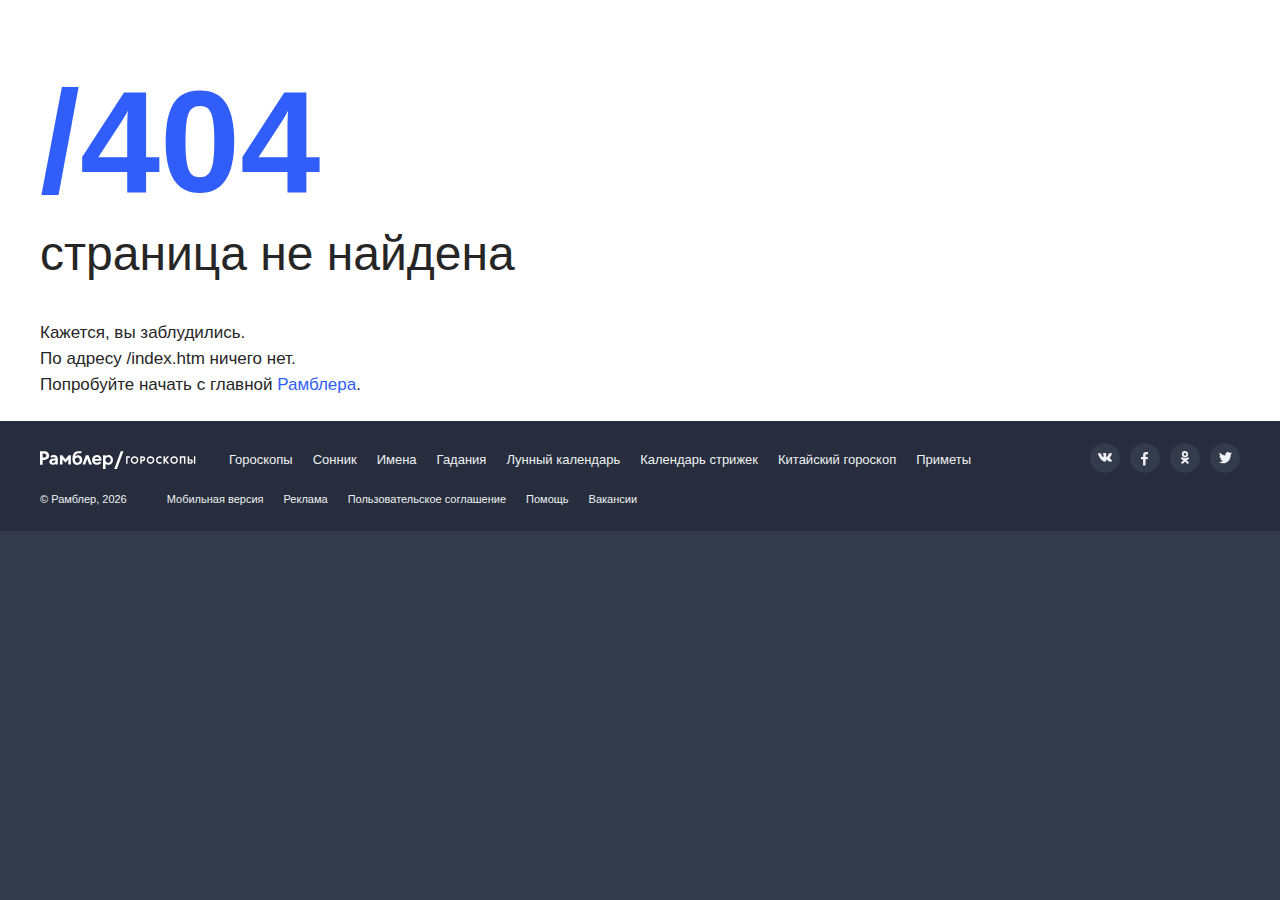
<file: index.htm>
<!DOCTYPE html>
<!-- saved from url=(0042)https://horoscopes.rambler.ru/names/alina/ -->
<html class="no-js" lang="ru"><head><meta http-equiv="Content-Type" content="text/html; charset=UTF-8"><script src="./index_files/osd.js"></script><script src="./index_files/amp4ads-host-v0.js"></script><script type="text/javascript" async="" src="./index_files/sm.js"></script><script type="text/javascript" async="" src="./index_files/jsapi.v1.8.3.ru_RU.js"></script><script src="./index_files/pubads_impl_rendering_297.js"></script><script type="text/javascript" async="" src="./index_files/89503.js" charset="utf-8"></script><style>
      .om0o4zypxj {
        display: flex;
        justify-content: center;
        /* sspjs */
      }
    </style><style>
      .oj534z1kt0w {
        display: flex;
        justify-content: center;
        /* sspjs */
      }
    </style><style>
      .bsuqyzac21 {
        display: flex;
        justify-content: center;
        /* sspjs */
      }
    </style><style>
      .eh1tfun8rw6 {
        display: flex;
        justify-content: center;
        /* sspjs */
      }
    </style><style>
      .dfv8ma955ho {
        display: flex;
        justify-content: center;
        /* sspjs */
      }
    </style><meta http-equiv="x-ua-compatible" content="ie=edge"><meta name="viewport" content="width=device-width"><link rel="apple-touch-icon" sizes="57x57" href="https://horoscopes.rambler.ru/favicon/apple-touch-icon-57x57.png"><link rel="apple-touch-icon" sizes="60x60" href="https://horoscopes.rambler.ru/favicon/apple-touch-icon-60x60.png"><link rel="apple-touch-icon" sizes="72x72" href="https://horoscopes.rambler.ru/favicon/apple-touch-icon-72x72.png"><link rel="apple-touch-icon" sizes="76x76" href="https://horoscopes.rambler.ru/favicon/apple-touch-icon-76x76.png"><link rel="apple-touch-icon" sizes="114x114" href="https://horoscopes.rambler.ru/favicon/apple-touch-icon-114x114.png"><link rel="apple-touch-icon" sizes="120x120" href="https://horoscopes.rambler.ru/favicon/apple-touch-icon-120x120.png"><link rel="apple-touch-icon" sizes="144x144" href="https://horoscopes.rambler.ru/favicon/apple-touch-icon-144x144.png"><link rel="apple-touch-icon" sizes="152x152" href="https://horoscopes.rambler.ru/favicon/apple-touch-icon-152x152.png"><link rel="apple-touch-icon" sizes="180x180" href="https://horoscopes.rambler.ru/favicon/apple-touch-icon-180x180.png"><link rel="apple-touch-icon" href="https://horoscopes.rambler.ru/favicon/apple-touch-icon.png"><link rel="icon" type="image/png" sizes="16x16" href="https://horoscopes.rambler.ru/favicon/favicon-16x16.png"><link rel="icon" type="image/png" sizes="32x32" href="https://horoscopes.rambler.ru/favicon/favicon-32x32.png"><link rel="manifest" href="https://horoscopes.rambler.ru/manifest.json"><link rel="mask-icon" href="https://horoscopes.rambler.ru/favicon/safari-pinned-tab.svg" color="#315efb"><meta name="msapplication-TileColor" content="#315efb"><meta name="theme-color" content="#ffffff"><meta name="application-name" content="Рамблер/гороскопы"><title>Значение имени Алина: характер и судьба, именины, происхождение, совместимость, знаменитости – Рамблер/гороскопы</title><meta name="description" content="Значение имени Алина: узнайте характер и судьбу имени, откуда происходит имя и когда именины на Рамблер/гороскопы."><meta name="keywords" content="значение имени Алина"><meta property="og:url" content="http://horoscopes.rambler.ru/names/alina/"><meta property="og:type" content="website"><meta property="og:locale" content="ru_RU"><meta property="og:site_name" content="Рамблер/гороскопы"><meta property="og:title" content="Значение имени Алина: характер и судьба, именины, происхождение, совместимость, знаменитости – Рамблер/гороскопы"><meta property="og:description" content="Значение имени Алина: узнайте характер и судьбу имени, откуда происходит имя и когда именины на Рамблер/гороскопы."><meta property="og:image" content="https://horoscopes.rambler.ru/api/front/v1/snippet/names/og/names_name_slug_alina.png"><meta property="vk:image" content="https://horoscopes.rambler.ru/api/front/v1/snippet/names/vk/names_name_slug_alina.png"><meta property="twitter:image" content="https://horoscopes.rambler.ru/api/front/v1/snippet/names/twitter/names_name_slug_alina.png"><meta name="twitter:title" content="Значение имени Алина: характер и судьба, именины, происхождение, совместимость, знаменитости – Рамблер/гороскопы"><meta name="robots" content="all"><meta name="yandex" content="all"><link rel="canonical" href="https://horoscopes.rambler.ru/names/alina/"><link rel="alternate" href="https://m.horoscopes.rambler.ru/names/alina/"><script type="text/javascript">
googletag.cmd.push(function() { googletag.display('div-gpt-ad-1543318032019-0'); });
</script><script type="text/javascript">
  googletag.cmd.push(function() {
   var prevSlot = window.__CREATED_GPT_SLOTS__['div-gpt-ad-1543318032019-0'];
   if (prevSlot) {
      googletag.destroySlots([prevSlot]);
    }
    window.__CREATED_GPT_SLOTS__['div-gpt-ad-1543318032019-0'] = googletag
        .defineSlot('/21758191093/horoscopes.rambler.ru//Billboard', [[970, 250], [970, 90]], 'div-gpt-ad-1543318032019-0')
        .addService(googletag.pubads())
		.setTargeting('sspimpressionid', '5c51a-6ab07-596ea')
    .setCollapseEmptyDiv(true,true);
    googletag.pubads().enableSingleRequest();
    googletag.enableServices();
  });
</script><script type="text/javascript">
  var googletag = googletag || {};
  googletag.cmd = googletag.cmd || [];
  window.__CREATED_GPT_SLOTS__ = window.__CREATED_GPT_SLOTS__ || {};
</script><script async="" type="text/javascript" src="./index_files/gpt.js"></script><script type="text/javascript">
googletag.cmd.push(function() { googletag.display('div-gpt-ad-1543323720082-0'); });
</script><script type="text/javascript">
  googletag.cmd.push(function() {
   var prevSlot = window.__CREATED_GPT_SLOTS__['div-gpt-ad-1543323720082-0'];
   if (prevSlot) {
      googletag.destroySlots([prevSlot]);
    }
    window.__CREATED_GPT_SLOTS__['div-gpt-ad-1543323720082-0'] = googletag
        .defineSlot('/21758191093/horoscopes.rambler.ru//240x400', [[300, 600], [240, 400]], 'div-gpt-ad-1543323720082-0')
        .addService(googletag.pubads())
		.setTargeting('sspimpressionid', '5c51e-6ab04-ac501')
    .setCollapseEmptyDiv(true,true);
    googletag.pubads().enableSingleRequest();
    googletag.enableServices();
  });
</script><script type="text/javascript">
  var googletag = googletag || {};
  googletag.cmd = googletag.cmd || [];
  window.__CREATED_GPT_SLOTS__ = window.__CREATED_GPT_SLOTS__ || {};
</script><script async="" type="text/javascript" src="./index_files/gpt.js"></script><script async="" src="./index_files/embed.min.js"></script><script async="" src="./index_files/analytics.js"></script><script type="text/javascript" async="" src="./index_files/watch.js"></script><script type="text/javascript" async="" src="./index_files/bundle.js"></script><script type="text/javascript" async="" src="./index_files/tcounter.js"></script><script async="" src="./index_files/tag.js"></script><script async="" src="./index_files/analytics.js"></script><script async="" src="./index_files/gtm.js"></script><script async="" src="./index_files/gtm(1).js"></script><script>window.adfPageNumber = 0;</script><script>window.ads = [];</script><link rel="preload" href="./index_files/capirs_async.js" as="script"><script type="text/javascript" src="./index_files/capirs_async.js" async=""></script><script>(function(w,d,s,l,i){w[l]=w[l]||[];w[l].push({'gtm.start':
              new Date().getTime(),event:'gtm.js'});var f=d.getElementsByTagName(s)[0],
              j=d.createElement(s),dl=l!='dataLayer'?'&l='+l:'';j.async=true;j.src=
              'https://www.googletagmanager.com/gtm.js?id='+i+dl;f.parentNode.insertBefore(j,f);
              })(window,document,'script','dataLayer','GTM-KJBSQR');</script><script src="./index_files/widget.js" async=""></script><style id="rui-styles">.rui-ToplineUser-root-2 {
  margin: 0;
  cursor: auto;
  widows: 2;
  hyphens: none;
  display: inline-flex;
  padding: 0;
  position: relative;
  tab-size: 8;
  font-size: medium;
  direction: ltr;
  list-style: disc outside none;
  visibility: visible;
  text-align: left;
  font-style: normal;
  margin-top: 1px;
  white-space: normal;
  font-weight: normal;
  flex-shrink: 0;
  empty-cells: show;
  text-indent: 0;
  text-shadow: none;
  line-height: normal;
  font-family: inherit;
  word-spacing: normal;
  font-variant: normal;
  font-stretch: normal;
  caption-side: top;
  border-radius: 0;
  letter-spacing: normal;
  border-spacing: 0;
  vertical-align: baseline;
  text-transform: none;
  text-align-last: auto;
  border-collapse: separate;
}
.rui-ToplineUser-auth-2 {
  border: none;
  cursor: pointer;
  outline: none;
  display: inline-flex;
  font-size: 13px;
  background: none;
  font-weight: 400;
  font-family: CorsicaRamblerLX, sans-serif;
  line-height: 15px;
  align-items: center;
}
.rui-ToplineUser-userIcon-2 {
  width: 15px;
  color: #315efb;
  height: 15px;
  margin-right: 5px;
}
.rui-ToplineUser-user-2 {
  height: 45px;
  cursor: pointer;
  display: inline-flex;
  max-width: 90px;
  align-items: center;
  flex-shrink: 0;
}
.rui-ToplineUser-avatar-2 {
  flex-shrink: 0;
  margin-right: 5px;
}
.rui-ToplineUser-userLink-2 {
  color: #262626;
  font-size: 13px;
  transition: color 0.2s;
  font-family: CorsicaRamblerLX, sans-serif;
  line-height: 15px;
  text-decoration: none;
}
.rui-ToplineUser-userLink-2:hover {
  color: #315efb;
}
.rui-ToplineUser-username-2 {
  color: #262626;
  height: 16px;
  overflow: hidden;
  max-width: 60px;
  font-size: 13px;
  transition: color 0.2s;
  margin-top: 3px;
  line-height: 15px;
  white-space: nowrap;
  flex-shrink: 0;
  font-family: CorsicaRamblerLX, sans-serif;
  text-overflow: ellipsis;
  text-decoration: none;
}
.rui-ToplineUser-username-2:hover {
  color: #262626;
}
.rui-ToplineUser-userDropdown-2 {
  width: 270px;
  z-index: 30;
  transition: opacity 0.2s;
  background: white;
  box-shadow: 0 0 10px 0 rgba(102, 116, 166, 0.2);
  border-radius: 1px;
  pointer-events: none;
}
.rui-ToplineUser-userDropdown-2.rui-ToplineUser-opened-2 {
  top: -1px !Important;
}
.rui-ToplineUser-userDropdown-2::before {
  top: -5px;
  width: 10px;
  right: 17px;
  height: 10px;
  content: "";
  position: absolute;
  transform: rotateZ(45deg);
  background: white;
  box-shadow: 0 0 10px 0 rgba(102, 116, 166, 0.2);
}
.rui-ToplineUser-userDropdown-2::after {
  top: 0;
  width: 25px;
  right: 8px;
  height: 15px;
  content: "";
  position: absolute;
  background: white;
}
.rui-ToplineUser-userDropdownContainer-2 {
  display: flex;
  flex-direction: column;
}
.rui-ToplineUser-close-2 {
  top: 17px;
  right: 19px;
  width: 15px;
  border: none;
  cursor: pointer;
  height: 10px;
  outline: none;
  z-index: 20;
  position: absolute;
  background: none;
}
.rui-ToplineUser-fullname-2 {
  color: #262626;
  padding: 16px 20px 5px;
  font-size: 13px;
  transition: color 0.2s;
  box-sizing: border-box;
  font-family: CorsicaRamblerLX, sans-serif;
  line-height: 15px;
  text-decoration: none;
}
.rui-ToplineUser-fullname-2:hover {
  color: #262626;
}
.rui-ToplineUser-email-2 {
  color: #8d96b2;
  padding: 5px 20px 13px;
  font-size: 13px;
  transition: color 0.2s;
  box-sizing: border-box;
  font-family: CorsicaRamblerLX, sans-serif;
  line-height: 15px;
  text-decoration: none;
}
.rui-ToplineUser-email-2:hover {
  color: #315efb;
}
.rui-ToplineUser-userDropdownBottom-2 {
  padding: 16px 20px 14px;
  display: flex;
  background: #f9fafb;
  box-sizing: border-box;
  justify-content: space-between;
}
.rui-ToplineUser-profile-2 {
  color: #8d96b2;
  display: inline-flex;
  font-size: 13px;
  transition: color 0.2s;
  font-family: CorsicaRamblerLX, sans-serif;
  line-height: 15px;
  align-items: center;
  text-decoration: none;
}
.rui-ToplineUser-profile-2:hover {
  color: #315efb;
}
.rui-ToplineUser-logout-2 {
  color: #8d96b2;
  cursor: pointer;
  border: none;
  outline: none;
  padding: 0;
  font-size: 13px;
  transition: color 0.2s;
  background: none;
  line-height: 15px;
  font-family: CorsicaRamblerLX, sans-serif;
  text-decoration: none;
}
.rui-ToplineUser-logout-2:hover {
  color: #315efb;
}
.rui-ToplineUser-providerIcon-2 {
  width: 15px;
  height: 15px;
  opacity: 0.5;
  margin-right: 5px;
  background-size: contain;
  background-repeat: no-repeat;
  background-position: center;
}
.rui-ToplineUser-userInfoCounters-2 {
  padding: 13px 20px 12px;
  display: flex;
  border-top: 1px solid #f9fafb;
  box-sizing: border-box;
  flex-direction: column;
}
.rui-ToplineUser-userInfoCounter-2 {
  color: #262626;
  height: 20px;
  display: inline-flex;
  font-size: 13px;
  align-items: center;
  line-height: 15px;
  font-family: CorsicaRamblerLX, sans-serif;
  margin-bottom: 15px;
  justify-content: space-between;
  text-decoration: none;
}
.rui-ToplineUser-userInfoCounter-2:visited {
  color: #262626;
}
.rui-ToplineUser-userInfoCounter-2:hover {
  color: #315efb;
}
.rui-ToplineUser-userInfoCounter-2:last-child {
  margin-bottom: 0;
}
.rui-ToplineUser-projectIcon-2 {
  height: 20px;
  margin-top: -3px;
  margin-right: 5px;
}
.rui-ToplineUser-counter-2 {
  color: #315efb;
  font-weight: 500;
}
.rui-ToplineUser-counterTitle-2 {
  width: 100%;
}
.rui-ToplineUser-type-inverse-2 .rui-ToplineUser-auth-2, .rui-ToplineUser-type-inverse-2 .rui-ToplineUser-username-2 {
  color: #fff;
}
.rui-ToplineUser-type-inverse-2 .rui-ToplineUser-auth-2:hover, .rui-ToplineUser-type-inverse-2 .rui-ToplineUser-username-2:hover {
  color: #c6cad8;
}
.rui-ToplineUser-type-white-2 .rui-ToplineUser-auth-2, .rui-ToplineUser-type-white-2 .rui-ToplineUser-username-2 {
  color: #262626;
}
.rui-ToplineUser-type-white-2 .rui-ToplineUser-auth-2:hover, .rui-ToplineUser-type-white-2 .rui-ToplineUser-username-2:hover {
  color: #315efb;
}
.rui-ToplineAd-root-2.rui-ToplineAd-compact-2 .rui-ToplineAd-adPlace-2 {
  width: 35px;
  padding: 0 10px;
  overflow: hidden;
}
.rui-ToplineAd-root-2.rui-ToplineAd-compact-2 .rui-ToplineAd-adPlaceText-2 {
  display: none;
}
@media (min-width: 640px) and (max-width: 1023px) {
  .rui-ToplineAd-root-2.rui-ToplineAd-responsive-2 .rui-ToplineAd-adPlaceText-2 {
    display: none;
  }
}
@media (min-width: 640px) and (max-width: 1023px) {
  .rui-ToplineAd-root-2.rui-ToplineAd-responsive-2 .rui-ToplineAd-adPlace-2 {
    width: 35px;
    padding: 0;
    overflow: hidden;
    justify-content: center;
  }
}
@media (max-width: 1275px) {
  .rui-ToplineAd-root-2.rui-ToplineAd-static-2 .rui-ToplineAd-adPlaceText-2 {
    display: none;
  }
}
@media (max-width: 1275px) {
  .rui-ToplineAd-root-2.rui-ToplineAd-static-2 .rui-ToplineAd-adPlace-2 {
    width: 35px;
    padding: 0;
    overflow: hidden;
    justify-content: center;
  }
}
.rui-ToplineAd-root-2.rui-ToplineAd-compact-2 .promo__link {
  width: 35px;
  padding: 0;
  overflow: hidden;
  justify-content: center;
}
.rui-ToplineAd-root-2.rui-ToplineAd-compact-2 .promo__text {
  display: none;
}
.rui-ToplineAd-adPlace-2 {
  height: 35px;
  padding: 0 15px;
  display: inline-flex;
  max-width: 220px;
  box-sizing: border-box;
  background: #00baad;
  white-space: nowrap;
  flex-shrink: 0;
  align-items: center;
  border-radius: 20px;
}
.rui-ToplineAd-adPlaceIcon-2 {
  width: 20px;
  height: 20px;
  background-size: contain;
  background-repeat: no-repeat;
  background-position: center;
}
.rui-ToplineAd-adPlaceText-2 {
  color: #fff;
  overflow: hidden;
  font-size: 13px;
  margin-top: 1px;
  line-height: 15px;
  font-family: CorsicaRamblerLX, sans-serif;
  margin-left: 5px;
  text-overflow: ellipsis;
}
.promo__link {
  width: auto;
  height: 35px;
  padding: 0 15px;
  display: inline-flex;
  position: relative;
  max-width: 220px;
  box-sizing: border-box;
  flex-shrink: 0;
  align-items: center;
  border-radius: 20px;
}
.promo__background  {
  top: 0;
  left: 0;
  width: 100%;
  height: 35px;
  display: inline-flex;
  position: absolute;
  flex-shrink: 0;
  align-items: center;
  border-radius: 20px;
}
.promo__icon-wrapper {
  display: inline-flex;
  position: relative;
  background: none !important;
  margin-right: 0;
}
.promo__icon {
  width: 20px;
  height: 20px;
  background-size: contain;
  background-repeat: no-repeat;
  background-position: center;
}
.promo__text {
  color: #fff;
  position: relative;
  font-size: 13px;
  margin-top: 1px;
  line-height: 15px;
  white-space: nowrap;
  font-family: CorsicaRamblerLX, sans-serif;
  margin-left: 5px;
}
@media (max-width: 1275px) {
  .promo__text {
    display: none;
  }
}
.promo__linkcompact {
  width: 35px;
  padding: 0;
  overflow: hidden;
  justify-content: center;
}
@media (max-width: 1275px) {
  .promo__link {
    width: 35px;
    padding: 0;
    overflow: hidden;
    justify-content: center;
  }
}
@keyframes toplineAnimation {
  0% {
    transform: translateY(-45px);
  }
  100% {
    transform: translateY(0);
  }
}
.rui-Topline-root-2 {
  width: 100%;
  cursor: auto;
  widows: 2;
  margin: 0;
  height: 45px;
  display: flex;
  padding: 0;
  hyphens: none;
  z-index: 10;
  position: relative;
  tab-size: 8;
  font-size: medium;
  min-width: 1275px;
  direction: ltr;
  box-sizing: border-box;
  transition: transform 0.2s ease-out;
  list-style: disc outside none;
  font-style: normal;
  visibility: visible;
  text-align: left;
  line-height: normal;
  text-shadow: none;
  empty-cells: show;
  font-family: inherit;
  white-space: normal;
  align-items: center;
  font-weight: normal;
  text-indent: 0;
  font-stretch: normal;
  word-spacing: normal;
  font-variant: normal;
  caption-side: top;
  border-radius: 0;
  vertical-align: baseline;
  letter-spacing: normal;
  text-transform: none;
  border-spacing: 0;
  border-collapse: separate;
  justify-content: center;
  text-align-last: auto;
}
.rui-Topline-root-2.rui-Topline-sticky-2 {
  top: 0;
  left: 0;
  position: fixed;
  animation: .2s ease-out;
  box-shadow: 0 5px 10px 0 rgba(102, 116, 166, 0.2);
  border-bottom: 1px solid white;
  animation-name: toplineAnimation;
  animation-fill-mode: forwards;
}
@media (max-width: 1275px) {
  .rui-Topline-root-2 {
    min-width: 1024px;
  }
}
@media (min-width: 640px) and (max-width: 1023px) {
  .rui-Topline-root-2 {
    min-width: 768px;
  }
}
.rui-Topline-wrapper-2 {
  width: 1275px;
  display: flex;
}
@media (max-width: 1275px) {
  .rui-Topline-wrapper-2 {
    width: 1024px;
  }
}
@media (min-width: 640px) and (max-width: 1023px) {
  .rui-Topline-wrapper-2 {
    width: 768px;
  }
}
.rui-Topline-wrapper-2.rui-Topline-responsive-2 {
  width: 100%;
  max-width: 1275px;
  min-width: 768px;
}
.rui-Topline-toplineContainer-2 {
  height: 45px;
  display: flex;
  padding: 0 15px;
  min-width: 1275px;
  box-sizing: border-box;
  flex-shrink: 0;
}
@media (max-width: 1275px) {
  .rui-Topline-toplineContainer-2 {
    min-width: 1024px;
  }
}
@media (min-width: 640px) and (max-width: 1023px) {
  .rui-Topline-toplineContainer-2 {
    min-width: 768px;
  }
}
.rui-Topline-toplineContainer-2.rui-Topline-responsive-2 {
  min-width: 100%;
}
.rui-Topline-logo-2 {
  height: 35px;
  display: inline-flex;
  margin-top: 6px;
  white-space: nowrap;
  align-items: center;
  flex-shrink: 0;
  margin-right: 40px;
}
.rui-Topline-logo-2.rui-Topline-compact-2 {
  margin-right: 20px;
}
@media (min-width: 640px) and (max-width: 1023px) {
  .rui-Topline-logo-2 {
    margin-right: 20px;
  }
}
.rui-Topline-ramblerLogo-2 {
  display: inline-flex;
  vertical-align: top;
}
.rui-Topline-doodle-2 {
  height: 100%;
  display: inline-flex;
  margin-top: 6px;
  white-space: nowrap;
  align-items: center;
  flex-shrink: 0;
  margin-right: 40px;
}
.rui-Topline-doodle-2.rui-Topline-compact-2 {
  margin-right: 20px;
}
@media (min-width: 640px) and (max-width: 1023px) {
  .rui-Topline-doodle-2 {
    margin-right: 20px;
  }
}
.rui-Topline-menuItem-2 {
  margin-left: 21px;
}
.rui-Topline-menuItem-2:first-child {
  margin-left: 0;
}
.rui-Topline-dropdown-2 {
  box-shadow: none !important;
}
.rui-Topline-link-2 {
  cursor: pointer;
  display: inline-flex;
  font-size: 15px;
  transition: color 0.2s;
  font-family: CorsicaRamblerLX, sans-serif;
  font-weight: 500;
  line-height: 15px;
  align-items: center;
  white-space: nowrap;
}
.rui-Topline-moreButton-2 {
  color: #8d96b2;
  cursor: pointer;
  border: none;
  display: inline-flex;
  padding: 0;
  outline: none;
  font-size: 15px;
  transition: color 0.2s;
  background: none;
  margin-left: 20px;
  line-height: 15px;
  font-weight: 500;
  align-items: center;
  white-space: nowrap;
  font-family: CorsicaRamblerLX, sans-serif;
}
.rui-Topline-moreIcon-2 {
  width: 15px;
  height: 15px;
  margin-top: -1px;
  margin-right: 5px;
}
.rui-Topline-toplineRightPlace-2 {
  display: flex;
  flex-shrink: 0;
  align-items: center;
}
.rui-Topline-toplineSearch-2 {
  position: relative;
  margin-left: 40px;
}
.rui-Topline-toplineSearch-2.rui-Topline-compact-2 {
  margin-left: 20px;
}
@media (min-width: 640px) and (max-width: 1023px) {
  .rui-Topline-toplineSearch-2 {
    margin-left: 20px;
  }
}
.rui-Topline-menu-2 {
  width: 100%;
  display: flex;
  margin-top: 2px;
  margin-right: 40px;
}
.rui-Topline-menu-2.rui-Topline-compact-2 {
  margin-right: 20px;
}
@media (min-width: 640px) and (max-width: 1023px) {
  .rui-Topline-menu-2 {
    margin-right: 20px;
  }
}
.rui-Topline-user-2 {
  margin-left: 40px;
}
.rui-Topline-user-2.rui-Topline-compact-2 {
  margin-left: 20px;
}
@media (min-width: 640px) and (max-width: 1023px) {
  .rui-Topline-user-2 {
    margin-left: 20px;
  }
}
.rui-Topline-counter-2 {
  color: #fff;
  height: 25px;
  padding: 0 5px;
  display: inline-flex;
  min-width: 25px;
  font-size: 11px;
  background: #315efb;
  box-sizing: border-box;
  text-align: center;
  margin-left: 5px;
  font-family: Roboto, sans-serif;
  line-height: 15px;
  font-weight: 500;
  align-items: center;
  border-radius: 13px;
  justify-content: center;
}
.rui-Topline-type-inverse-2 {
  color: #fff;
  background: #343b4c;
  border-bottom: 1px solid #343b4c;
}
.rui-Topline-type-inverse-2.rui-Topline-opened-2 {
  border-bottom: 1px solid #343b4c;
}
.rui-Topline-type-inverse-2 .rui-Topline-link-2 {
  color: #fff;
}
.rui-Topline-type-inverse-2 .rui-Topline-logo-2, .rui-Topline-type-inverse-2 .rui-Topline-ramblerLogo-2 {
  fill: #fff;
  color: #fff;
}
.rui-Topline-type-inverse-2 .rui-Topline-moreButton-2:hover {
  color: #c6cad8;
}
.rui-Topline-type-inverse-2 .rui-Topline-link-2:hover {
  color: #c6cad8;
}
.rui-Topline-type-white-2 {
  color: #262626;
  background: #fff;
  border-bottom: 1px solid #e8eaf0;
}
.rui-Topline-type-white-2.rui-Topline-opened-2 {
  border-bottom: 1px solid #e8eaf0;
}
.rui-Topline-type-white-2 .rui-Topline-link-2 {
  color: #262626;
}
.rui-Topline-type-white-2 .rui-Topline-logo-2, .rui-Topline-type-white-2 .rui-Topline-ramblerLogo-2 {
  fill: #315efb;
  color: #315efb;
}
.rui-Topline-type-white-2 .rui-Topline-moreButton-2:hover {
  color: #315efb;
}
.rui-Topline-type-white-2 .rui-Topline-link-2:hover {
  color: #315efb;
}
.rui-Topline-root-2 a {
  text-decoration: none;
}
.rui-RelativeOverlay-container-2 {
  display: inline-block;
  position: relative;
}
.rui-RelativeOverlay-content-2 {
  z-index: 1;
  position: absolute;
}</style><style data-jss="" data-meta="t, Themed, Static">
.rui-ToplineUser-root-2 {
  cursor: auto;
  widows: 2;
  margin: 0;
  hyphens: none;
  padding: 0;
  display: inline-flex;
  tab-size: 8;
  position: relative;
  direction: ltr;
  font-size: medium;
  font-style: normal;
  list-style: disc outside none;
  text-align: left;
  visibility: visible;
  margin-top: 1px;
  empty-cells: show;
  font-family: inherit;
  font-weight: normal;
  line-height: normal;
  text-indent: 0;
  text-shadow: none;
  white-space: normal;
  flex-shrink: 0;
  caption-side: top;
  font-variant: normal;
  font-stretch: normal;
  word-spacing: normal;
  border-radius: 0;
  border-spacing: 0;
  vertical-align: baseline;
  letter-spacing: normal;
  text-transform: none;
  border-collapse: separate;
  text-align-last: auto;
}
.rui-ToplineUser-auth-2 {
  border: none;
  cursor: pointer;
  outline: none;
  display: inline-flex;
  font-size: 13px;
  background: none;
  font-weight: 400;
  font-family: CorsicaRamblerLX, sans-serif;
  line-height: 15px;
  align-items: center;
}
.rui-ToplineUser-userIcon-2 {
  width: 15px;
  color: #315efb;
  height: 15px;
  margin-right: 5px;
}
.rui-ToplineUser-user-2 {
  height: 45px;
  cursor: pointer;
  display: inline-flex;
  max-width: 90px;
  align-items: center;
  flex-shrink: 0;
}
.rui-ToplineUser-avatar-2 {
  flex-shrink: 0;
  margin-right: 5px;
}
.rui-ToplineUser-userLink-2 {
  color: #262626;
  font-size: 13px;
  transition: color 0.2s;
  font-family: CorsicaRamblerLX, sans-serif;
  line-height: 15px;
  text-decoration: none;
}
.rui-ToplineUser-userLink-2:hover {
  color: #315efb;
}
.rui-ToplineUser-username-2 {
  color: #262626;
  height: 16px;
  overflow: hidden;
  font-size: 13px;
  max-width: 60px;
  transition: color 0.2s;
  margin-top: 3px;
  font-family: CorsicaRamblerLX, sans-serif;
  line-height: 15px;
  white-space: nowrap;
  flex-shrink: 0;
  text-overflow: ellipsis;
  text-decoration: none;
}
.rui-ToplineUser-username-2:hover {
  color: #262626;
}
.rui-ToplineUser-userDropdown-2 {
  width: 270px;
  z-index: 30;
  transition: opacity 0.2s;
  background: white;
  box-shadow: 0 0 10px 0 rgba(102, 116, 166, 0.2);
  border-radius: 1px;
  pointer-events: none;
}
.rui-ToplineUser-userDropdown-2.rui-ToplineUser-opened-2 {
  top: -1px !Important;
}
.rui-ToplineUser-userDropdown-2::before {
  top: -5px;
  width: 10px;
  right: 17px;
  height: 10px;
  content: "";
  position: absolute;
  transform: rotateZ(45deg);
  background: white;
  box-shadow: 0 0 10px 0 rgba(102, 116, 166, 0.2);
}
.rui-ToplineUser-userDropdown-2::after {
  top: 0;
  width: 25px;
  right: 8px;
  height: 15px;
  content: "";
  position: absolute;
  background: white;
}
.rui-ToplineUser-userDropdownContainer-2 {
  display: flex;
  flex-direction: column;
}
.rui-ToplineUser-close-2 {
  top: 17px;
  right: 19px;
  width: 15px;
  border: none;
  cursor: pointer;
  height: 10px;
  outline: none;
  z-index: 20;
  position: absolute;
  background: none;
}
.rui-ToplineUser-fullname-2 {
  color: #262626;
  padding: 16px 20px 5px;
  font-size: 13px;
  transition: color 0.2s;
  box-sizing: border-box;
  font-family: CorsicaRamblerLX, sans-serif;
  line-height: 15px;
  text-decoration: none;
}
.rui-ToplineUser-fullname-2:hover {
  color: #262626;
}
.rui-ToplineUser-email-2 {
  color: #8d96b2;
  padding: 5px 20px 13px;
  font-size: 13px;
  transition: color 0.2s;
  box-sizing: border-box;
  font-family: CorsicaRamblerLX, sans-serif;
  line-height: 15px;
  text-decoration: none;
}
.rui-ToplineUser-email-2:hover {
  color: #315efb;
}
.rui-ToplineUser-userDropdownBottom-2 {
  padding: 16px 20px 14px;
  display: flex;
  background: #f9fafb;
  box-sizing: border-box;
  justify-content: space-between;
}
.rui-ToplineUser-profile-2 {
  color: #8d96b2;
  display: inline-flex;
  font-size: 13px;
  transition: color 0.2s;
  font-family: CorsicaRamblerLX, sans-serif;
  line-height: 15px;
  align-items: center;
  text-decoration: none;
}
.rui-ToplineUser-profile-2:hover {
  color: #315efb;
}
.rui-ToplineUser-logout-2 {
  color: #8d96b2;
  border: none;
  cursor: pointer;
  outline: none;
  padding: 0;
  font-size: 13px;
  transition: color 0.2s;
  background: none;
  font-family: CorsicaRamblerLX, sans-serif;
  line-height: 15px;
  text-decoration: none;
}
.rui-ToplineUser-logout-2:hover {
  color: #315efb;
}
.rui-ToplineUser-providerIcon-2 {
  width: 15px;
  height: 15px;
  opacity: 0.5;
  margin-right: 5px;
  background-size: contain;
  background-repeat: no-repeat;
  background-position: center;
}
.rui-ToplineUser-userInfoCounters-2 {
  padding: 13px 20px 12px;
  display: flex;
  border-top: 1px solid #f9fafb;
  box-sizing: border-box;
  flex-direction: column;
}
.rui-ToplineUser-userInfoCounter-2 {
  color: #262626;
  height: 20px;
  display: inline-flex;
  font-size: 13px;
  align-items: center;
  line-height: 15px;
  font-family: CorsicaRamblerLX, sans-serif;
  margin-bottom: 15px;
  justify-content: space-between;
  text-decoration: none;
}
.rui-ToplineUser-userInfoCounter-2:visited {
  color: #262626;
}
.rui-ToplineUser-userInfoCounter-2:hover {
  color: #315efb;
}
.rui-ToplineUser-userInfoCounter-2:last-child {
  margin-bottom: 0;
}
.rui-ToplineUser-projectIcon-2 {
  height: 20px;
  margin-top: -3px;
  margin-right: 5px;
}
.rui-ToplineUser-counter-2 {
  color: #315efb;
  font-weight: 500;
}
.rui-ToplineUser-counterTitle-2 {
  width: 100%;
}
.rui-ToplineUser-type-inverse-2 .rui-ToplineUser-auth-2, .rui-ToplineUser-type-inverse-2 .rui-ToplineUser-username-2 {
  color: #fff;
}
.rui-ToplineUser-type-inverse-2 .rui-ToplineUser-auth-2:hover, .rui-ToplineUser-type-inverse-2 .rui-ToplineUser-username-2:hover {
  color: #c6cad8;
}
.rui-ToplineUser-type-white-2 .rui-ToplineUser-auth-2, .rui-ToplineUser-type-white-2 .rui-ToplineUser-username-2 {
  color: #262626;
}
.rui-ToplineUser-type-white-2 .rui-ToplineUser-auth-2:hover, .rui-ToplineUser-type-white-2 .rui-ToplineUser-username-2:hover {
  color: #315efb;
}
</style><style data-jss="" data-meta="t, Themed, Static">
.rui-ToplineAd-root-2.rui-ToplineAd-compact-2 .rui-ToplineAd-adPlace-2 {
  width: 35px;
  padding: 0 10px;
  overflow: hidden;
}
.rui-ToplineAd-root-2.rui-ToplineAd-compact-2 .rui-ToplineAd-adPlaceText-2 {
  display: none;
}
@media (min-width: 640px) and (max-width: 1023px) {
  .rui-ToplineAd-root-2.rui-ToplineAd-responsive-2 .rui-ToplineAd-adPlaceText-2 {
    display: none;
  }
}
@media (min-width: 640px) and (max-width: 1023px) {
  .rui-ToplineAd-root-2.rui-ToplineAd-responsive-2 .rui-ToplineAd-adPlace-2 {
    width: 35px;
    padding: 0;
    overflow: hidden;
    justify-content: center;
  }
}
@media (max-width: 1275px) {
  .rui-ToplineAd-root-2.rui-ToplineAd-static-2 .rui-ToplineAd-adPlaceText-2 {
    display: none;
  }
}
@media (max-width: 1275px) {
  .rui-ToplineAd-root-2.rui-ToplineAd-static-2 .rui-ToplineAd-adPlace-2 {
    width: 35px;
    padding: 0;
    overflow: hidden;
    justify-content: center;
  }
}
.rui-ToplineAd-root-2.rui-ToplineAd-compact-2 .promo__link {
  width: 35px;
  padding: 0;
  overflow: hidden;
  justify-content: center;
}
.rui-ToplineAd-root-2.rui-ToplineAd-compact-2 .promo__text {
  display: none;
}
.rui-ToplineAd-adPlace-2 {
  height: 35px;
  padding: 0 15px;
  display: inline-flex;
  max-width: 220px;
  box-sizing: border-box;
  background: #00baad;
  white-space: nowrap;
  flex-shrink: 0;
  align-items: center;
  border-radius: 20px;
}
.rui-ToplineAd-adPlaceIcon-2 {
  width: 20px;
  height: 20px;
  background-size: contain;
  background-repeat: no-repeat;
  background-position: center;
}
.rui-ToplineAd-adPlaceText-2 {
  color: #fff;
  overflow: hidden;
  font-size: 13px;
  margin-top: 1px;
  line-height: 15px;
  font-family: CorsicaRamblerLX, sans-serif;
  margin-left: 5px;
  text-overflow: ellipsis;
}
.promo__link {
  width: auto;
  height: 35px;
  padding: 0 15px;
  display: inline-flex;
  position: relative;
  max-width: 220px;
  box-sizing: border-box;
  flex-shrink: 0;
  align-items: center;
  border-radius: 20px;
}
.promo__background  {
  top: 0;
  left: 0;
  width: 100%;
  height: 35px;
  display: inline-flex;
  position: absolute;
  flex-shrink: 0;
  align-items: center;
  border-radius: 20px;
}
.promo__icon-wrapper {
  display: inline-flex;
  position: relative;
  background: none !important;
  margin-right: 0;
}
.promo__icon {
  width: 20px;
  height: 20px;
  background-size: contain;
  background-repeat: no-repeat;
  background-position: center;
}
.promo__text {
  color: #fff;
  position: relative;
  font-size: 13px;
  margin-top: 1px;
  line-height: 15px;
  white-space: nowrap;
  font-family: CorsicaRamblerLX, sans-serif;
  margin-left: 5px;
}
@media (max-width: 1275px) {
  .promo__text {
    display: none;
  }
}
.promo__linkcompact {
  width: 35px;
  padding: 0;
  overflow: hidden;
  justify-content: center;
}
@media (max-width: 1275px) {
  .promo__link {
    width: 35px;
    padding: 0;
    overflow: hidden;
    justify-content: center;
  }
}
</style><style data-jss="" data-meta="t, Themed, Static">
@-webkit-keyframes toplineAnimation {
  0% {
    transform: translateY(-45px);
  }
  100% {
    transform: translateY(0);
  }
}
.rui-Topline-root-2 {
  width: 100%;
  cursor: auto;
  widows: 2;
  margin: 0;
  height: 45px;
  hyphens: none;
  padding: 0;
  display: flex;
  z-index: 10;
  tab-size: 8;
  position: relative;
  direction: ltr;
  font-size: medium;
  min-width: 1275px;
  font-style: normal;
  list-style: disc outside none;
  text-align: left;
  visibility: visible;
  box-sizing: border-box;
  transition: transform 0.2s ease-out;
  empty-cells: show;
  font-family: inherit;
  font-weight: normal;
  line-height: normal;
  text-indent: 0;
  text-shadow: none;
  white-space: normal;
  align-items: center;
  caption-side: top;
  font-variant: normal;
  font-stretch: normal;
  word-spacing: normal;
  border-radius: 0;
  border-spacing: 0;
  vertical-align: baseline;
  letter-spacing: normal;
  text-transform: none;
  border-collapse: separate;
  text-align-last: auto;
  justify-content: center;
}
.rui-Topline-root-2.rui-Topline-sticky-2 {
  top: 0;
  left: 0;
  position: fixed;
  animation: .2s ease-out;
  box-shadow: 0 5px 10px 0 rgba(102, 116, 166, 0.2);
  border-bottom: 1px solid white;
  animation-name: toplineAnimation;
  animation-fill-mode: forwards;
}
@media (max-width: 1275px) {
  .rui-Topline-root-2 {
    min-width: 1024px;
  }
}
@media (min-width: 640px) and (max-width: 1023px) {
  .rui-Topline-root-2 {
    min-width: 768px;
  }
}
.rui-Topline-wrapper-2 {
  width: 1275px;
  display: flex;
}
@media (max-width: 1275px) {
  .rui-Topline-wrapper-2 {
    width: 1024px;
  }
}
@media (min-width: 640px) and (max-width: 1023px) {
  .rui-Topline-wrapper-2 {
    width: 768px;
  }
}
.rui-Topline-wrapper-2.rui-Topline-responsive-2 {
  width: 100%;
  max-width: 1275px;
  min-width: 768px;
}
.rui-Topline-toplineContainer-2 {
  height: 45px;
  display: flex;
  padding: 0 15px;
  min-width: 1275px;
  box-sizing: border-box;
  flex-shrink: 0;
}
@media (max-width: 1275px) {
  .rui-Topline-toplineContainer-2 {
    min-width: 1024px;
  }
}
@media (min-width: 640px) and (max-width: 1023px) {
  .rui-Topline-toplineContainer-2 {
    min-width: 768px;
  }
}
.rui-Topline-toplineContainer-2.rui-Topline-responsive-2 {
  min-width: 100%;
}
.rui-Topline-logo-2 {
  height: 35px;
  display: inline-flex;
  margin-top: 6px;
  white-space: nowrap;
  align-items: center;
  flex-shrink: 0;
  margin-right: 40px;
}
.rui-Topline-logo-2.rui-Topline-compact-2 {
  margin-right: 20px;
}
@media (min-width: 640px) and (max-width: 1023px) {
  .rui-Topline-logo-2 {
    margin-right: 20px;
  }
}
.rui-Topline-ramblerLogo-2 {
  display: inline-flex;
  vertical-align: top;
}
.rui-Topline-doodle-2 {
  height: 100%;
  display: inline-flex;
  margin-top: 6px;
  white-space: nowrap;
  align-items: center;
  flex-shrink: 0;
  margin-right: 40px;
}
.rui-Topline-doodle-2.rui-Topline-compact-2 {
  margin-right: 20px;
}
@media (min-width: 640px) and (max-width: 1023px) {
  .rui-Topline-doodle-2 {
    margin-right: 20px;
  }
}
.rui-Topline-menuItem-2 {
  margin-left: 21px;
}
.rui-Topline-menuItem-2:first-child {
  margin-left: 0;
}
.rui-Topline-dropdown-2 {
  box-shadow: none !important;
}
.rui-Topline-link-2 {
  cursor: pointer;
  display: inline-flex;
  font-size: 15px;
  transition: color 0.2s;
  font-family: CorsicaRamblerLX, sans-serif;
  font-weight: 500;
  line-height: 15px;
  align-items: center;
  white-space: nowrap;
}
.rui-Topline-moreButton-2 {
  color: #8d96b2;
  cursor: pointer;
  border: none;
  display: inline-flex;
  padding: 0;
  outline: none;
  font-size: 15px;
  transition: color 0.2s;
  background: none;
  font-family: CorsicaRamblerLX, sans-serif;
  font-weight: 500;
  line-height: 15px;
  align-items: center;
  white-space: nowrap;
  margin-left: 20px;
}
.rui-Topline-moreIcon-2 {
  width: 15px;
  height: 15px;
  margin-top: -1px;
  margin-right: 5px;
}
.rui-Topline-toplineRightPlace-2 {
  display: flex;
  flex-shrink: 0;
  align-items: center;
}
.rui-Topline-toplineSearch-2 {
  position: relative;
  margin-left: 40px;
}
.rui-Topline-toplineSearch-2.rui-Topline-compact-2 {
  margin-left: 20px;
}
@media (min-width: 640px) and (max-width: 1023px) {
  .rui-Topline-toplineSearch-2 {
    margin-left: 20px;
  }
}
.rui-Topline-menu-2 {
  width: 100%;
  display: flex;
  margin-top: 2px;
  margin-right: 40px;
}
.rui-Topline-menu-2.rui-Topline-compact-2 {
  margin-right: 20px;
}
@media (min-width: 640px) and (max-width: 1023px) {
  .rui-Topline-menu-2 {
    margin-right: 20px;
  }
}
.rui-Topline-user-2 {
  margin-left: 40px;
}
.rui-Topline-user-2.rui-Topline-compact-2 {
  margin-left: 20px;
}
@media (min-width: 640px) and (max-width: 1023px) {
  .rui-Topline-user-2 {
    margin-left: 20px;
  }
}
.rui-Topline-counter-2 {
  color: #fff;
  height: 25px;
  padding: 0 5px;
  display: inline-flex;
  min-width: 25px;
  font-size: 11px;
  background: #315efb;
  text-align: center;
  box-sizing: border-box;
  margin-left: 5px;
  align-items: center;
  line-height: 15px;
  font-weight: 500;
  font-family: Roboto, sans-serif;
  border-radius: 13px;
  justify-content: center;
}
.rui-Topline-type-inverse-2 {
  color: #fff;
  background: #343b4c;
  border-bottom: 1px solid #343b4c;
}
.rui-Topline-type-inverse-2.rui-Topline-opened-2 {
  border-bottom: 1px solid #343b4c;
}
.rui-Topline-type-inverse-2 .rui-Topline-link-2 {
  color: #fff;
}
.rui-Topline-type-inverse-2 .rui-Topline-logo-2, .rui-Topline-type-inverse-2 .rui-Topline-ramblerLogo-2 {
  fill: #fff;
  color: #fff;
}
.rui-Topline-type-inverse-2 .rui-Topline-moreButton-2:hover {
  color: #c6cad8;
}
.rui-Topline-type-inverse-2 .rui-Topline-link-2:hover {
  color: #c6cad8;
}
.rui-Topline-type-white-2 {
  color: #262626;
  background: #fff;
  border-bottom: 1px solid #e8eaf0;
}
.rui-Topline-type-white-2.rui-Topline-opened-2 {
  border-bottom: 1px solid #e8eaf0;
}
.rui-Topline-type-white-2 .rui-Topline-link-2 {
  color: #262626;
}
.rui-Topline-type-white-2 .rui-Topline-logo-2, .rui-Topline-type-white-2 .rui-Topline-ramblerLogo-2 {
  fill: #315efb;
  color: #315efb;
}
.rui-Topline-type-white-2 .rui-Topline-moreButton-2:hover {
  color: #315efb;
}
.rui-Topline-type-white-2 .rui-Topline-link-2:hover {
  color: #315efb;
}
.rui-Topline-root-2 a {
  text-decoration: none;
}
</style><style data-jss="" data-meta="t, Themed, Static">
.rui-RelativeOverlay-container-2 {
  display: inline-block;
  position: relative;
}
.rui-RelativeOverlay-content-2 {
  z-index: 1;
  position: absolute;
}
</style><link rel="stylesheet" href="./index_files/styles.3123909d.css"><link rel="manifest" href="https://horoscopes.rambler.ru/manifest.json"><script>(function(w,d,s,l,i){w[l]=w[l]||[];w[l].push({'gtm.start':
              new Date().getTime(),event:'gtm.js'});var f=d.getElementsByTagName(s)[0],
              j=d.createElement(s),dl=l!='dataLayer'?'&l='+l:'';j.async=true;j.src=
              'https://www.googletagmanager.com/gtm.js?id='+i+dl;f.parentNode.insertBefore(j,f);
              })(window,document,'script','dataLayer','GTM-5JF3NFJ');</script>
              <noscript><iframe src="https://www.googletagmanager.com/ns.html?id=GTM-5JF3NFJ"
              height="0" width="0" style="display:none;visibility:hidden"></iframe></noscript><script src="./index_files/build.js" type="text/javascript"></script><script async="" type="text/javascript" src="./index_files/getid"></script><script type="text/javascript" charset="UTF-8" src="./index_files/usability.js"></script><style type="text/css">._1n1rPM{overflow:hidden;clear:both}._1n1rPM *{box-sizing:border-box}._1n1rPM._3X-lCY,._1n1rPM._27arD1 .FHJ7wt{height:0;visibility:hidden}._13dNpp{display:none}._13dNpp.fhILQ6{display:block}.FHJ7wt{overflow:hidden}.FHJ7wt iframe{display:block;width:1px;max-width:100%;min-width:100%}._2AxAz3{position:static}</style><style type="text/css">._16pfTx:nth-child(3){-webkit-animation-name:_1LUTTc;animation-name:_1LUTTc}._16pfTx:nth-child(2){margin:0 4px;-webkit-animation-name:_2BNa6v;animation-name:_2BNa6v}._16pfTx:first-child{-webkit-animation-name:Cw1bl5;animation-name:Cw1bl5}._16pfTx{height:5px;width:5px;border-radius:50%;float:left;-webkit-animation-duration:.7s;animation-duration:.7s;-webkit-animation-timing-function:ease-out;animation-timing-function:ease-out;-webkit-animation-iteration-count:infinite;animation-iteration-count:infinite}.LY1Ts2{position:absolute;top:50%;left:50%;width:24px;height:12px;margin-left:-12px;margin-top:-6px}.lNw9Te{height:550px}._1daGCx{margin:20px 0}._1daGCx,.Hpne7x{height:350px}._3ia63L{text-align:center;box-shadow:inset 0 0 0 1px rgba(141,150,178,.2);border-radius:1px}._3VoFcx{height:100%;position:relative;display:inline-block}@-webkit-keyframes Cw1bl5{0%{-webkit-transform:translateY(0);transform:translateY(0)}20%{-webkit-transform:translateY(3px);transform:translateY(3px)}70%{-webkit-transform:translateY(0);transform:translateY(0)}}@keyframes Cw1bl5{0%{-webkit-transform:translateY(0);transform:translateY(0)}20%{-webkit-transform:translateY(3px);transform:translateY(3px)}70%{-webkit-transform:translateY(0);transform:translateY(0)}}@-webkit-keyframes _2BNa6v{15%{-webkit-transform:translateY(0);transform:translateY(0)}35%{-webkit-transform:translateY(3px);transform:translateY(3px)}85%{-webkit-transform:translateY(0);transform:translateY(0)}}@keyframes _2BNa6v{15%{-webkit-transform:translateY(0);transform:translateY(0)}35%{-webkit-transform:translateY(3px);transform:translateY(3px)}85%{-webkit-transform:translateY(0);transform:translateY(0)}}@-webkit-keyframes _1LUTTc{30%{-webkit-transform:translateY(0);transform:translateY(0)}50%{-webkit-transform:translateY(3px);transform:translateY(3px)}to{-webkit-transform:translateY(0);transform:translateY(0)}}@keyframes _1LUTTc{30%{-webkit-transform:translateY(0);transform:translateY(0)}50%{-webkit-transform:translateY(3px);transform:translateY(3px)}to{-webkit-transform:translateY(0);transform:translateY(0)}}</style><style type="text/css">.page__wrapper___1z9wt{box-sizing:border-box!important;position:fixed!important;width:100%!important;z-index:198!important;text-align:left!important;z-index:10!important}.localsearch_results{overflow:hidden!important}.b-header__search{height:40px!important;position:relative!important}.localsearch_results a[data-horo="horo::logo_horoscopes"]{cursor:default!important;pointer-events:none!important}.direct__body___1Trfa{margin:0 0 40px!important;font-family:Roboto,sans-serif!important;background:#fff!important;box-sizing:border-box!important;padding:30px 30px 10px!important;line-height:1!important;font-size:10px!important;border:1px solid #d7dce7!important}.direct__title___3I2Mk{margin:0!important;padding:0!important;font-size:11px!important;line-height:1!important;color:#929292!important;font-weight:400!important}.direct__item___2xvMR{margin:0!important;padding:8px 0 16px!important;overflow:hidden!important;display:block!important;text-decoration:none!important}.direct__item-name___1uP3t{margin:0!important;padding:0!important;font-size:15px!important;line-height:21px!important;font-weight:500!important;color:#262626!important}.direct__item-name___1uP3t a{text-decoration:none!important;color:#262626!important}.direct__item-name___1uP3t a:hover{color:#e60000!important}.direct__item-description___2uEAU{color:#656565!important}.direct__item-description___2uEAU,.direct__item-links___48IP7{margin:0!important;padding:0!important;font-size:14px!important;line-height:21px!important}.direct__item-link___3X_GZ{text-decoration:none!important;color:#4a5e8c!important;margin-right:.7em!important}.direct__item-sitelink___34HSw{display:inline-block!important}.ads__visible___2xVAG{opacity:1!important;visibility:visible!important;transition:all .3s ease-in-out!important}.ads__hidden___jUYaQ{opacity:0!important;visibility:hidden!important;transition:all .3s ease-in-out!important;height:0!important;overflow:hidden!important}.ads__wrapper___3GN0l{text-align:center!important;display:table!important;height:570px!important;width:100%!important;border:1px solid #d7dce7!important;opacity:.999!important}.direct__direct___roE4F{font-family:Roboto,sans-serif!important;font-size:13px!important;padding:0 0 42px!important}.direct__direct_empty___10Igc{padding-bottom:0!important}@import url(https://fonts.googleapis.com/css?family=Roboto:300,400,500,700&subset=latin,cyrillic);.results__block___2ksOj{display:block!important;overflow:auto!important;overflow-y:scroll!important;background:#edf0f3!important;height:100%!important;z-index:1!important;padding:0 10px!important}.results__block_empty___2tFYl{background:rgba(0,0,0,.5)!important;cursor:default!important}.results__wrapper___GrAo2{padding:0 0 42px!important;margin:0 auto!important;box-sizing:border-box!important;width:$width-wrapper!important;max-width:1200px!important}@media screen and (min-width:1280px){.results__wrapper___GrAo2{width:$min-width-wrapper!important}}.results__list___3Yx2Y{padding-top:40px!important;padding-right:30px!important;overflow:hidden!important}.results__aside___2LNo_{padding-top:40px!important;width:300px!important;min-height:100px!important;float:right!important;clear:right!important;position:fixed!important}.results__aside_dummy___3DRTh{position:static!important;min-height:1px!important;padding:0!important;margin-top:36px!important}.articles-group__body___HXCA5{margin:0 0 40px!important;font-family:Roboto,sans-serif!important;background:#fff!important;box-sizing:border-box!important;padding:30px 30px 10px!important;line-height:1!important;font-size:10px!important;border:1px solid #d7dce7!important;padding:0 20px!important;border-bottom:none!important}.articles-group__title___36YKf a:before,.articles-group__title___36YKf a:hover:before,.articles-group__title___36YKf a:link:before,.articles-group__title___36YKf a:visited:before,.articles-group__title___36YKf span:before{background:url([data-uri]) 50% no-repeat!important}@media (-webkit-min-device-pixel-ratio:2),(min-resolution:192dpi){.articles-group__title___36YKf a:before,.articles-group__title___36YKf a:hover:before,.articles-group__title___36YKf a:link:before,.articles-group__title___36YKf a:visited:before,.articles-group__title___36YKf span:before{background-image:url([data-uri])!important}}.articles-group__item___1GrSR{margin:0 -20px!important;padding:19px 20px!important;border-bottom:1px solid #e5e5e6!important;box-sizing:border-box!important}.articles-group__item-info___3H1Yl{margin:0 0 10px!important;padding:0!important;letter-spacing:1px!important;color:#868686!important;font-size:12px!important;text-transform:uppercase!important;font-weight:500!important}.articles-group__item-info___3H1Yl a,.articles-group__item-info___3H1Yl a:hover,.articles-group__item-info___3H1Yl a:link,.articles-group__item-info___3H1Yl a:visited{color:#868686!important;text-decoration:none!important}.articles-group__item-info___3H1Yl a:hover{color:#4e5356!important}.articles-group__item-source___3mot6{margin-left:1.8em!important}.articles-group__item-link___3eImo{margin:0 0 10px!important;font-size:22px!important;line-height:29px!important;font-weight:400!important;color:#262626!important}.articles-group__item-link___3eImo a{color:#262626!important;text-decoration:none!important}.articles-group__item-link___3eImo a:hover{color:#e60000!important}.articles-group__item-snippet___3CNEv{margin:0!important;padding:0!important;font-size:14px!important;line-height:20px!important;overflow:hidden!important;color:#545454!important}.articles-group__item-snippet___3CNEv b{color:#262626!important;font-weight:500!important}.articles-group__item-date___2Eh_y{display:block!important;margin:10px 0 4px!important;letter-spacing:1px!important;color:#7f7f7f!important;font-size:12px!important;line-height:12px!important}.articles-group__item-date___2Eh_y,.articles-group__title___36YKf{padding:0!important;text-transform:uppercase!important;font-weight:400!important}.articles-group__title___36YKf{font-family:Roboto,sans-serif!important;margin:0 0 20px!important;font-size:13px!important;color:#000!important;letter-spacing:1.2px!important}.articles-group__title___36YKf a,.articles-group__title___36YKf a:hover,.articles-group__title___36YKf a:link,.articles-group__title___36YKf a:visited,.articles-group__title___36YKf span{padding-left:26px!important;margin-left:-26px!important;vertical-align:bottom!important;display:inline-block!important;color:#000!important;text-decoration:none!important;line-height:16px!important}.articles-group__title___36YKf a:before,.articles-group__title___36YKf a:hover:before,.articles-group__title___36YKf a:link:before,.articles-group__title___36YKf a:visited:before,.articles-group__title___36YKf span:before{margin-right:10px!important;vertical-align:bottom!important;content:""!important;display:inline-block!important;width:16px!important;height:16px!important;position:relative!important;top:-2px!important;background:url([data-uri]) 50% no-repeat!important}@media (-webkit-min-device-pixel-ratio:2),(min-resolution:192dpi){.articles-group__title___36YKf a:before,.articles-group__title___36YKf a:hover:before,.articles-group__title___36YKf a:link:before,.articles-group__title___36YKf a:visited:before,.articles-group__title___36YKf span:before{background-image:url([data-uri])!important}}.auto__b-auto___oF4u_{position:relative!important}.auto__b-auto___oF4u_,.auto__b-auto__title___11X2S{font-family:Roboto,sans-serif!important;margin:0 0 20px!important}.auto__b-auto__title___11X2S{padding:0!important;font-size:13px!important;color:#000!important;text-transform:uppercase!important;letter-spacing:1.2px!important;font-weight:400!important}.auto__b-auto__title___11X2S a,.auto__b-auto__title___11X2S a:hover,.auto__b-auto__title___11X2S a:link,.auto__b-auto__title___11X2S a:visited,.auto__b-auto__title___11X2S span{padding-left:26px!important;margin-left:-26px!important;vertical-align:bottom!important;display:inline-block!important;color:#000!important;text-decoration:none!important;line-height:16px!important}.auto__b-auto__title___11X2S a:before,.auto__b-auto__title___11X2S a:hover:before,.auto__b-auto__title___11X2S a:link:before,.auto__b-auto__title___11X2S a:visited:before,.auto__b-auto__title___11X2S span:before{margin-right:10px!important;vertical-align:bottom!important;content:""!important;display:inline-block!important;width:16px!important;height:16px!important;position:relative!important;top:-2px!important;background:url([data-uri]) 50% no-repeat!important}@media (-webkit-min-device-pixel-ratio:2),(min-resolution:192dpi){.auto__b-auto__title___11X2S a:before,.auto__b-auto__title___11X2S a:hover:before,.auto__b-auto__title___11X2S a:link:before,.auto__b-auto__title___11X2S a:visited:before,.auto__b-auto__title___11X2S span:before{background-image:url([data-uri])!important}}.auto__b-auto__list___W6oUy{overflow:hidden!important;white-space:nowrap!important;margin:0 -15px 0 0!important}.auto__b-auto__item___3HntB{white-space:normal!important;padding:0 15px 20px 0!important;display:inline-block!important;vertical-align:top!important;box-sizing:border-box!important;width:33.3333%!important}@media screen and (min-width:1280px){.auto__b-auto__item___3HntB{width:25%!important}}.auto__b-auto-item___2XBiv,.auto__b-auto-item___2XBiv:hover{text-decoration:none!important}.auto__b-auto-item__image___3H0Wi{overflow:hidden!important;margin:0 0 10px!important;padding:0!important;padding-top:66%!important;background-color:#fff!important;background-size:cover!important;background-repeat:no-repeat!important;background-position:50%!important;position:relative!important}.auto__b-auto-item__image___3H0Wi:after{content:""!important;position:absolute!important;top:0!important;left:0!important;width:100%!important;height:100%!important;background:#000!important;opacity:0!important;transition:all .2s ease-in-out!important}.auto__b-auto-item___2XBiv:hover .auto__b-auto-item__image___3H0Wi:after{opacity:.1!important}.auto__b-auto-item__title___26nCX{margin:0 0 5px!important;padding:0!important;font-size:16px!important;line-height:21px!important;font-weight:400!important;color:#262626!important}.auto__b-auto-item___2XBiv:hover .auto__b-auto-item__title___26nCX{color:#e60000!important}.auto__b-auto-item__description___3iPxF{margin:0!important;padding:0!important;font-size:14px!important;line-height:17px!important;color:#545454!important}.auto__b-auto-item__price___LmtBA{margin:10px 0 0!important;padding:0!important;font-size:18px!important;font-weight:500!important;color:#262626!important}.auto__b-auto-item__price___LmtBA:after{content:" \20BD"!important;font-weight:400!important}.championat__body___3hd0v,.championat__wrapper___1ekjd{font-family:Roboto,sans-serif!important}.championat__body___3hd0v{margin:0 0 40px!important;background:#fff!important;box-sizing:border-box!important;padding:30px 30px 10px!important;line-height:1!important;font-size:10px!important;border:1px solid #d7dce7!important}.championat__title___2dSEq{font-family:Roboto,sans-serif!important;margin:0 0 20px!important;padding:0!important;font-size:13px!important;color:#000!important;text-transform:uppercase!important;letter-spacing:1.2px!important;font-weight:400!important}.championat__title___2dSEq a,.championat__title___2dSEq a:hover,.championat__title___2dSEq a:link,.championat__title___2dSEq a:visited,.championat__title___2dSEq span{padding-left:26px!important;margin-left:-26px!important;vertical-align:bottom!important;display:inline-block!important;color:#000!important;text-decoration:none!important;line-height:16px!important}.championat__title___2dSEq a:before,.championat__title___2dSEq a:hover:before,.championat__title___2dSEq a:link:before,.championat__title___2dSEq a:visited:before,.championat__title___2dSEq span:before{margin-right:10px!important;vertical-align:bottom!important;content:""!important;display:inline-block!important;width:16px!important;height:16px!important;position:relative!important;top:-2px!important;background:url([data-uri]) 50% no-repeat!important}@media (-webkit-min-device-pixel-ratio:2),(min-resolution:192dpi){.championat__title___2dSEq a:before,.championat__title___2dSEq a:hover:before,.championat__title___2dSEq a:link:before,.championat__title___2dSEq a:visited:before,.championat__title___2dSEq span:before{background-image:url([data-uri])!important}}.championat__item___3zmT_{overflow:hidden!important;padding-bottom:30px!important;display:block!important;position:relative!important}.championat__item_with-image___186Lm{padding-left:200px!important}.championat__item-image___2geDk{width:180px!important;height:120px!important;background-size:cover!important;background-repeat:no-repeat!important;background-position:50%!important;position:absolute!important;top:0!important;left:0!important}.championat__item-image___2geDk:after{position:absolute!important;top:0!important;left:0!important;width:100%!important;height:100%!important;content:""!important;background:#000!important;opacity:0!important;transition:all .2s ease-in-out!important}.championat__item-link___1DIWa:hover .championat__item-image___2geDk:after{opacity:.1!important}.championat__item-info___3ZirE{display:block!important;margin:10px 0 8px!important;padding:0!important;letter-spacing:1px!important;color:#7f7f7f!important;font-size:12px!important;line-height:12px!important;text-transform:uppercase!important}.championat__item-description___orjRN{padding:0!important;margin:0!important;font-size:14px!important;line-height:20px!important;overflow:hidden!important;color:#545454!important}.championat__item-description___orjRN w{font-weight:700!important}.championat__item-source___Ls5Bl{margin-left:1.8em!important}.championat__item-name___2NRlS{margin:0 0 10px!important;font-size:22px!important;line-height:29px!important;font-weight:400!important;color:#262626!important}.championat__item-name___2NRlS a{color:#262626!important;text-decoration:none!important}.championat__item-name___2NRlS a:hover{color:#e60000!important}.championat__item-name___2NRlS:hover a{color:#f95323!important;text-decoration:underline!important}.championat__more-wrapper___3X6i-{margin:0 -30px -10px!important;padding:0!important}.championat__more___1E8gC{cursor:pointer!important;font-size:14px!important;border-top:1px solid #e1e4ec!important;display:block!important;height:60px!important;line-height:60px!important;text-align:center!important}.championat__more___1E8gC,.championat__more___1E8gC:link,.championat__more___1E8gC:visited{color:#848c91!important;text-decoration:none!important}.championat__more___1E8gC:active,.championat__more___1E8gC:hover{color:#4e5356!important}.no-results__text___2Yvx5{margin:0!important;padding:12px 0 28px!important;color:#848c91!important;font-size:16px!important;line-height:18px!important;text-align:center!important;font-weight:300!important;word-wrap:break-word!important}.championat-games__body___3PQnD{margin:0 0 40px!important;font-family:Roboto,sans-serif!important;background:#fff!important;box-sizing:border-box!important;padding:30px 30px 10px!important;line-height:1!important;font-size:10px!important;border:1px solid #d7dce7!important;line-height:normal!important;padding:5px!important;position:relative!important}.championat-games__body___3PQnD:after{content:""!important;clear:both!important;visibility:hidden!important;display:block!important}.championat-games__header___1wHiu{border-bottom:2px solid #e5e5e6!important;font-size:16px!important;line-height:21px!important;color:#292929!important;text-align:center!important;padding:12px 0 15px!important;margin:0 25px!important}.championat-games__header-link___2M8cs{display:block!important;color:#292929!important;text-decoration:none!important}.championat-games__header-link___2M8cs:hover{color:#f95323!important}.championat-games__header-link___2M8cs:hover span{text-decoration:underline!important}.championat-games__header___1wHiu small{font-size:13px!important;line-height:12px!important;color:#7f7f7f!important;padding-top:4px!important;display:block!important;text-decoration:none!important}.championat-games__info___11Y7e{width:20%!important;float:left!important;display:table!important}.championat-games__info-wrapper___ZM7lF{height:145px!important;display:table-cell!important;vertical-align:middle!important;text-align:center!important}.championat-games__score___gFb6V{font-size:34px!important;line-height:39px!important;color:#282828!important;display:block!important;padding:15px 0 2px!important}.championat-games__date___2N1wW{color:#7f7f7f!important;display:block!important;font-size:14px!important;padding-bottom:9px!important;min-height:20px!important;line-height:16px!important}.championat-games__more___1TuoV{font-size:13px!important;color:#f95323!important;text-decoration:none!important}.championat-games__more___1TuoV:hover{text-decoration:underline!important}.championat-games__team___ERdAI{float:left!important;width:40%!important;display:table!important;padding:5px 10px 0!important;box-sizing:border-box!important}.championat-games__team___ERdAI:nth-of-type(2){float:right!important}.championat-games__team-wrapper___2tC7v{height:145px!important;display:table-cell!important;vertical-align:middle!important;text-align:center!important}.championat-games__team-link___1u_qO{overflow:hidden!important;color:#282828!important;text-decoration:none!important;font-size:18px!important;line-height:22px!important}.championat-games__team-name___3Z1Q3{font-size:18px!important;color:#282828!important;display:inline-block!important;text-align:left!important;max-width:4em!important}.championat-games__team-link___1u_qO:hover .championat-games__team-name___3Z1Q3{color:#f95323!important;text-decoration:underline!important}.championat-games__team-logo___2m8ey{width:70px!important;height:auto!important;display:inline-block!important;vertical-align:middle!important;margin:10px!important}.championat-games__status___AJjUs{position:absolute!important;top:25px!important;left:32px!important;font-size:13px!important;color:#292929!important}.championat-games__status___AJjUs:before{content:""!important;display:inline-block!important;background:#ff0606!important;width:8px!important;height:8px!important;border-radius:50%!important;margin-right:6px!important;visibility:visible!important;-webkit-animation:championat-games__blink-animation___Pg1Ur 1.5s steps(5,start) infinite!important;animation:championat-games__blink-animation___Pg1Ur 1.5s steps(5,start) infinite!important}@-webkit-keyframes championat-games__blink-animation___Pg1Ur{to{visibility:hidden}}@keyframes championat-games__blink-animation___Pg1Ur{to{visibility:hidden}}.championat-info__link___2yLM3{color:#333!important;text-decoration:none!important}.championat-info__link___2yLM3:hover{color:#f95323!important;text-decoration:underline!important}.championat-info__body___3bnDU{margin:0 0 40px!important;font-family:Roboto,sans-serif!important;background:#fff!important;box-sizing:border-box!important;padding:30px 30px 10px!important;line-height:1!important;font-size:10px!important;border:1px solid #d7dce7!important}.championat-info__body___3bnDU:after{content:""!important;clear:both!important;visibility:hidden!important;display:block!important}.championat-info__about___2Vfl6{vertical-align:top!important;max-width:60%!important;display:inline-block!important;padding-bottom:10px!important}.championat-info__facts___3bTCE{padding:0!important;margin:0!important;clear:both!important;font-size:13px!important;line-height:1.8!important}.championat-info__fact___1tg2D{padding:0!important;margin:0!important;list-style:none!important}.championat-info__team-title___2eN9V{font-size:30px!important;line-height:1.1!important;padding:0 0 5px!important;color:#282828!important}.championat-info__logo-wrapper___2VdLA:hover .championat-info__team-title___2eN9V{color:#f95323!important;text-decoration:underline!important}.championat-info__subtitle___wFIXa{margin:0 0 8px!important;padding:0!important;font-size:18px!important;line-height:21px!important;color:#000!important;font-weight:400!important}.championat-info__subsubtitle___18d1Q{margin:0!important;padding:0!important;font-size:13px!important;line-height:1.8!important;color:#000!important;font-weight:700!important}.championat-info__type___3P2ys{font-size:14px!important;line-height:1.2!important;color:#878787!important}.championat-info__logo___1MV4U{display:inline-block!important;width:114px!important;height:auto!important;margin-right:20px!important;vertical-align:middle!important}.championat-info__logo-wrapper___2VdLA{line-height:114px!important;white-space:nowrap!important;padding-bottom:6px!important}.championat-info__team-name___noI9X{white-space:normal!important;display:inline-block!important;vertical-align:middle!important;max-width:calc(100% - 134px)!important;padding-right:40px!important;box-sizing:border-box!important}.championat-info__calendar___1qfPJ,.championat-info__player-info___1VkLN{vertical-align:top!important;display:inline-block!important;font-size:13px!important;line-height:1.8!important;padding-bottom:10px!important}.championat-info__calendar-list___28XAf{margin:0!important;padding:0!important}.championat-info__calendar-item___3tUEd{white-space:nowrap!important;overflow:hidden!important;text-overflow:ellipsis!important}.championat-info__calendar-date___1xthE{color:#7f7f7f!important}.championat-info__team___3KvP2{clear:both!important;position:relative!important}.championat-info__team-more___3hr-V{font-size:13px!important;line-height:1.4!important;position:absolute!important;top:6px!important;right:0!important;cursor:pointer!important;color:#f95323!important}.championat-info__team-more___3hr-V:hover{text-decoration:underline!important}.championat-info__player___hq8Jd{vertical-align:top!important;display:inline-block!important;width:20%!important;font-size:13px!important;line-height:1.4!important;color:#333!important;transition:all .2s ease-in-out!important;padding:0 15px 15px 0!important;box-sizing:border-box!important}.championat-info__player-image___yFgre{height:84px!important;width:auto!important}.championat-info__gallery-wrapper___2ISJj{padding:0!important;margin:0!important;font-size:0!important;padding-top:10px!important}.championat-info__gallery-wrapper_full___2q-UE{height:auto!important}.league__wrapper___8mNyu{font-family:Roboto,sans-serif!important;margin:0 0 20px!important}.league__container___1JyMp:after{display:block!important;clear:both!important;content:" "!important;height:0!important}.league__title___3FPeS{font-family:Roboto,sans-serif!important;margin:0 0 20px!important;padding:0!important;font-size:13px!important;color:#000!important;text-transform:uppercase!important;letter-spacing:1.2px!important;font-weight:400!important}.league__title___3FPeS a,.league__title___3FPeS a:hover,.league__title___3FPeS a:link,.league__title___3FPeS a:visited,.league__title___3FPeS span{padding-left:26px!important;margin-left:-26px!important;vertical-align:bottom!important;display:inline-block!important;color:#000!important;text-decoration:none!important;line-height:16px!important}.league__title___3FPeS a:before,.league__title___3FPeS a:hover:before,.league__title___3FPeS a:link:before,.league__title___3FPeS a:visited:before,.league__title___3FPeS span:before{margin-right:10px!important;vertical-align:bottom!important;content:""!important;display:inline-block!important;width:16px!important;height:16px!important;position:relative!important;top:-2px!important;background:url([data-uri]) 50% no-repeat!important}@media (-webkit-min-device-pixel-ratio:2),(min-resolution:192dpi){.league__title___3FPeS a:before,.league__title___3FPeS a:hover:before,.league__title___3FPeS a:link:before,.league__title___3FPeS a:visited:before,.league__title___3FPeS span:before{background-image:url([data-uri])!important}}.league__link___1YJ9e{text-decoration:none!important}.league__title-link___zZpBk{color:red!important}.league__container___1JyMp{margin:0 0 40px!important;font-family:Roboto,sans-serif!important;background:#fff!important;box-sizing:border-box!important;padding:30px 30px 10px!important;line-height:1!important;font-size:10px!important;border:1px solid #d7dce7!important}.league__logo___246tz{position:absolute!important;left:0!important;top:0!important;height:80px!important;width:80px!important;background-size:contain!important}.league__name___35Bjy{font-size:32px!important;padding-left:86px!important;line-height:80px!important;white-space:nowrap!important;overflow:hidden!important;text-overflow:ellipsis!important;position:relative!important;margin-bottom:20px!important}.league__description___aoS5v{font-size:14px!important;line-height:17px!important;margin:0!important;padding:0!important}.league__description___aoS5v li{border-left:1px solid #d9dde0!important;display:inline-block!important;margin:0 20px 0 0!important;padding:2px 0 2px 7px!important}.league__description___aoS5v span{font-size:12px!important;display:block!important;color:#7f8992!important}.league__caption___mYS--{font-size:13px!important;margin:40px 0 10px!important}.league__list___3UBy2{margin:0!important;padding:0!important;float:left!important;width:47%!important;margin-bottom:20px!important}.league__list-right___1To39{margin:0!important;padding:0!important;float:right!important;width:47%!important}.league__item___1Vk_b{border-top:1px solid #d9dde0!important;margin:0!important;line-height:25px!important;padding:7px 7px 5px!important;list-style-type:none!important}.league__date___3X1BY{color:#7f8992!important;font-size:12px!important;line-height:14px!important}.league__game___3Ppnd{font-size:14px!important;margin-right:60px!important;white-space:nowrap!important;overflow:hidden!important;text-overflow:ellipsis!important;position:relative!important}.league__game-link___3ugGQ{color:#000!important;text-decoration:none!important}.league__game-link___3ugGQ:hover{text-decoration:underline!important}.league__time___tkjDg{float:right!important;font-size:14px!important;display:block!important;text-align:right!important;width:45px!important}.currency__title___1DAzd,.currency__wrapper___30mEN{font-family:Roboto,sans-serif!important;margin:0 0 20px!important}.currency__title___1DAzd{padding:0!important;font-size:13px!important;color:#000!important;text-transform:uppercase!important;letter-spacing:1.2px!important;font-weight:400!important}.currency__title___1DAzd a,.currency__title___1DAzd a:hover,.currency__title___1DAzd a:link,.currency__title___1DAzd a:visited,.currency__title___1DAzd span{padding-left:26px!important;margin-left:-26px!important;vertical-align:bottom!important;display:inline-block!important;color:#000!important;text-decoration:none!important;line-height:16px!important}.currency__title___1DAzd a:before,.currency__title___1DAzd a:hover:before,.currency__title___1DAzd a:link:before,.currency__title___1DAzd a:visited:before,.currency__title___1DAzd span:before{margin-right:10px!important;vertical-align:bottom!important;content:""!important;display:inline-block!important;width:16px!important;height:16px!important;position:relative!important;top:-2px!important;background:url([data-uri]) 50% no-repeat!important}@media (-webkit-min-device-pixel-ratio:2),(min-resolution:192dpi){.currency__title___1DAzd a:before,.currency__title___1DAzd a:hover:before,.currency__title___1DAzd a:link:before,.currency__title___1DAzd a:visited:before,.currency__title___1DAzd span:before{background-image:url([data-uri])!important}}.currency__title-link___2xbAz{color:red!important}.currency__content___25aHz{margin:0 0 40px!important;font-family:Roboto,sans-serif!important;background:#fff!important;box-sizing:border-box!important;padding:30px 30px 10px!important;line-height:1!important;font-size:10px!important;border:1px solid #d7dce7!important;padding-bottom:30px!important;position:relative!important}.currency__item___iDKxi{list-style:none!important}.currency__link___xFfzb{text-decoration:none!important}.currency__equal___GN974{vertical-align:top!important;padding:0 10px!important;font-size:42px!important;color:#c5c5c5!important}.currency__equal___GN974,.currency__input-wrapper___vGJ8d{height:44px!important;line-height:44px!important;display:inline-block!important}.currency__input-wrapper___vGJ8d{border:1px solid #d8d8d8!important;width:244px!important;box-sizing:border-box!important;position:relative!important}.currency__input-wrapper___vGJ8d:hover{border-color:#d8d8d8!important}.currency__input-wrapper___vGJ8d input{font-family:Roboto,sans-serif!important}.currency__input-wrapper___vGJ8d .currency__output___1WLDJ,.currency__input-wrapper___vGJ8d input{background:#fff!important;border:none!important;color:#262626!important;height:42px!important;line-height:42px!important;box-sizing:border-box!important;font-size:16px!important;padding:0!important;width:102px!important;margin-left:10px!important;vertical-align:top!important}sup{font-size:smaller!important;vertical-align:super!important;line-height:1!important}.currency__select___3Mx8Q{background:url([data-uri]) 90% 50% no-repeat!important;box-sizing:border-box!important;font-size:16px!important;color:#262626!important;line-height:44px!important;height:44px!important;font-weight:400!important;padding-left:55px!important;padding-right:24px!important;right:-1px!important;width:122px!important;cursor:pointer!important}.currency__select-options___5XMIJ,.currency__select___3Mx8Q{border:1px solid #d8d8d8!important;position:absolute!important;top:-1px!important}.currency__select-options___5XMIJ{background:#fff!important;display:none!important;left:-1px!important;margin-top:54px!important;z-index:2!important;max-height:320px!important;overflow:auto!important}.currency__select-options_opened___Em3c9{display:block!important}.currency__select___3Mx8Q:hover{border-color:silver!important}.currency__select-option_EUR___2SI5f,.currency__select-option_RUB___1Johd,.currency__select-option_USD___1uGZL{background:url([data-uri]) 37px 9px no-repeat!important;display:block!important;font-size:16px!important;color:#262626!important;line-height:44px!important;height:44px!important;font-weight:400!important;padding-left:77px!important;padding-right:24px!important;width:120px!important;cursor:pointer!important}.currency__select-option_EUR___2SI5f:hover,.currency__select-option_RUB___1Johd:hover,.currency__select-option_USD___1uGZL:hover{background-color:#cfe3ff!important}.currency__select-option_EUR___2SI5f{background-image:url([data-uri])!important}.currency__select-option_USD___1uGZL{background-image:url([data-uri])!important}.currency__select-option_selected___2vlBw{position:relative!important}.currency__select-option_selected___2vlBw:before{content:""!important;position:absolute!important;left:10px!important;top:50%!important;width:16px!important;height:14px!important;margin-top:-7px!important;background:url([data-uri]) no-repeat!important}.currency__flag-EUR___2JYRz,.currency__flag-RUB___260pg,.currency__flag-USD___3T1Qt{background:url([data-uri]) 0 0 no-repeat!important;left:10px!important;top:50%!important;margin:-12px 0 0!important;width:32px!important;height:24px!important;overflow:hidden!important;position:absolute!important}.currency__flag-USD___3T1Qt{background-image:url([data-uri])!important}.currency__flag-EUR___2JYRz{background-image:url([data-uri])!important}.currency__links___3bvyd{font-size:14px!important;line-height:19px!important;position:absolute!important;right:30px!important;top:35px!important}.currency__links___3bvyd span{display:block!important;margin-right:15px!important}.currency__links___3bvyd a{color:#0f3ace!important;text-decoration:none!important}.currency__links___3bvyd a:hover{text-decoration:underline!important}@media screen and (max-width:1280px){.currency__links___3bvyd{position:relative!important;right:auto!important;top:auto!important}.currency__links___3bvyd span{display:inline-block!important;margin-top:10px!important}}.dating__title___3slPc,.dating__wrapper___1OBAk{font-family:Roboto,sans-serif!important;margin:0 0 20px!important}.dating__title___3slPc{padding:0!important;font-size:13px!important;color:#000!important;text-transform:uppercase!important;letter-spacing:1.2px!important;font-weight:400!important}.dating__title___3slPc a,.dating__title___3slPc a:hover,.dating__title___3slPc a:link,.dating__title___3slPc a:visited,.dating__title___3slPc span{padding-left:26px!important;margin-left:-26px!important;vertical-align:bottom!important;display:inline-block!important;color:#000!important;text-decoration:none!important;line-height:16px!important}.dating__title___3slPc a:before,.dating__title___3slPc a:hover:before,.dating__title___3slPc a:link:before,.dating__title___3slPc a:visited:before,.dating__title___3slPc span:before{margin-right:10px!important;vertical-align:bottom!important;content:""!important;display:inline-block!important;width:16px!important;height:16px!important;position:relative!important;top:-2px!important;background:url([data-uri]) 50% no-repeat!important}@media (-webkit-min-device-pixel-ratio:2),(min-resolution:192dpi){.dating__title___3slPc a:before,.dating__title___3slPc a:hover:before,.dating__title___3slPc a:link:before,.dating__title___3slPc a:visited:before,.dating__title___3slPc span:before{background-image:url([data-uri])!important}}.dating__title-link___1LoBt{color:red!important}.dating__content___p_Hwx{margin:0 0 40px!important;font-family:Roboto,sans-serif!important;background:#fff!important;box-sizing:border-box!important;padding:20px 20px 20px 30px!important;line-height:1!important;border:1px solid #d7dce7!important;white-space:nowrap!important;font-size:0!important}.dating__header___1aadN{line-height:34px!important;width:140px!important;font-size:20px!important;color:#444!important;white-space:normal!important}.dating__fields___1CWzF,.dating__header___1aadN{display:inline-block!important;vertical-align:top!important;box-sizing:border-box!important}.dating__fields___1CWzF{width:calc(100% - 230px)!important}.dating__radio___2Egxk{width:38%!important;margin-right:2%!important;height:34px!important;border:1px solid #c6c6c6!important}.dating__radio-item___1FgZM,.dating__radio___2Egxk{box-sizing:border-box!important;vertical-align:top!important;display:inline-block!important}.dating__radio-item___1FgZM{text-align:center!important;width:50%!important;cursor:pointer!important;font-size:14px!important;color:#444!important;line-height:32px!important;padding:0!important;background:#fff!important;border-left:1px solid #c6c6c6!important}.dating__radio-item___1FgZM:first-of-type{border:none!important}.dating__radio-item_selected___2aauo{cursor:default!important;background:#f0f0f0!important}.dating__select___2Dbjz{width:23%!important;box-sizing:border-box!important;vertical-align:top!important;height:34px!important;line-height:34px!important;display:inline-block!important;border:1px solid #c6c6c6!important;position:relative!important;cursor:pointer!important;margin-right:2%!important}.dating__select_wide___1zGKU{width:35%!important;margin-right:-1px!important}.dating__select-value___3UuVI{padding:0 25px 0 15px!important;display:inline-block!important;font-size:14px!important;color:#444!important;line-height:32px!important;width:100%!important;box-sizing:border-box!important;overflow:hidden!important;text-overflow:ellipsis!important;white-space:nowrap!important;background:url([data-uri]) 90% 50% no-repeat!important}.dating__select-options___1gXjk{box-shadow:0 0 5px #c6c6c6!important;position:absolute!important;border:1px solid #c6c6c6!important;background:#fff!important;display:none!important;top:-1px!important;left:-1px!important;z-index:1!important;max-height:320px!important;overflow:auto!important}.dating__select-options_opened___1clkk{display:block!important}.dating__select-option___2kGF3{white-space:nowrap!important;display:block!important;padding:0 15px!important;font-size:14px!important;color:#444!important;line-height:32px!important}.dating__select-option___2kGF3:hover{background:#f0f0f0!important}.dating__link___ocqmM{text-align:center!important;width:90px!important;box-sizing:border-box!important;background:#315efb!important;display:inline-block!important;vertical-align:top!important;color:#fff!important;height:34px!important;line-height:34px!important;text-transform:uppercase!important;padding:0!important;font-size:12px!important;letter-spacing:1px!important;margin-bottom:-4px!important}.dating__link___ocqmM:hover{background:#2450e3!important}.exhibitions__wrapper___2qxWm{font-family:Roboto,sans-serif!important;margin:0 0 40px!important}.exhibitions__title___u8vX-{font-family:Roboto,sans-serif!important;margin:0 0 20px!important;padding:0!important;font-size:13px!important;color:#000!important;text-transform:uppercase!important;letter-spacing:1.2px!important;font-weight:400!important}.exhibitions__title___u8vX- a,.exhibitions__title___u8vX- a:hover,.exhibitions__title___u8vX- a:link,.exhibitions__title___u8vX- a:visited,.exhibitions__title___u8vX- span{padding-left:26px!important;margin-left:-26px!important;vertical-align:bottom!important;display:inline-block!important;color:#000!important;text-decoration:none!important;line-height:16px!important}.exhibitions__title___u8vX- a:before,.exhibitions__title___u8vX- a:hover:before,.exhibitions__title___u8vX- a:link:before,.exhibitions__title___u8vX- a:visited:before,.exhibitions__title___u8vX- span:before{margin-right:10px!important;vertical-align:bottom!important;content:""!important;display:inline-block!important;width:16px!important;height:16px!important;position:relative!important;top:-2px!important;background:url([data-uri]) 50% no-repeat!important}@media (-webkit-min-device-pixel-ratio:2),(min-resolution:192dpi){.exhibitions__title___u8vX- a:before,.exhibitions__title___u8vX- a:hover:before,.exhibitions__title___u8vX- a:link:before,.exhibitions__title___u8vX- a:visited:before,.exhibitions__title___u8vX- span:before{background-image:url([data-uri])!important}}.exhibitions__title___u8vX- a,.exhibitions__title___u8vX- a:hover,.exhibitions__title___u8vX- a:link,.exhibitions__title___u8vX- a:visited,.exhibitions__title___u8vX- span{padding-left:85px!important;margin-left:-85px!important}.exhibitions__title___u8vX- a:before,.exhibitions__title___u8vX- a:hover:before,.exhibitions__title___u8vX- a:link:before,.exhibitions__title___u8vX- a:visited:before,.exhibitions__title___u8vX- span:before{top:0!important;width:75px!important}.exhibitions__list___2PS8s{overflow:hidden!important;white-space:nowrap!important;margin:-15px 0 0!important;display:table!important;width:calc(100% + 30px)!important;border-collapse:separate!important;border-spacing:15px!important}.exhibitions__exhibition___3sfv9{text-decoration:none!important;display:table-cell!important;white-space:normal!important;margin:0 15px 20px 0!important;vertical-align:top!important;box-sizing:border-box!important;position:relative!important;left:-15px!important;width:33%!important;border:1px solid #e1e4ec!important;background:#fff!important;padding:18px 20px 38px!important}@media screen and (max-width:1280px){.exhibitions__exhibition___3sfv9{width:50%!important}.exhibitions__exhibition___3sfv9:nth-child(n+3){display:none!important}}.exhibitions__image___3biF4{height:147px!important;margin:-18px -20px 0!important;background-color:#f8f9fb!important;background-size:cover!important;background-repeat:no-repeat!important;background-position:50%!important;position:relative!important}.exhibitions__image___3biF4:after{position:absolute!important;top:0!important;left:0!important;width:100%!important;height:100%!important;content:""!important;background:#000!important;opacity:0!important;transition:all .2s ease-in-out!important}.exhibitions__exhibition___3sfv9:hover .exhibitions__image___3biF4:after{opacity:.1!important}.exhibitions__tags___bgxfj{padding:0!important;margin:18px 0 13px!important;text-transform:uppercase!important;font-size:11px!important;line-height:13px!important;color:#93969d!important}.exhibitions__rating___342sT{padding:0!important;margin:18px 14px 5px 5px!important;float:right!important;width:94px!important;height:13px!important;background:url([data-uri])!important;position:relative!important}.exhibitions__rating___342sT i{position:absolute!important;background:url([data-uri])!important;height:100%!important;max-width:100%!important}.exhibitions__place___3JinE{padding:0!important;margin:0 0 17px!important;color:#848c91!important;line-height:18px!important;font-size:12px!important}.exhibitions__name___fO4Xs{padding:0!important;margin:0 0 8px!important;font-size:18px!important;color:#262626!important}.exhibitions__exhibition___3sfv9:hover .exhibitions__name___fO4Xs{color:#e60000!important}.exhibitions__description___1E0Mw{padding:0!important;margin:0!important;line-height:20px!important;font-size:14px!important;color:#545454!important}.exhibitions__description___1E0Mw w{font-weight:700!important}.more__more-wrapper___jZA52{margin:0 -30px -10px!important;padding:0!important}.more__more___3hJYm{cursor:pointer!important;font-size:14px!important;border-top:1px solid #e1e4ec!important;display:block!important;height:60px!important;line-height:60px!important;text-align:center!important}.more__more___3hJYm,.more__more___3hJYm:link,.more__more___3hJYm:visited{color:#848c91!important;text-decoration:none!important}.more__more___3hJYm:active,.more__more___3hJYm:hover{color:#4e5356!important}.loading__progress___2Vf-v{position:absolute!important;right:50%!important;top:50%!important;margin-left:-13px!important;margin-top:-6px!important;opacity:1!important;visibility:visible!important;transition:opacity .3s ease-in-out!important}.loading__progress-hidden___2iIwF{opacity:0!important;visibility:visible!important}.loading__dot___WwkC2{height:6px!important;width:6px!important;border-radius:50%!important;background-color:#196bfa!important;display:block!important;float:left!important;transition:-webkit-transform .6s ease-out!important;transition:transform .6s ease-out!important;transition:transform .6s ease-out,-webkit-transform .6s ease-out!important;-webkit-transform:translateZ(0)!important;transform:translateZ(0)!important;-webkit-animation:loading__dots___hMZeo .6s ease-out!important;animation:loading__dots___hMZeo .6s ease-out!important;-webkit-animation-fill-mode:forwards!important;animation-fill-mode:forwards!important;-webkit-animation-iteration-count:infinite!important;animation-iteration-count:infinite!important}.loading__dot___WwkC2:first-child{-webkit-animation-delay:-.24s!important;animation-delay:-.24s!important}.loading__dot___WwkC2:nth-child(2){-webkit-animation-delay:-.16s!important;animation-delay:-.16s!important;margin:0 4px!important}.loading__dot___WwkC2:nth-child(3){-webkit-animation-delay:-.08s!important;animation-delay:-.08s!important}@-webkit-keyframes loading__dots___hMZeo{20%{-webkit-transform:scale(1);transform:scale(1)}40%{-webkit-transform:scale(1) translate3d(0,6px,0);transform:scale(1) translate3d(0,6px,0)}to{-webkit-transform:scale(1) translateZ(0);transform:scale(1) translateZ(0)}}@keyframes loading__dots___hMZeo{20%{-webkit-transform:scale(1);transform:scale(1)}40%{-webkit-transform:scale(1) translate3d(0,6px,0);transform:scale(1) translate3d(0,6px,0)}to{-webkit-transform:scale(1) translateZ(0);transform:scale(1) translateZ(0)}}.item__item___3suFR{overflow:hidden!important;padding-bottom:30px!important;display:block!important;position:relative!important}.item__item_with-image___3OoRv{min-height:150px!important;padding-left:200px!important}.item__item-rubric___152Dy{display:block!important;margin:2px 0 8px!important;padding:0!important;letter-spacing:1px!important;color:#7f7f7f!important;font-size:12px!important;line-height:12px!important;text-transform:uppercase!important}.item__item-image___M15bU{width:180px!important;height:120px!important;background-size:cover!important;background-repeat:no-repeat!important;background-position:50%!important}.item__item-image___M15bU,.item__item-image___M15bU:after{position:absolute!important;top:0!important;left:0!important}.item__item-image___M15bU:after{width:100%!important;height:100%!important;content:""!important;background:#000!important;opacity:0!important;transition:all .2s ease-in-out!important}.item__item-link___1db3Z:hover .item__item-image___M15bU:after{opacity:.1!important}.item__item-link___1db3Z{position:static!important}.item__item-info___1_Wvq{display:block!important;margin:2px 0 8px!important;padding:0!important;letter-spacing:1px!important;color:#7f7f7f!important;font-size:12px!important;line-height:12px!important;text-transform:uppercase!important}.item__item-info_under___1DYQs{padding-top:10px!important}.item__item-description___D43AH{padding:0!important;margin:0!important;font-size:14px!important;line-height:20px!important;overflow:hidden!important;color:#545454!important}.item__item-description___D43AH b,.item__item-description___D43AH w{font-weight:700!important}.item__item-source___hs7wG{margin-left:1.8em!important}.item__item-name___2eiFv{margin:0 0 10px!important;font-size:22px!important;line-height:29px!important;font-weight:400!important;color:#262626!important;position:static!important}.item__item-name___2eiFv a{color:#262626!important;text-decoration:none!important}.item__item-name___2eiFv a:hover{color:#e60000!important}.list__body___3ZLVN,.list__wrapper___18VqS{font-family:Roboto,sans-serif!important}.list__body___3ZLVN{margin:0 0 40px!important;background:#fff!important;box-sizing:border-box!important;padding:30px 30px 10px!important;line-height:1!important;font-size:10px!important;border:1px solid #d7dce7!important;position:relative!important}.list__title___1BhAh{font-family:Roboto,sans-serif!important;margin:0 0 20px!important;padding:0!important;font-size:13px!important;color:#000!important;text-transform:uppercase!important;letter-spacing:1.2px!important;font-weight:400!important}.list__title___1BhAh a,.list__title___1BhAh a:hover,.list__title___1BhAh a:link,.list__title___1BhAh a:visited,.list__title___1BhAh span{padding-left:26px!important;margin-left:-26px!important;vertical-align:bottom!important;display:inline-block!important;color:#000!important;text-decoration:none!important;line-height:16px!important}.list__title___1BhAh a:before,.list__title___1BhAh a:hover:before,.list__title___1BhAh a:link:before,.list__title___1BhAh a:visited:before,.list__title___1BhAh span:before{margin-right:10px!important;vertical-align:bottom!important;content:""!important;display:inline-block!important;width:16px!important;height:16px!important;position:relative!important;top:-2px!important;background:url([data-uri]) 50% no-repeat!important}@media (-webkit-min-device-pixel-ratio:2),(min-resolution:192dpi){.list__title___1BhAh a:before,.list__title___1BhAh a:hover:before,.list__title___1BhAh a:link:before,.list__title___1BhAh a:visited:before,.list__title___1BhAh span:before{background-image:url([data-uri])!important}}.list__title_finance___2EGN6{font-family:Roboto,sans-serif!important;margin:0 0 20px!important;padding:0!important;font-size:13px!important;color:#000!important;text-transform:uppercase!important;letter-spacing:1.2px!important;font-weight:400!important}.list__title_finance___2EGN6 a,.list__title_finance___2EGN6 a:hover,.list__title_finance___2EGN6 a:link,.list__title_finance___2EGN6 a:visited,.list__title_finance___2EGN6 span{padding-left:26px!important;margin-left:-26px!important;vertical-align:bottom!important;display:inline-block!important;color:#000!important;text-decoration:none!important;line-height:16px!important}.list__title_finance___2EGN6 a:before,.list__title_finance___2EGN6 a:hover:before,.list__title_finance___2EGN6 a:link:before,.list__title_finance___2EGN6 a:visited:before,.list__title_finance___2EGN6 span:before{margin-right:10px!important;vertical-align:bottom!important;content:""!important;display:inline-block!important;width:16px!important;height:16px!important;position:relative!important;top:-2px!important;background:url([data-uri]) 50% no-repeat!important}@media (-webkit-min-device-pixel-ratio:2),(min-resolution:192dpi){.list__title_finance___2EGN6 a:before,.list__title_finance___2EGN6 a:hover:before,.list__title_finance___2EGN6 a:link:before,.list__title_finance___2EGN6 a:visited:before,.list__title_finance___2EGN6 span:before{background-image:url([data-uri])!important}}.list__title_horoscope___1Hz_s{font-family:Roboto,sans-serif!important;margin:0 0 20px!important;padding:0!important;font-size:13px!important;color:#000!important;text-transform:uppercase!important;letter-spacing:1.2px!important;font-weight:400!important}.list__title_horoscope___1Hz_s a,.list__title_horoscope___1Hz_s a:hover,.list__title_horoscope___1Hz_s a:link,.list__title_horoscope___1Hz_s a:visited,.list__title_horoscope___1Hz_s span{padding-left:26px!important;margin-left:-26px!important;vertical-align:bottom!important;display:inline-block!important;color:#000!important;text-decoration:none!important;line-height:16px!important}.list__title_horoscope___1Hz_s a:before,.list__title_horoscope___1Hz_s a:hover:before,.list__title_horoscope___1Hz_s a:link:before,.list__title_horoscope___1Hz_s a:visited:before,.list__title_horoscope___1Hz_s span:before{margin-right:10px!important;vertical-align:bottom!important;content:""!important;display:inline-block!important;width:16px!important;height:16px!important;position:relative!important;top:-2px!important;background:url([data-uri]) 50% no-repeat!important}@media (-webkit-min-device-pixel-ratio:2),(min-resolution:192dpi){.list__title_horoscope___1Hz_s a:before,.list__title_horoscope___1Hz_s a:hover:before,.list__title_horoscope___1Hz_s a:link:before,.list__title_horoscope___1Hz_s a:visited:before,.list__title_horoscope___1Hz_s span:before{background-image:url([data-uri])!important}}.list__title_horoscopes___uCO5Q{font-family:Roboto,sans-serif!important;margin:0 0 20px!important;padding:0!important;font-size:13px!important;color:#000!important;text-transform:uppercase!important;letter-spacing:1.2px!important;font-weight:400!important}.list__title_horoscopes___uCO5Q a,.list__title_horoscopes___uCO5Q a:hover,.list__title_horoscopes___uCO5Q a:link,.list__title_horoscopes___uCO5Q a:visited,.list__title_horoscopes___uCO5Q span{padding-left:26px!important;margin-left:-26px!important;vertical-align:bottom!important;display:inline-block!important;color:#000!important;text-decoration:none!important;line-height:16px!important}.list__title_horoscopes___uCO5Q a:before,.list__title_horoscopes___uCO5Q a:hover:before,.list__title_horoscopes___uCO5Q a:link:before,.list__title_horoscopes___uCO5Q a:visited:before,.list__title_horoscopes___uCO5Q span:before{margin-right:10px!important;vertical-align:bottom!important;content:""!important;display:inline-block!important;width:16px!important;height:16px!important;position:relative!important;top:-2px!important;background:url([data-uri]) 50% no-repeat!important}@media (-webkit-min-device-pixel-ratio:2),(min-resolution:192dpi){.list__title_horoscopes___uCO5Q a:before,.list__title_horoscopes___uCO5Q a:hover:before,.list__title_horoscopes___uCO5Q a:link:before,.list__title_horoscopes___uCO5Q a:visited:before,.list__title_horoscopes___uCO5Q span:before{background-image:url([data-uri])!important}}.list__title_id___21w3_{font-family:Roboto,sans-serif!important;margin:0 0 20px!important;padding:0!important;font-size:13px!important;color:#000!important;text-transform:uppercase!important;letter-spacing:1.2px!important;font-weight:400!important}.list__title_id___21w3_ a,.list__title_id___21w3_ a:hover,.list__title_id___21w3_ a:link,.list__title_id___21w3_ a:visited,.list__title_id___21w3_ span{padding-left:26px!important;margin-left:-26px!important;vertical-align:bottom!important;display:inline-block!important;color:#000!important;text-decoration:none!important;line-height:16px!important}.list__title_id___21w3_ a:before,.list__title_id___21w3_ a:hover:before,.list__title_id___21w3_ a:link:before,.list__title_id___21w3_ a:visited:before,.list__title_id___21w3_ span:before{margin-right:10px!important;vertical-align:bottom!important;content:""!important;display:inline-block!important;width:16px!important;height:16px!important;position:relative!important;top:-2px!important;background:url([data-uri]) 50% no-repeat!important}@media (-webkit-min-device-pixel-ratio:2),(min-resolution:192dpi){.list__title_id___21w3_ a:before,.list__title_id___21w3_ a:hover:before,.list__title_id___21w3_ a:link:before,.list__title_id___21w3_ a:visited:before,.list__title_id___21w3_ span:before{background-image:url([data-uri])!important}}.list__title_news___12YZb{font-family:Roboto,sans-serif!important;margin:0 0 20px!important;padding:0!important;font-size:13px!important;color:#000!important;text-transform:uppercase!important;letter-spacing:1.2px!important;font-weight:400!important}.list__title_news___12YZb a,.list__title_news___12YZb a:hover,.list__title_news___12YZb a:link,.list__title_news___12YZb a:visited,.list__title_news___12YZb span{padding-left:26px!important;margin-left:-26px!important;vertical-align:bottom!important;display:inline-block!important;color:#000!important;text-decoration:none!important;line-height:16px!important}.list__title_news___12YZb a:before,.list__title_news___12YZb a:hover:before,.list__title_news___12YZb a:link:before,.list__title_news___12YZb a:visited:before,.list__title_news___12YZb span:before{margin-right:10px!important;vertical-align:bottom!important;content:""!important;display:inline-block!important;width:16px!important;height:16px!important;position:relative!important;top:-2px!important;background:url([data-uri]) 50% no-repeat!important}@media (-webkit-min-device-pixel-ratio:2),(min-resolution:192dpi){.list__title_news___12YZb a:before,.list__title_news___12YZb a:hover:before,.list__title_news___12YZb a:link:before,.list__title_news___12YZb a:visited:before,.list__title_news___12YZb span:before{background-image:url([data-uri])!important}}.list__title_weekend___24vvC{font-family:Roboto,sans-serif!important;margin:0 0 20px!important;padding:0!important;font-size:13px!important;color:#000!important;text-transform:uppercase!important;letter-spacing:1.2px!important;font-weight:400!important}.list__title_weekend___24vvC a,.list__title_weekend___24vvC a:hover,.list__title_weekend___24vvC a:link,.list__title_weekend___24vvC a:visited,.list__title_weekend___24vvC span{padding-left:26px!important;margin-left:-26px!important;vertical-align:bottom!important;display:inline-block!important;color:#000!important;text-decoration:none!important;line-height:16px!important}.list__title_weekend___24vvC a:before,.list__title_weekend___24vvC a:hover:before,.list__title_weekend___24vvC a:link:before,.list__title_weekend___24vvC a:visited:before,.list__title_weekend___24vvC span:before{margin-right:10px!important;vertical-align:bottom!important;content:""!important;display:inline-block!important;width:16px!important;height:16px!important;position:relative!important;top:-2px!important;background:url([data-uri]) 50% no-repeat!important}@media (-webkit-min-device-pixel-ratio:2),(min-resolution:192dpi){.list__title_weekend___24vvC a:before,.list__title_weekend___24vvC a:hover:before,.list__title_weekend___24vvC a:link:before,.list__title_weekend___24vvC a:visited:before,.list__title_weekend___24vvC span:before{background-image:url([data-uri])!important}}.list__list___3HMZR{margin:0!important;padding:0!important}.list__more-wrapper___13U3m{margin:0 -30px -10px!important;padding:0!important}.list__more___1Y08O{cursor:pointer!important;font-size:14px!important;border-top:1px solid #e1e4ec!important;display:block!important;height:60px!important;line-height:60px!important;text-align:center!important}.list__more___1Y08O,.list__more___1Y08O:link,.list__more___1Y08O:visited{color:#848c91!important;text-decoration:none!important}.list__more___1Y08O:active,.list__more___1Y08O:hover{color:#4e5356!important}.list__wait___WxaUa{margin:0!important;padding:12px 0 28px!important;color:#848c91!important;font-size:16px!important;line-height:18px!important;text-align:center!important;font-weight:300!important;word-wrap:break-word!important}.smartgrid__list___Xnski{overflow:hidden!important;white-space:nowrap!important;margin:0 -15px 15px 0!important}.smartgrid__item___13XhF{padding-right:20px!important;width:100%!important}@media screen and (min-width:1280px){.smartgrid__item___13XhF{width:100%!important}}.smartgrid__item_lot___1RrTw{white-space:normal!important;padding:0 15px 15px 0!important;display:inline-block!important;vertical-align:top!important;box-sizing:border-box!important;width:33.33333333%!important}@media screen and (min-width:1280px){.smartgrid__item_lot___1RrTw{width:25%!important}}.food__wrapper___10lw-{text-decoration:none!important}.food__wrapper_horizontal___2yid7{text-decoration:none!important;display:block!important;overflow:hidden!important;margin-bottom:30px!important}.food__title___iT9mB{font-size:14px!important;line-height:18px!important;color:#262626!important;font-weight:400!important;margin-top:14px!important}.food__wrapper___10lw-:hover .food__title___iT9mB{color:#e60000!important}.food__title_horizontal___2ccsN{font-size:20px!important;line-height:26px!important;margin:0 0 10px!important;white-space:normal!important}.food__wrapper_horizontal___2yid7:hover .food__title_horizontal___2ccsN{color:#e60000!important}.food__picture___1x4ex{display:block!important;padding-top:61%!important;position:relative!important;background-color:#8d96b2!important;background-size:cover!important;background-repeat:no-repeat!important;background-position:50%!important}.food__picture___1x4ex:after{position:absolute!important;top:0!important;left:0!important;width:100%!important;height:100%!important;content:""!important;background:#000!important;opacity:0!important;transition:all .2s ease-in-out!important}.food__wrapper___10lw-:hover .food__picture___1x4ex:after{opacity:.1!important}.food__picture_horizontal___n_6QW{width:210px!important;padding-top:140px!important;float:left!important;margin-right:22px!important}.food__wrapper_horizontal___2yid7:hover .food__picture_horizontal___n_6QW:after{opacity:.1!important}.food__description___28vfs{overflow:hidden!important;padding:0!important;margin:0!important;white-space:normal!important;color:#545454!important;font-size:15px!important;line-height:20px!important}.food__description___28vfs w{font-weight:700!important}.foods__wrapper___1OZYo{font-family:Roboto,sans-serif!important;margin:0!important;position:relative!important}.foods__title___60WW2{font-family:Roboto,sans-serif!important;margin:0 0 20px!important;padding:0!important;font-size:13px!important;color:#000!important;text-transform:uppercase!important;letter-spacing:1.2px!important;font-weight:400!important}.foods__title___60WW2 a,.foods__title___60WW2 a:hover,.foods__title___60WW2 a:link,.foods__title___60WW2 a:visited,.foods__title___60WW2 span{padding-left:26px!important;margin-left:-26px!important;vertical-align:bottom!important;display:inline-block!important;color:#000!important;text-decoration:none!important;line-height:16px!important}.foods__title___60WW2 a:before,.foods__title___60WW2 a:hover:before,.foods__title___60WW2 a:link:before,.foods__title___60WW2 a:visited:before,.foods__title___60WW2 span:before{margin-right:10px!important;vertical-align:bottom!important;content:""!important;display:inline-block!important;width:16px!important;height:16px!important;position:relative!important;top:-2px!important;background:url([data-uri]) 50% no-repeat!important}@media (-webkit-min-device-pixel-ratio:2),(min-resolution:192dpi){.foods__title___60WW2 a:before,.foods__title___60WW2 a:hover:before,.foods__title___60WW2 a:link:before,.foods__title___60WW2 a:visited:before,.foods__title___60WW2 span:before{background-image:url([data-uri])!important}}.foods__list___T-s5L{overflow:hidden!important;white-space:nowrap!important;margin:0 -15px 15px 0!important}.foods__item___3gxsh{white-space:normal!important;padding:0 15px 15px 0!important;display:inline-block!important;vertical-align:top!important;box-sizing:border-box!important;width:33.33333333%!important}@media screen and (min-width:1280px){.foods__item___3gxsh{width:25%!important}}.foods__item_horizontal___2etYM{padding-right:20px!important;width:100%!important}@media screen and (min-width:1280px){.foods__item_horizontal___2etYM{width:100%!important}}.images__b-images___2ItHB{font-family:Roboto,sans-serif!important;margin:0 0 15px!important}.images__b-images__title___32hPy{font-family:Roboto,sans-serif!important;margin:0 0 20px!important;padding:0!important;font-size:13px!important;color:#000!important;text-transform:uppercase!important;letter-spacing:1.2px!important;font-weight:400!important}.images__b-images__title___32hPy a,.images__b-images__title___32hPy a:hover,.images__b-images__title___32hPy a:link,.images__b-images__title___32hPy a:visited,.images__b-images__title___32hPy span{padding-left:26px!important;margin-left:-26px!important;vertical-align:bottom!important;display:inline-block!important;color:#000!important;text-decoration:none!important;line-height:16px!important}.images__b-images__title___32hPy a:before,.images__b-images__title___32hPy a:hover:before,.images__b-images__title___32hPy a:link:before,.images__b-images__title___32hPy a:visited:before,.images__b-images__title___32hPy span:before{margin-right:10px!important;vertical-align:bottom!important;content:""!important;display:inline-block!important;width:16px!important;height:16px!important;position:relative!important;top:-2px!important;background:url([data-uri]) 50% no-repeat!important}@media (-webkit-min-device-pixel-ratio:2),(min-resolution:192dpi){.images__b-images__title___32hPy a:before,.images__b-images__title___32hPy a:hover:before,.images__b-images__title___32hPy a:link:before,.images__b-images__title___32hPy a:visited:before,.images__b-images__title___32hPy span:before{background-image:url([data-uri])!important}}.images__b-images__body___1f61H{padding-bottom:30px!important}.images__b-images__grid___3LDF3{overflow:hidden!important}.images__b-images__item___2_SCZ{display:inline-block!important;box-sizing:border-box!important;vertical-align:top!important}.images__b-images__item_first___dxLTB{width:50%!important;float:left!important}@media screen and (min-width:1280px){.images__b-images__item_first___dxLTB{width:32%!important}}.images__b-image___26xUq{display:block!important;height:100%!important;position:relative!important;background-color:#e2e9f0!important;background-size:cover!important;background-repeat:no-repeat!important;background-position:50%!important}.images__b-image___26xUq:hover:after{content:""!important;position:absolute!important;top:0!important;left:0!important;width:100%!important;height:100%!important;background:rgba(0,0,0,.3)!important}.images__b-image_last___1czTi:before{background:rgba(0,0,0,.3)!important;content:" "!important;width:100%!important;height:100%!important;position:absolute!important;top:0!important;left:0!important;z-index:1!important}.images__b-image__more___ZGMo7{text-align:center!important;margin:0!important;font-weight:700!important;line-height:18px!important;text-transform:uppercase!important;text-decoration:none!important;color:#fff!important;z-index:3!important;position:absolute!important;left:50%!important;top:50%!important;-webkit-transform:translate(-50%,-50%)!important;transform:translate(-50%,-50%)!important;width:100%!important;opacity:.8!important;font-size:13px!important;letter-spacing:1.39px!important;padding:0 8px!important}.images__b-image_last___1czTi:hover .images__b-image__more___ZGMo7{opacity:1!important}.kassa__title___oqu2X,.kassa__wrapper___2Qxnn{font-family:Roboto,sans-serif!important}.kassa__title___oqu2X{margin:0 0 20px!important;padding:0!important;font-size:13px!important;color:#000!important;text-transform:uppercase!important;letter-spacing:1.2px!important;font-weight:400!important}.kassa__title___oqu2X a,.kassa__title___oqu2X a:hover,.kassa__title___oqu2X a:link,.kassa__title___oqu2X a:visited,.kassa__title___oqu2X span{padding-left:26px!important;margin-left:-26px!important;vertical-align:bottom!important;display:inline-block!important;color:#000!important;text-decoration:none!important;line-height:16px!important}.kassa__title___oqu2X a:before,.kassa__title___oqu2X a:hover:before,.kassa__title___oqu2X a:link:before,.kassa__title___oqu2X a:visited:before,.kassa__title___oqu2X span:before{margin-right:10px!important;vertical-align:bottom!important;content:""!important;display:inline-block!important;width:16px!important;height:16px!important;position:relative!important;top:-2px!important;background:url([data-uri]) 50% no-repeat!important}@media (-webkit-min-device-pixel-ratio:2),(min-resolution:192dpi){.kassa__title___oqu2X a:before,.kassa__title___oqu2X a:hover:before,.kassa__title___oqu2X a:link:before,.kassa__title___oqu2X a:visited:before,.kassa__title___oqu2X span:before{background-image:url([data-uri])!important}}.kassa__link___2geHd{text-decoration:none!important}.kassa__list___1aeC0{margin-left:-15px!important}.kassa__list___1aeC0 .kassa__image___1lXgJ{overflow:hidden!important;margin-bottom:5px!important;padding-bottom:75%!important;height:0!important;background-size:cover!important;background-position:0 25%!important}.kassa__list___1aeC0 .kassa__list-item___1KFAg{display:inline-block!important;width:33.333333333333336%!important;vertical-align:top!important;box-sizing:border-box!important;padding-left:15px!important;padding-bottom:45px!important}.kassa__list___1aeC0 .kassa__meta___23XsM{margin:0!important;padding:0!important;font-size:13px!important;line-height:20px!important;color:#868686!important}.kassa__list___1aeC0 .kassa__info___duk2X{height:56px!important;overflow:hidden!important}.kassa__list-horisontal___2BsgK{margin-bottom:30px!important}.kassa__list-horisontal___2BsgK .kassa__list-item___1KFAg{margin:0 0 40px!important;font-family:Roboto,sans-serif!important;background:#fff!important;box-sizing:border-box!important;padding:30px 30px 10px!important;line-height:1!important;font-size:10px!important;border:1px solid #d7dce7!important;overflow:hidden!important;padding-bottom:30px!important;padding-left:265px!important;margin-bottom:10px!important;position:relative!important}.kassa__list-horisontal___2BsgK .kassa__image___1lXgJ{top:0!important;left:0!important;position:absolute!important;width:235px!important;height:100%!important;background-color:#f6f6f6!important;background-size:cover!important;background-position:50% 50%!important}.kassa__list-horisontal___2BsgK .kassa__meta___23XsM{margin:0!important;padding:0!important;font-size:13px!important;line-height:20px!important;color:#868686!important}.kassa__list-horisontal___2BsgK .kassa__info___duk2X{min-height:56px!important;overflow:hidden!important}.kassa__image___1lXgJ{position:relative!important}.kassa__image___1lXgJ:after{content:""!important;position:absolute!important;top:0!important;left:0!important;width:100%!important;height:100%!important;background:#000!important;opacity:0!important;transition:all .1s ease-in-out!important}.kassa__link___2geHd:hover .kassa__image___1lXgJ:after{opacity:.1!important}.kassa__name___2SRny{margin:0 0 5px!important;padding:0!important;font-size:22px!important;line-height:29px!important;color:#000!important}.kassa__link___2geHd:hover .kassa__name___2SRny{color:#e60000!important}.kassa__description___2naLp{margin:10px 0 0!important;color:#545454!important;font-size:14px!important;line-height:20px!important}.kassa__more___m_m1u{font-weight:500!important;font-size:12px!important;height:34px!important;box-sizing:border-box!important;display:inline-block!important;text-transform:uppercase!important;letter-spacing:1px!important;line-height:34px!important;padding:0 20px!important;margin:13px 0 0!important;background:#315efb!important;cursor:pointer!important}.kassa__more___m_m1u,.kassa__more___m_m1u:hover,.kassa__more___m_m1u:link,.kassa__more___m_m1u:visited{color:#fff!important;text-decoration:none!important}.kassa__more___m_m1u:hover{background:#2450e3!important}.lj__body___2_DSk{margin:0 0 40px!important;font-family:Roboto,sans-serif!important;background:#fff!important;box-sizing:border-box!important;padding:30px 30px 10px!important;line-height:1!important;font-size:10px!important;border:1px solid #d7dce7!important;padding:0 20px!important;border-bottom:none!important}.lj__title___3r4GX a:before,.lj__title___3r4GX a:hover:before,.lj__title___3r4GX a:link:before,.lj__title___3r4GX a:visited:before,.lj__title___3r4GX span:before{background:url([data-uri]) 50% no-repeat!important}@media (-webkit-min-device-pixel-ratio:2),(min-resolution:192dpi){.lj__title___3r4GX a:before,.lj__title___3r4GX a:hover:before,.lj__title___3r4GX a:link:before,.lj__title___3r4GX a:visited:before,.lj__title___3r4GX span:before{background-image:url([data-uri])!important}}.lj__item___sIY3C{margin:0 -20px!important;padding:19px 20px!important;border-bottom:1px solid #e5e5e6!important;box-sizing:border-box!important}.lj__item-info___1mioV{margin:0 0 10px!important;padding:0!important;letter-spacing:1px!important;color:#868686!important;font-size:12px!important;text-transform:uppercase!important;font-weight:500!important}.lj__item-info___1mioV a,.lj__item-info___1mioV a:hover,.lj__item-info___1mioV a:link,.lj__item-info___1mioV a:visited{color:#868686!important;text-decoration:none!important}.lj__item-info___1mioV a:hover{color:#4e5356!important}.lj__item-source___hGwpK{margin-left:1.8em!important}.lj__item-link___OGXD-{margin:0 0 10px!important;font-size:22px!important;line-height:29px!important;font-weight:400!important;color:#262626!important}.lj__item-link___OGXD- a{color:#262626!important;text-decoration:none!important}.lj__item-link___OGXD- a:hover{color:#e60000!important}.lj__item-snippet___2gptJ{margin:0!important;padding:0!important;font-size:14px!important;line-height:20px!important;overflow:hidden!important;color:#545454!important}.lj__item-snippet___2gptJ b{color:#262626!important;font-weight:500!important}.lj__item-date___CipVw{display:block!important;margin:10px 0 4px!important;letter-spacing:1px!important;color:#7f7f7f!important;font-size:12px!important;line-height:12px!important}.lj__item-date___CipVw,.lj__title___3r4GX{padding:0!important;text-transform:uppercase!important;font-weight:400!important}.lj__title___3r4GX{font-family:Roboto,sans-serif!important;margin:0 0 20px!important;font-size:13px!important;color:#000!important;letter-spacing:1.2px!important}.lj__title___3r4GX a,.lj__title___3r4GX a:hover,.lj__title___3r4GX a:link,.lj__title___3r4GX a:visited,.lj__title___3r4GX span{padding-left:26px!important;margin-left:-26px!important;vertical-align:bottom!important;display:inline-block!important;color:#000!important;text-decoration:none!important;line-height:16px!important}.lj__title___3r4GX a:before,.lj__title___3r4GX a:hover:before,.lj__title___3r4GX a:link:before,.lj__title___3r4GX a:visited:before,.lj__title___3r4GX span:before{margin-right:10px!important;vertical-align:bottom!important;content:""!important;display:inline-block!important;width:16px!important;height:16px!important;position:relative!important;top:-2px!important;background:url([data-uri]) 50% no-repeat!important}@media (-webkit-min-device-pixel-ratio:2),(min-resolution:192dpi){.lj__title___3r4GX a:before,.lj__title___3r4GX a:hover:before,.lj__title___3r4GX a:link:before,.lj__title___3r4GX a:visited:before,.lj__title___3r4GX span:before{background-image:url([data-uri])!important}}.lj__link___1j2Gi{text-decoration:none!important}.lj__item-info___1mioV{margin-bottom:0!important}.lj__item-snippet___2gptJ{margin-bottom:10px!important}.lj__item-snippet___2gptJ em{font-style:normal!important;font-weight:500!important;color:#262626!important}.mail__title___27Htf,.mail__wrapper___2dJVQ{font-family:Roboto,sans-serif!important;margin:0 0 20px!important}.mail__title___27Htf{padding:0!important;font-size:13px!important;color:#000!important;text-transform:uppercase!important;letter-spacing:1.2px!important;font-weight:400!important}.mail__title___27Htf a,.mail__title___27Htf a:hover,.mail__title___27Htf a:link,.mail__title___27Htf a:visited,.mail__title___27Htf span{padding-left:26px!important;margin-left:-26px!important;vertical-align:bottom!important;display:inline-block!important;color:#000!important;text-decoration:none!important;line-height:16px!important}.mail__title___27Htf a:before,.mail__title___27Htf a:hover:before,.mail__title___27Htf a:link:before,.mail__title___27Htf a:visited:before,.mail__title___27Htf span:before{margin-right:10px!important;vertical-align:bottom!important;content:""!important;display:inline-block!important;width:16px!important;height:16px!important;position:relative!important;top:-2px!important;background:url([data-uri]) 50% no-repeat!important}@media (-webkit-min-device-pixel-ratio:2),(min-resolution:192dpi){.mail__title___27Htf a:before,.mail__title___27Htf a:hover:before,.mail__title___27Htf a:link:before,.mail__title___27Htf a:visited:before,.mail__title___27Htf span:before{background-image:url([data-uri])!important}}.mail__title-link___2abWr{color:red!important}.mail__content___2EQng{margin:0 0 40px!important;font-family:Roboto,sans-serif!important;background:#f1f6ff!important;box-sizing:border-box!important;padding:25px 25px 25px 102px!important;line-height:1!important;font-size:13px!important;color:#262626!important;position:relative!important}.mail__content___2EQng:before{position:absolute!important;content:""!important;width:51px!important;height:51px!important;top:19px!important;left:25px!important;background:url([data-uri]) 50% no-repeat!important}.mail__header___1HcXS{font-size:20px!important;color:#444!important;line-height:1!important;margin-bottom:7px!important}.mail__text___1g67p{padding:0!important;margin:0 0 12px!important;line-height:16px!important}.mail__link___3gppP{background:#315efb!important;text-decoration:none!important;display:inline-block!important;vertical-align:top!important;color:#fff!important;height:34px!important;line-height:34px!important;text-transform:uppercase!important;padding:0 25px!important;font-size:12px!important;letter-spacing:1px!important;margin-bottom:-4px!important}.mail__link___3gppP:hover{background:#2450e3!important}.news-group__body___3VXNy{margin:0 0 40px!important;font-family:Roboto,sans-serif!important;background:#fff!important;box-sizing:border-box!important;padding:30px 30px 10px!important;line-height:1!important;font-size:10px!important;border:1px solid #d7dce7!important;padding:0 20px!important;border-bottom:none!important}.news-group__title___vlsbm{font-family:Roboto,sans-serif!important;margin:0 0 20px!important;padding:0!important;font-size:13px!important;color:#000!important;text-transform:uppercase!important;letter-spacing:1.2px!important;font-weight:400!important}.news-group__title___vlsbm a,.news-group__title___vlsbm a:hover,.news-group__title___vlsbm a:link,.news-group__title___vlsbm a:visited,.news-group__title___vlsbm span{padding-left:26px!important;margin-left:-26px!important;vertical-align:bottom!important;display:inline-block!important;color:#000!important;text-decoration:none!important;line-height:16px!important}.news-group__title___vlsbm a:before,.news-group__title___vlsbm a:hover:before,.news-group__title___vlsbm a:link:before,.news-group__title___vlsbm a:visited:before,.news-group__title___vlsbm span:before{margin-right:10px!important;vertical-align:bottom!important;content:""!important;display:inline-block!important;width:16px!important;height:16px!important;position:relative!important;top:-2px!important;background:url([data-uri]) 50% no-repeat!important}@media (-webkit-min-device-pixel-ratio:2),(min-resolution:192dpi){.news-group__title___vlsbm a:before,.news-group__title___vlsbm a:hover:before,.news-group__title___vlsbm a:link:before,.news-group__title___vlsbm a:visited:before,.news-group__title___vlsbm span:before{background-image:url([data-uri])!important}}.news-group__item___2mV0u{margin:0 -20px!important;padding:19px 20px!important;border-bottom:1px solid #e5e5e6!important;box-sizing:border-box!important}.news-group__item-info___xfl31{margin:0 0 10px!important;padding:0!important;letter-spacing:1px!important;color:#868686!important;font-size:12px!important;text-transform:uppercase!important;font-weight:500!important}.news-group__item-info___xfl31 a,.news-group__item-info___xfl31 a:hover,.news-group__item-info___xfl31 a:link,.news-group__item-info___xfl31 a:visited{color:#868686!important;text-decoration:none!important}.news-group__item-info___xfl31 a:hover{color:#4e5356!important}.news-group__item-source___2o1hs{margin-left:1.8em!important}.news-group__item-link___CGuHL{margin:0 0 10px!important;font-size:22px!important;line-height:29px!important;font-weight:400!important;color:#262626!important}.news-group__item-link___CGuHL a{color:#262626!important;text-decoration:none!important}.news-group__item-link___CGuHL a:hover{color:#e60000!important}.news-group__item-snippet___3yMD8{margin:0!important;padding:0!important;font-size:14px!important;line-height:20px!important;overflow:hidden!important;color:#545454!important}.news-group__item-snippet___3yMD8 b{color:#262626!important;font-weight:500!important}.news-group__item-date___2OsqK{display:block!important;margin:10px 0 4px!important;padding:0!important;letter-spacing:1px!important;color:#7f7f7f!important;font-size:12px!important;line-height:12px!important;text-transform:uppercase!important;font-weight:400!important}.nova__b-nova___1eydY{font-family:Roboto,sans-serif!important;margin:0 0 40px!important}.nova__b-nova__search___1dx05{text-align:center!important;line-height:45px!important;display:block!important;height:45px!important;font-size:14px!important;color:#fff!important;text-decoration:none!important;background:#315efb!important}.nova__b-nova__search___1dx05:hover{background:#2450e3!important}.nova__b-nova__search___1dx05:before{content:""!important;width:20px!important;height:20px!important;display:inline-block!important;background:url([data-uri]) no-repeat!important;background-size:20px 20px!important;vertical-align:middle!important;margin-right:.6em!important}.nova__b-nova__query___2RMxM{white-space:nowrap!important;vertical-align:top!important;display:inline-block!important;max-width:50%!important;overflow:hidden!important;text-overflow:ellipsis!important}.restaurant__wrapper___Y-dz4{text-decoration:none!important}.restaurant__wrapper_horizontal___1aX_4{text-decoration:none!important;display:block!important;overflow:hidden!important;margin-bottom:30px!important}.restaurant__title___4C1Cr{font-size:14px!important;line-height:18px!important;color:#262626!important;font-weight:400!important;margin-top:14px!important}.restaurant__wrapper___Y-dz4:hover .restaurant__title___4C1Cr{color:#e60000!important}.restaurant__title_horizontal___Hd1qy{font-size:20px!important;line-height:26px!important;margin:0 0 10px!important;white-space:normal!important}.restaurant__wrapper_horizontal___1aX_4:hover .restaurant__title_horizontal___Hd1qy{color:#e60000!important}.restaurant__picture___2l5No{display:block!important;padding-top:61%!important;position:relative!important;background-color:#8d96b2!important;background-size:cover!important;background-repeat:no-repeat!important;background-position:50%!important}.restaurant__picture___2l5No:after{position:absolute!important;top:0!important;left:0!important;width:100%!important;height:100%!important;content:""!important;background:#000!important;opacity:0!important;transition:all .2s ease-in-out!important}.restaurant__wrapper___Y-dz4:hover .restaurant__picture___2l5No:after{opacity:.1!important}.restaurant__picture_horizontal___29nRT{width:210px!important;padding-top:140px!important;float:left!important;margin-right:22px!important}.restaurant__wrapper_horizontal___1aX_4:hover .restaurant__picture_horizontal___29nRT:after{opacity:.1!important}.restaurant__description___12UlI{overflow:hidden!important;padding:0!important;margin:0!important;white-space:normal!important;color:#545454!important;font-size:15px!important;line-height:20px!important}.restaurant__description___12UlI w{font-weight:700!important}.restaurant__prop___1laa3{color:#262626!important;font-size:13px!important;line-height:18px!important;margin:0!important}.restaurant__prop___1laa3 b{font-weight:700!important}.restaurants__wrapper___M4W2H{font-family:Roboto,sans-serif!important;margin:0!important;position:relative!important}.restaurants__title___2D4XP{font-family:Roboto,sans-serif!important;margin:0 0 20px!important;padding:0!important;font-size:13px!important;color:#000!important;text-transform:uppercase!important;letter-spacing:1.2px!important;font-weight:400!important}.restaurants__title___2D4XP a,.restaurants__title___2D4XP a:hover,.restaurants__title___2D4XP a:link,.restaurants__title___2D4XP a:visited,.restaurants__title___2D4XP span{padding-left:26px!important;margin-left:-26px!important;vertical-align:bottom!important;display:inline-block!important;color:#000!important;text-decoration:none!important;line-height:16px!important}.restaurants__title___2D4XP a:before,.restaurants__title___2D4XP a:hover:before,.restaurants__title___2D4XP a:link:before,.restaurants__title___2D4XP a:visited:before,.restaurants__title___2D4XP span:before{margin-right:10px!important;vertical-align:bottom!important;content:""!important;display:inline-block!important;width:16px!important;height:16px!important;position:relative!important;top:-2px!important;background:url([data-uri]) 50% no-repeat!important}@media (-webkit-min-device-pixel-ratio:2),(min-resolution:192dpi){.restaurants__title___2D4XP a:before,.restaurants__title___2D4XP a:hover:before,.restaurants__title___2D4XP a:link:before,.restaurants__title___2D4XP a:visited:before,.restaurants__title___2D4XP span:before{background-image:url([data-uri])!important}}.spellchecker__wrapper___z_eUq{margin:0 0 20px!important;margin:0 0 40px!important;font-family:Roboto,sans-serif!important;background:#fff!important;box-sizing:border-box!important;padding:30px 30px 10px!important;line-height:1!important;font-size:10px!important;border:1px solid #d7dce7!important}.spellchecker__text___gSnir{margin:0!important;padding:12px 0 28px!important;color:#545454!important;font-size:16px!important;line-height:18px!important;text-align:center!important;font-weight:300!important;word-wrap:break-word!important}.spellchecker__query___2Qfx2{color:#315efb!important;cursor:pointer!important}.spellchecker__query___2Qfx2:hover{color:#2450e3!important}.top100__body___SereG,.top100__wrapper___3mq-1{font-family:Roboto,sans-serif!important}.top100__body___SereG{margin:0 0 40px!important;background:#fff!important;box-sizing:border-box!important;padding:30px 30px 10px!important;line-height:1!important;font-size:10px!important;border:1px solid #d7dce7!important}.top100__title___1V1Uf{font-family:Roboto,sans-serif!important;margin:0 0 20px!important;padding:0!important;font-size:13px!important;color:#000!important;text-transform:uppercase!important;letter-spacing:1.2px!important;font-weight:400!important}.top100__title___1V1Uf a,.top100__title___1V1Uf a:hover,.top100__title___1V1Uf a:link,.top100__title___1V1Uf a:visited,.top100__title___1V1Uf span{padding-left:26px!important;margin-left:-26px!important;vertical-align:bottom!important;display:inline-block!important;color:#000!important;text-decoration:none!important;line-height:16px!important}.top100__title___1V1Uf a:before,.top100__title___1V1Uf a:hover:before,.top100__title___1V1Uf a:link:before,.top100__title___1V1Uf a:visited:before,.top100__title___1V1Uf span:before{margin-right:10px!important;vertical-align:bottom!important;content:""!important;display:inline-block!important;width:16px!important;height:16px!important;position:relative!important;top:-2px!important;background:url([data-uri]) 50% no-repeat!important}@media (-webkit-min-device-pixel-ratio:2),(min-resolution:192dpi){.top100__title___1V1Uf a:before,.top100__title___1V1Uf a:hover:before,.top100__title___1V1Uf a:link:before,.top100__title___1V1Uf a:visited:before,.top100__title___1V1Uf span:before{background-image:url([data-uri])!important}}.top100__head___2OvQh{margin:-30px -30px 0!important;padding:30px 35px!important;font-size:14px!important;color:#5c5c5c!important;font-weight:500!important}.top100__head-rating___13zg3{float:right!important}.top100__item___3FmPE{margin:0 -30px!important;padding:19px 30px 19px 5px!important;font-size:14px!important;line-height:18px!important;display:block!important;white-space:nowrap!important}.top100__item___3FmPE:nth-child(2n){background:#f6f8f9!important}.top100__item-index___2dPn5{vertical-align:top!important;display:inline-block!important;width:30px!important;padding-right:5px!important;text-align:right!important}.top100__item-index___2dPn5:after{content:"."!important}.top100__item-name___31vQa{margin:0!important;padding:0!important;vertical-align:top!important;display:inline-block!important;color:#262626!important;font-size:14px!important;font-weight:400!important;width:calc(100% - 170px)!important;white-space:normal!important}.top100__item-name___31vQa a{color:#262626!important;text-decoration:none!important}.top100__item-name___31vQa a:hover{color:#e60000!important}.top100__item-name___31vQa w{font-weight:700!important}.top100__item-rating___20cHK{background:url([data-uri]) no-repeat 100% 0!important;padding:0 30px 0 0!important;text-align:right!important;width:135px!important;display:inline-block!important;vertical-align:top!important;box-sizing:border-box!important}.top100__more-wrapper___igaPk{margin:0 -30px -10px!important;padding:0!important;margin-top:30px!important}.top100__more___1k2gR{cursor:pointer!important;font-size:14px!important;border-top:1px solid #e1e4ec!important;display:block!important;height:60px!important;line-height:60px!important;text-align:center!important}.top100__more___1k2gR,.top100__more___1k2gR:link,.top100__more___1k2gR:visited{color:#848c91!important;text-decoration:none!important}.top100__more___1k2gR:active,.top100__more___1k2gR:hover{color:#4e5356!important}.tours__wrapper___cUa2R{font-family:Roboto,sans-serif!important;margin-right:-15px!important;margin-bottom:20px!important;position:relative!important}.tours__title___3uE6Z{font-family:Roboto,sans-serif!important;margin:0 0 20px!important;padding:0!important;font-size:13px!important;color:#000!important;text-transform:uppercase!important;letter-spacing:1.2px!important;font-weight:400!important}.tours__title___3uE6Z a,.tours__title___3uE6Z a:hover,.tours__title___3uE6Z a:link,.tours__title___3uE6Z a:visited,.tours__title___3uE6Z span{padding-left:26px!important;margin-left:-26px!important;vertical-align:bottom!important;display:inline-block!important;color:#000!important;text-decoration:none!important;line-height:16px!important}.tours__title___3uE6Z a:before,.tours__title___3uE6Z a:hover:before,.tours__title___3uE6Z a:link:before,.tours__title___3uE6Z a:visited:before,.tours__title___3uE6Z span:before{margin-right:10px!important;vertical-align:bottom!important;content:""!important;display:inline-block!important;width:16px!important;height:16px!important;position:relative!important;top:-2px!important;background:url([data-uri]) 50% no-repeat!important}@media (-webkit-min-device-pixel-ratio:2),(min-resolution:192dpi){.tours__title___3uE6Z a:before,.tours__title___3uE6Z a:hover:before,.tours__title___3uE6Z a:link:before,.tours__title___3uE6Z a:visited:before,.tours__title___3uE6Z span:before{background-image:url([data-uri])!important}}.tours__item-wrapper___1WYO7{padding:0 15px 20px 0!important;display:inline-block!important;vertical-align:top!important;box-sizing:border-box!important;width:50%!important}.tours__item-wrapper_three___mH02H{width:33.3%!important}.tours__item___1rSMC{padding:15px 20px!important;color:#fff!important;text-decoration:none!important;display:block!important;margin:0!important;background-size:cover!important;background-repeat:no-repeat!important;background-position:50%!important;position:relative!important;height:190px!important;box-sizing:border-box!important}.tours__item___1rSMC:before{position:absolute!important;width:100%!important;height:100%!important;content:""!important;background:rgba(0,0,0,.3)!important;top:0!important;left:0!important;z-index:1!important}.tours__item___1rSMC:hover:before{background:rgba(0,0,0,.5)!important}.tours__item-header___1AAja{position:relative!important;z-index:2!important;font-weight:500!important;font-size:22px!important;margin:0!important;padding:0!important}.tours__item-name___1qf11{margin-right:10px!important}.tours__item-description___3IE9N{margin:0!important;padding:0!important;font-size:20px!important;font-weight:300!important;position:relative!important;z-index:2!important;max-height:2.5em!important;overflow:hidden!important}.tours__item-category___miF4C{position:relative!important;z-index:2!important;font-size:0!important;display:inline-block!important;width:120px!important;height:15px!important;background:url([data-uri]) repeat-x!important;box-sizing:border-box!important;margin:0 -10px 0 0!important;top:-1px!important}.tours__item-category___miF4C:before{display:block!important;content:""!important;height:15px!important;position:relative!important;background:url([data-uri]) repeat-x!important}.tours__item-category_1___oCIpj:before{margin-right:100%!important}.tours__item-category_2___YcO5J:before{margin-right:80%!important}.tours__item-category_3___2HeLy:before{margin-right:40%!important}.tours__item-category_4___1YI6M:before{margin-right:20%!important}.tours__item-category_5___1x7xJ:before{margin-right:0!important}.tours__item-price___2skIC,.tours__item-start___Z5-hu{font-weight:400!important;line-height:22px!important;font-size:14px!important;position:absolute!important;z-index:2!important;bottom:11px!important}.tours__item-start___Z5-hu{left:20px!important}.tours__item-price___2skIC{right:18px!important;text-align:right!important}.tours__item-price___2skIC big{font-size:32px!important;font-weight:300!important;position:relative!important;top:2px!important;margin-left:.2em!important}.tv__title___Q-L2g,.tv__wrapper___q_3gP{font-family:Roboto,sans-serif!important;margin:0 0 20px!important}.tv__title___Q-L2g{padding:0!important;font-size:13px!important;color:#000!important;text-transform:uppercase!important;letter-spacing:1.2px!important;font-weight:400!important}.tv__title___Q-L2g a,.tv__title___Q-L2g a:hover,.tv__title___Q-L2g a:link,.tv__title___Q-L2g a:visited,.tv__title___Q-L2g span{padding-left:26px!important;margin-left:-26px!important;vertical-align:bottom!important;display:inline-block!important;color:#000!important;text-decoration:none!important;line-height:16px!important}.tv__title___Q-L2g a:before,.tv__title___Q-L2g a:hover:before,.tv__title___Q-L2g a:link:before,.tv__title___Q-L2g a:visited:before,.tv__title___Q-L2g span:before{margin-right:10px!important;vertical-align:bottom!important;content:""!important;display:inline-block!important;width:16px!important;height:16px!important;position:relative!important;top:-2px!important;background:url([data-uri]) 50% no-repeat!important}@media (-webkit-min-device-pixel-ratio:2),(min-resolution:192dpi){.tv__title___Q-L2g a:before,.tv__title___Q-L2g a:hover:before,.tv__title___Q-L2g a:link:before,.tv__title___Q-L2g a:visited:before,.tv__title___Q-L2g span:before{background-image:url([data-uri])!important}}.tv__title-link___50VhM{color:red!important}.tv__content___2kL2_{margin:0 0 40px!important;font-family:Roboto,sans-serif!important;background:#fff!important;box-sizing:border-box!important;padding:30px 30px 10px!important;line-height:1!important;font-size:10px!important;border:1px solid #d7dce7!important;padding-bottom:15px!important;position:relative!important}.tv__content___2kL2_ a{color:#315efb!important}.tv__channelList___1qGLQ,.tv__programList___FtZPP{padding:0!important;position:relative!important}.tv__channelList___1qGLQ{border-bottom:1px solid #e0e0e0!important;margin:0!important;margin-right:-30px!important;margin-left:-30px!important;padding-right:30px!important;padding-right:90px!important;padding-left:30px!important;padding-bottom:20px!important;white-space:nowrap!important;overflow:hidden!important}.tv__channelList-link___1orHc{background:#fff!important;position:absolute!important;right:0!important;top:26px!important;height:50px!important;font-size:14px!important;padding-right:30px!important;padding-top:16px!important}.tv__channelItem___fHulc{display:inline-block!important;margin-right:38px!important;list-style-type:none!important;vertical-align:top!important}.tv__channelItem___fHulc div{display:block!important;-webkit-filter:grayscale(100%)!important;filter:grayscale(100%)!important}.tv__channelItem___fHulc div.tv__selected___3E16c,.tv__channelItem___fHulc div:hover{-webkit-filter:grayscale(0)!important;filter:grayscale(0)!important}.tv__programsBlock___O_-Lb{margin-top:20px!important;font-size:14px!important;line-height:17px!important}.tv__programsBlockHidden___2zsQP{display:none!important}.tv__programItem___99Eab{white-space:nowrap!important;text-overflow:ellipsis!important;overflow:hidden!important;margin-bottom:8px!important}.tv__programItem___99Eab:after{display:block!important;clear:both!important;content:" "!important;height:0!important}.tv__programItem___99Eab a{color:#262626!important;text-decoration:none!important}.tv__programItem___99Eab a:hover{text-decoration:underline!important}.tv__programItem___99Eab b{display:inline-block!important;margin-right:8px!important}.tv__programItemFirst___ahYbY{white-space:nowrap!important;text-overflow:ellipsis!important;overflow:hidden!important;margin-bottom:14px!important}.tv__programItemFirst___ahYbY .tv__name___2z4FI{font-size:18px!important;line-height:21px!important;color:#333!important;text-decoration:none!important}.tv__programItemFirst___ahYbY .tv__name___2z4FI:hover{color:#0f3ace!important;text-decoration:none!important}.tv__programItemFirst___ahYbY b{display:block!important;font-size:13px!important;margin-bottom:3px!important}.tv__programItemFirst___ahYbY .tv__genre___3dxIn{color:#7f7f7f!important;font-size:13px!important;line-height:18px!important;margin-top:7px!important;display:block!important;overflow:hidden!important;text-overflow:ellipsis!important;white-space:nowrap!important;text-transform:lowercase!important}.tv__programItemFirst___ahYbY .tv__img___388Cn{background-size:cover!important;background-repeat:no-repeat!important;background-position:50%!important;display:block!important;height:93px!important;width:155px!important;float:left!important;margin-right:15px!important}.tv__programView___3apS7{font-size:13px!important;line-height:18px!important}.tv__programView___3apS7:after{display:block!important;clear:both!important;content:" "!important;height:0!important}.tv__programView___3apS7 .tv__name___2z4FI{font-size:22px!important;line-height:24px!important;color:#333!important;text-decoration:none!important}.tv__programView___3apS7 .tv__name___2z4FI:hover{color:#0f3ace!important;text-decoration:none!important}.tv__programView___3apS7 .tv__img___388Cn{background-size:cover!important;background-repeat:no-repeat!important;background-position:50%!important;display:block!important;height:93px!important;width:155px!important;float:left!important;margin-right:15px!important;margin-bottom:15px!important}.tv__programView___3apS7 .tv__genre___3dxIn,.tv__programView___3apS7 .tv__persons___3wzSg{margin-top:7px!important;display:block!important;overflow:hidden!important;text-overflow:ellipsis!important;white-space:nowrap!important}.tv__programView___3apS7 .tv__description___1hT5q{margin-top:15px!important;clear:both!important}.tv__programTimeline___2XK2W{font-size:13px!important;line-height:30px!important;white-space:nowrap!important;margin-top:10px!important}.tv__programTimeline___2XK2W .tv__time___Zm9XE{display:inline-block!important;color:#90939b!important;margin-left:6px!important}.tv__programTimeline___2XK2W .tv__img___388Cn{background-size:cover!important;background-repeat:no-repeat!important;background-position:50%!important;height:30px!important;width:30px!important;display:inline-block!important;margin-right:9px!important;vertical-align:top!important}.tv__programTimeline___2XK2W a{color:#4a5e8c!important}.tv__programTimeline___2XK2W a:hover{text-decoration:underline!important}.tv__img___388Cn{background-size:cover!important;background-repeat:no-repeat!important;background-position:50%!important;display:block!important;height:45px!important;width:45px!important}.tv__link___1yuFW{text-decoration:none!important}.video__wrapper___3OF2g{text-decoration:none!important}.video__wrapper_horizontal___3qkYk{text-decoration:none!important;display:block!important;overflow:hidden!important;margin-bottom:30px!important}.video__title___2_SdQ{font-size:14px!important;line-height:18px!important;color:#262626!important;font-weight:400!important;margin-top:14px!important}.video__wrapper___3OF2g:hover .video__title___2_SdQ{color:#e60000!important}.video__title_horizontal___bnIjW{font-size:20px!important;line-height:26px!important;margin:0 0 10px!important;white-space:normal!important}.video__wrapper_horizontal___3qkYk:hover .video__title_horizontal___bnIjW{color:#e60000!important}.video__picture___1iw5k{display:block!important;padding-top:66%!important;position:relative!important;background-color:#8d96b2!important;background-size:cover!important;background-repeat:no-repeat!important;background-position:50%!important}.video__picture___1iw5k:before{background:linear-gradient(0deg,rgba(0,0,0,.3),transparent 70%)!important;content:" "!important;z-index:1!important}.video__picture___1iw5k:after,.video__picture___1iw5k:before{width:100%!important;height:100%!important;position:absolute!important;top:0!important;left:0!important}.video__picture___1iw5k:after{content:""!important;background:#000!important;opacity:0!important;transition:all .2s ease-in-out!important}.video__wrapper___3OF2g:hover .video__picture___1iw5k:after{opacity:.1!important}.video__picture_horizontal___1FQcT{width:210px!important;padding-top:140px!important;float:left!important;margin-right:22px!important}.video__wrapper_horizontal___3qkYk:hover .video__picture_horizontal___1FQcT:after{opacity:.1!important}.video__play___2jT2T{left:15px!important;content:""!important;width:16px!important;height:20px!important;background:url([data-uri]) transparent no-repeat 0 0!important}.video__duration___3Unyz,.video__play___2jT2T{bottom:15px!important;position:absolute!important;z-index:2!important}.video__duration___3Unyz{font-size:12px!important;line-height:18px!important;right:15px!important;color:#fff!important}.video__description___1xeN3{overflow:hidden!important;padding:0!important;margin:0!important;white-space:normal!important;color:#545454!important;font-size:15px!important;line-height:20px!important}.video__description___1xeN3 w{font-weight:700!important}.videos__wrapper___2AqLS{font-family:Roboto,sans-serif!important;margin:0!important;position:relative!important}.videos__title___2Lqv0{font-family:Roboto,sans-serif!important;margin:0 0 20px!important;padding:0!important;font-size:13px!important;color:#000!important;text-transform:uppercase!important;letter-spacing:1.2px!important;font-weight:400!important}.videos__title___2Lqv0 a,.videos__title___2Lqv0 a:hover,.videos__title___2Lqv0 a:link,.videos__title___2Lqv0 a:visited,.videos__title___2Lqv0 span{padding-left:26px!important;margin-left:-26px!important;vertical-align:bottom!important;display:inline-block!important;color:#000!important;text-decoration:none!important;line-height:16px!important}.videos__title___2Lqv0 a:before,.videos__title___2Lqv0 a:hover:before,.videos__title___2Lqv0 a:link:before,.videos__title___2Lqv0 a:visited:before,.videos__title___2Lqv0 span:before{margin-right:10px!important;vertical-align:bottom!important;content:""!important;display:inline-block!important;width:16px!important;height:16px!important;position:relative!important;top:-2px!important;background:url([data-uri]) 50% no-repeat!important}@media (-webkit-min-device-pixel-ratio:2),(min-resolution:192dpi){.videos__title___2Lqv0 a:before,.videos__title___2Lqv0 a:hover:before,.videos__title___2Lqv0 a:link:before,.videos__title___2Lqv0 a:visited:before,.videos__title___2Lqv0 span:before{background-image:url([data-uri])!important}}@import url(https://fonts.googleapis.com/css?family=Roboto:300,400,500,700&subset=latin,cyrillic);.suggest__wrapper___3nFg5{font-family:Roboto,Arial,sans-serif!important;margin:0!important;padding:0!important;background:#fff!important;border:1px solid #d4d4d4!important;box-shadow:0 3px 4px 0 rgba(0,0,0,.11)!important;position:relative!important;text-align:left!important}.suggest__wrapper___3nFg5:before{position:absolute!important;height:2px!important;background:#fff!important;content:""!important;left:1px!important;top:-3px!important;width:100%!important;content:none!important}.suggest__item___GHf_T{white-space:nowrap!important;overflow:hidden!important;font-size:17px!important;line-height:34px!important;text-overflow:ellipsis!important;margin:0 auto!important;background:#fff!important;cursor:default!important;padding:0 14px!important;list-style:none!important;color:#262626!important}.suggest__item___GHf_T b{font-weight:700!important}.suggest__item___GHf_T:hover,.suggest__item_active___3wnyo{background:#f0f0f0!important}@import url(https://fonts.googleapis.com/css?family=Roboto:300,400,500,700&subset=latin,cyrillic);.form__wrapper___18Ekw{font-family:Roboto,sans-serif!important;box-sizing:border-box!important;background:#fff!important;padding:0!important;height:40px!important;position:absolute!important;white-space:nowrap!important;transition:all .35s ease-out!important;right:0!important;width:100%!important;overflow:visible!important}.form__form___203NO{transition:all 1s ease-in-out!important;left:0!important;display:inline-block!important;width:100%!important}.form__form___203NO,.form__input___2S_jX{vertical-align:top!important;position:relative!important}.form__input___2S_jX{font-family:Roboto,sans-serif!important;width:calc(100% - 105px)!important;font-size:16px!important;box-sizing:border-box!important;padding:0 120px 0 12px!important;color:#262626!important;height:40px!important;line-height:40px!important;font-weight:400!important;z-index:2!important;background:transparent!important;border-radius:0!important;box-shadow:none!important;-webkit-appearance:none!important;border:1px solid #ccc!important;border-right:none!important;transition:all .3s ease-out .1s!important}.form__input___2S_jX:focus{outline:none!important}.form__input___2S_jX::-ms-clear{display:none!important}.form__input___2S_jX::-webkit-input-placeholder{color:rgba(37,37,37,.4)!important;font-size:13px!important;opacity:1!important}.form__input___2S_jX:-ms-input-placeholder{color:rgba(37,37,37,.4)!important;font-size:13px!important;opacity:1!important}.form__input___2S_jX::placeholder{color:rgba(37,37,37,.4)!important;font-size:13px!important;opacity:1!important}.form__input_shadow___XLr5L{color:#545454!important;position:absolute!important;z-index:1!important}.form__wrapper_results___1st8O .form__input___2S_jX{padding-left:47px!important;transition:all .3s ease-out 0!important}.form__submit___ts4Zx{padding:0!important;margin:0!important;font-family:Roboto,sans-serif!important;display:inline-block!important;vertical-align:top!important;-webkit-appearance:none!important;border-radius:0!important;background:#315efb!important;width:105px!important;border:0!important;color:#fff!important;height:40px!important;line-height:40px!important;text-transform:uppercase!important;font-weight:700!important;font-size:12px!important;letter-spacing:1px!important;transition:all .2s ease-in-out!important}.form__submit___ts4Zx:hover{background:#274bc8!important}.form__submit___ts4Zx:active{background:#2343b3!important}.form__switcher___1gOwm{position:absolute!important;right:105px!important;margin-right:14px!important;top:50%!important;margin-top:-12px!important;height:24px!important;line-height:24px!important;padding:0!important;box-sizing:border-box!important;max-width:100px!important;z-index:2!important;cursor:default!important}.form__switcher-item___1OGlr{padding:4px!important;box-sizing:content-box!important;display:inline-block!important;width:16px!important;height:16px!important;background:50% 50% no-repeat!important;opacity:.4!important;transition:all .1s ease-in-out!important}.form__switcher-item___1OGlr:hover{opacity:.7!important}.form__switcher-item___1OGlr:first-child{margin-right:4px!important}.form__internet___1X28C{background-image:url([data-uri])!important}.form__local___2guTa{background-image:url([data-uri])!important}.form__active___3N_OK,.form__active___3N_OK:hover{opacity:1!important}.form__close___zqAYp{height:30px!important;width:30px!important;position:absolute!important;left:5px!important;top:5px!important;background-color:rgba(38,38,38,.2)!important;opacity:0!important;transition:opacity .3s ease-in-out 0s,background .1s ease-in-out 0s,-webkit-transform .3s ease-in-out 0s!important;transition:opacity .3s ease-in-out 0s,transform .3s ease-in-out 0s,background .1s ease-in-out 0s!important;transition:opacity .3s ease-in-out 0s,transform .3s ease-in-out 0s,background .1s ease-in-out 0s,-webkit-transform .3s ease-in-out 0s!important;-webkit-transform:scale(0)!important;transform:scale(0)!important;cursor:pointer!important;background-image:url([data-uri])!important;z-index:2!important}.form__wrapper_results___1st8O .form__close___zqAYp{transition:opacity .3s ease-in-out .3s,background .1s ease-in-out 0s,-webkit-transform .3s ease-in-out .3s!important;transition:opacity .3s ease-in-out .3s,transform .3s ease-in-out .3s,background .1s ease-in-out 0s!important;transition:opacity .3s ease-in-out .3s,transform .3s ease-in-out .3s,background .1s ease-in-out 0s,-webkit-transform .3s ease-in-out .3s!important;opacity:1!important;-webkit-transform:scale(1)!important;transform:scale(1)!important}.form__close___zqAYp:hover{background-color:rgba(38,38,38,.4)!important}.form__progress___3uzux{pointer-events:none!important;position:absolute!important;right:52.5px!important;margin-right:-16px!important;top:50%!important;margin-top:-6px!important;opacity:1!important;visibility:visible!important;transition:opacity .3s ease-in-out!important;z-index:2!important}.form__progress-hidden___1qcgv{opacity:0!important;visibility:visible!important}.form__dot___1ep3O{height:6px!important;width:6px!important;border-radius:50%!important;background-color:#fff!important;display:block!important;float:left!important;transition:-webkit-transform .6s ease-out!important;transition:transform .6s ease-out!important;transition:transform .6s ease-out,-webkit-transform .6s ease-out!important;-webkit-transform:translateZ(0)!important;transform:translateZ(0)!important;-webkit-animation:form__dots___28APR .6s ease-out!important;animation:form__dots___28APR .6s ease-out!important;-webkit-animation-fill-mode:forwards!important;animation-fill-mode:forwards!important;-webkit-animation-iteration-count:infinite!important;animation-iteration-count:infinite!important}.form__dot___1ep3O:first-child{-webkit-animation-delay:-.24s!important;animation-delay:-.24s!important}.form__dot___1ep3O:nth-child(2){-webkit-animation-delay:-.16s!important;animation-delay:-.16s!important;margin:0 4px!important}.form__dot___1ep3O:nth-child(3){-webkit-animation-delay:-.08s!important;animation-delay:-.08s!important}@-webkit-keyframes form__dots___28APR{20%{-webkit-transform:scale(1);transform:scale(1)}40%{-webkit-transform:scale(1) translate3d(0,6px,0);transform:scale(1) translate3d(0,6px,0)}to{-webkit-transform:scale(1) translateZ(0);transform:scale(1) translateZ(0)}}@keyframes form__dots___28APR{20%{-webkit-transform:scale(1);transform:scale(1)}40%{-webkit-transform:scale(1) translate3d(0,6px,0);transform:scale(1) translate3d(0,6px,0)}to{-webkit-transform:scale(1) translateZ(0);transform:scale(1) translateZ(0)}}</style><script src="./index_files/auth_events.js"></script><style type="text/css">@font-face{font-family:RamblerShareIcons;src:url([data-uri]);src:url([data-uri]#iefix) format('embedded-opentype'),url([data-uri]) format('woff'),url([data-uri]) format('truetype');font-weight:400;font-style:normal}.rambler-share [data-rambler-share]:before{font-family:RamblerShareIcons;font-style:normal;font-weight:400;speak:none;display:inline-block;text-decoration:inherit;width:1em;text-align:center;font-variant:normal;text-transform:none;-webkit-font-smoothing:antialiased;-moz-osx-font-smoothing:grayscale}[data-rambler-share=vkontakte]:before{content:'\E801'}[data-rambler-share=facebook]:before{content:'\E806'}[data-rambler-share=twitter]:before{content:'\E800'}[data-rambler-share=livejournal]:before{content:'\E80F'}[data-rambler-share=odnoklassniki]:before{content:'\E807'}[data-rambler-share=moimir]:before{content:'\E80D'}[data-rambler-share=googleplus]:before{content:'\E80E'}[data-rambler-share=linkedin]:before{content:'\E80B'}[data-rambler-share=tumblr]:before{content:'\E80A'}[data-rambler-share=pinterest]:before{content:'\E805'}[data-rambler-share=blogger]:before{content:'\E803'}[data-rambler-share=digg]:before{content:'\E809'}[data-rambler-share=evernote]:before{content:'\E804'}[data-rambler-share=reddit]:before{content:'\E808'}[data-rambler-share=delicious]:before{content:'\E813'}[data-rambler-share=stumbleupon]:before{content:'\E811'}[data-rambler-share=pocket]:before{content:'\E80C'}[data-rambler-share=surfingbird]:before{content:'\E810'}[data-rambler-share=buffer]:before{content:'\E802'}[data-rambler-share=readability]:before{content:'\E812'}[data-rambler-share=instapaper]:before{content:'\E814'}[data-rambler-share=xing]:before{content:'\E815'}[data-rambler-share=wordpress]:before{content:'\E81A'}[data-rambler-share=telegram]:before{content:'\E819'}[data-rambler-share=viber]:before{content:'\E816'}[data-rambler-share=whatsapp]:before{content:'\E817'}[data-rambler-share=line]:before{content:'\E818'}[data-rambler-share=copy]:before{content:'\E908'}[data-rambler-share=pinterest]:before{content:'\E906'}[data-rambler-share=messenger]:before{content:'\E907'}.rambler-share div[data-rambler-share]{transition:background-color .1s linear;cursor:pointer;position:relative;font-family:Helvetica,sans-serif;display:inline-block;margin:5px 10px 5px 0;border-radius:inherit;text-align:left;vertical-align:middle}.rambler-share div[data-rambler-share]:last-child{margin-right:0}.rambler-share div[data-rambler-share]>span{overflow:hidden;border-left:1px solid;text-align:center;vertical-align:top;display:inline-block;height:100%;margin-top:-3px;color:inherit}.rambler-share div[data-rambler-share]:before{vertical-align:top;color:inherit}.rambler-share div[data-rambler-share].desktop-hidden{display:none}.rambler-share div[data-rambler-share] label{cursor:inherit;vertical-align:top;display:inline-block;padding-right:4px;margin-right:4px!important;margin-left:0!important}.rambler-share[data-id]>div[data-rambler-share]>label,.rambler-share[data-id]>div[data-rambler-share]>span[data-counter]{margin:0}.rambler-share.no-counters div[data-rambler-share]:before{width:1.25em}.rambler-share.no-counters div[data-rambler-share] span{display:none}.rambler-share div[data-rambler-share=vkontakte]{background-color:#45668e}.rambler-share div[data-rambler-share=vkontakte]:hover{background-color:rgba(69,102,142,.8)}.rambler-share div[data-rambler-share=facebook]{background-color:#3b5998}.rambler-share div[data-rambler-share=facebook]:hover{background-color:rgba(59,89,152,.8)}.rambler-share div[data-rambler-share=odnoklassniki]{background-color:#ed812b}.rambler-share div[data-rambler-share=odnoklassniki]:hover{background-color:rgba(237,129,43,.8)}.rambler-share div[data-rambler-share=moimir]{background-color:#168de2}.rambler-share div[data-rambler-share=moimir]:hover{background-color:rgba(22,141,226,.8)}.rambler-share div[data-rambler-share=googleplus]{background-color:#dd4b39}.rambler-share div[data-rambler-share=googleplus]:hover{background-color:rgba(221,75,57,.8)}.rambler-share div[data-rambler-share=twitter]{background-color:#55acee}.rambler-share div[data-rambler-share=twitter]:hover{background-color:rgba(85,172,238,.8)}.rambler-share div[data-rambler-share=twitter]>span{display:none}.rambler-share div[data-rambler-share=twitter]:before{height:100%;line-height:inherit;width:1.1em}.rambler-share div[data-rambler-share=linkedin]{background-color:#0976b4}.rambler-share div[data-rambler-share=linkedin]:hover{background-color:rgba(9,118,180,.8)}.rambler-share div[data-rambler-share=livejournal]{background-color:#004359}.rambler-share div[data-rambler-share=livejournal]:hover{background-color:rgba(0,67,89,.8)}.rambler-share div[data-rambler-share=livejournal]>span{display:none}.rambler-share div[data-rambler-share=livejournal]:before{height:100%;line-height:inherit;width:1.1em}.rambler-share div[data-rambler-share=telegram]{background-color:#08c}.rambler-share div[data-rambler-share=telegram]:hover{background-color:rgba(0,136,204,.8)}.rambler-share div[data-rambler-share=telegram]>span{display:none}.rambler-share div[data-rambler-share=telegram]:before{height:100%;line-height:inherit;width:1.1em}.rambler-share div[data-rambler-share=viber]{background-color:#8f5db7}.rambler-share div[data-rambler-share=viber]:hover{background-color:rgba(143,93,183,.8)}.rambler-share div[data-rambler-share=viber]>span{display:none}.rambler-share div[data-rambler-share=viber]:before{height:100%;line-height:inherit;width:1.1em}.rambler-share div[data-rambler-share=whatsapp]{background-color:#43d854}.rambler-share div[data-rambler-share=whatsapp]:hover{background-color:rgba(67,216,84,.8)}.rambler-share div[data-rambler-share=whatsapp]>span{display:none}.rambler-share div[data-rambler-share=whatsapp]:before{height:100%;line-height:inherit;width:1.1em}.rambler-share div[data-rambler-share=copy]{background-color:#315efb}.rambler-share div[data-rambler-share=copy]:hover{background-color:rgba(49,94,251,.8)}.rambler-share div[data-rambler-share=copy]>span{display:none}.rambler-share div[data-rambler-share=copy]:before{height:100%;line-height:inherit;width:1.1em}.rambler-share div[data-rambler-share=pinterest]{background-color:#bd081c}.rambler-share div[data-rambler-share=pinterest]:hover{background-color:rgba(189,8,28,.8)}.rambler-share div[data-rambler-share=pinterest]>span{display:none}.rambler-share div[data-rambler-share=pinterest]:before{height:100%;line-height:inherit;width:1.1em}.rambler-share div[data-rambler-share=messenger]{background-color:#0084ff}.rambler-share div[data-rambler-share=messenger]:hover{background-color:rgba(0,132,255,.8)}.rambler-share div[data-rambler-share=messenger]>span{display:none}.rambler-share div[data-rambler-share=messenger]:before{height:100%;line-height:inherit;width:1.1em}.rambler-share .rs-accumulation-button{display:inline-block;background-color:#262626;vertical-align:middle;margin:5px 10px 5px 0;position:relative}.rambler-share .rs-accumulation-button:before{content:'';position:absolute;width:0;height:0;z-index:-1}.rambler-share-tooltip{position:absolute!important;top:0;left:0;right:0;bottom:0;z-index:1}.rambler-share-tooltip:after{font-family:inherit!important;font-size:13px!important;line-height:1.54!important;background:#3e475b!important;border-radius:1px!important;padding:5px 15px!important}.rambler-share-tooltipped-s:before,.rambler-share-tooltipped-se:before,.rambler-share-tooltipped-sw:before{border-bottom-color:#3e475b!important}.rambler-share-tooltipped-n:before,.rambler-share-tooltipped-ne:before,.rambler-share-tooltipped-nw:before{border-top-color:#3e475b!important}.rambler-share-tooltipped-w:before{border-left-color:#3e475b!important}.rambler-share-tooltipped-e:before{border-right-color:#3e475b!important}</style><style type="text/css" id="RS-style-1">
	.rambler-share[data-id="1"] > div[data-rambler-share] {
		font-size:17px;
		border-radius:0px;
		height:35px;
		line-height:35px;
		border:0px solid #ffffff;
		;
		color:#ffffff;
	}
	.rambler-share[data-id="1"] > div[data-rambler-share]:before {
		width:42px;
	}
	.rambler-share[data-id="1"] > div[data-rambler-share] > span[data-counter],
	.rambler-share[data-id="1"] > div[data-rambler-share] > label {
		font-size:14px;
		line-height:35px;
		color:#ffffff;
		font-family:Helvetica;
		border-color:rgba(255, 255, 255, 0.8);
		padding: 0 5.4px;
	}
	.rambler-share[data-id="1"] > div[data-rambler-share]:hover {
		border:0px solid #ffffff;
		background-color:;
		color:#ffffff;
	}
	.rambler-share[data-id="1"] > div[data-rambler-share]:hover > span[data-counter],
	.rambler-share[data-id="1"] > div[data-rambler-share]:hover > label {
		color:#ffffff;
		border-color:rgba(255, 255, 255, 0.8);
	}
	.rambler-share[data-id="1"] > .rs-accumulation-button {
		;
		height:35px;
		min-width:35px;
		line-height:35px;
		border-radius:0px;
		padding: 0 7px;
		font-family:Helvetica;
		font-size:14px;
		color:#ffffff;
		margin-right:10px;
	}
	.rambler-share[data-id="1"] > .rs-accumulation-button:before {
		top:17.5px;
		right:-7px;
		border-left: 12.25px solid transparent;
		border-right: 12.25px solid transparent;
		border-top: 12.25px solid #262626;
	}
	</style><script src="./index_files/api.min.js"></script><script src="./index_files/emily"></script><script src="./index_files/user.get"></script><script src="./index_files/Data"></script><link rel="preload" href="./index_files/f.txt" as="script"><script type="text/javascript" src="./index_files/f.txt"></script><link rel="preload" href="./index_files/f(1).txt" as="script"><script type="text/javascript" src="./index_files/f(1).txt"></script><script src="./index_files/pubads_impl_297.js" async=""></script><style>#rnet_gnezdo_goroskop .teaser-container {
    overflow: hidden;
}

#rnet_gnezdo_goroskop .separator {
    margin-top: 5px;
    margin-bottom: 5px;
}

#rnet_gnezdo_goroskop .teaser-image-anchor {
    display: block;
    position: relative;
    font-size: 0;
    border: none;
    padding: 0 0;
    margin: 0 15px 0 0;
}

#rnet_gnezdo_goroskop .teaser-image {
    height: 120px;
}

#rnet_gnezdo_goroskop .main-anchor {
    color: #333;
    text-decoration: none;
    border: none;
    padding: 0 0;
    margin: 0 0;
}

#rnet_gnezdo_goroskop .teaser-title {
    font-weight: 700;
    font-size: 16px;
    color: #333;
    line-height: 22px;
}</style><link rel="prefetch" href="https://tpc.googlesyndication.com/safeframe/1-0-31/html/container.html"></head><body itemscope="" itemtype="https://schema.org/WebPage"><div id="app" class="app"><main class="_1Kr9" data-reactroot="" data-reactid="1" data-react-checksum="156785083"><div id="adfox-fullscreen" class="ad dfv8ma955ho"><div id="begun_block_432194426"></div></div><div data-reactid="3"><div style="z-index:3;" class="rui-Topline-root-2 rui-Topline-type-white-2" data-reactid="4"><div class="rui-Topline-wrapper-2 _3p7l" data-cerber-topline="horoscopes-top" data-reactid="5"><div class="rui-Topline-toplineContainer-2 _2s5w" data-reactid="6"><div class="rui-Topline-menu-2" data-reactid="7"><a class="rui-Topline-link-2 rui-Topline-menuItem-2" href="https://mail.rambler.ru/?utm_source=horoscopes&amp;utm_campaign=self_promo&amp;utm_medium=topline&amp;utm_content=mail" target="_blank" data-cerber-topline="projects::mail" data-reactid="8"><!-- react-text: 9 -->Почта<!-- /react-text --></a><a class="rui-Topline-link-2 rui-Topline-menuItem-2" href="https://news.rambler.ru/?utm_source=horoscopes&amp;utm_campaign=self_promo&amp;utm_medium=topline&amp;utm_content=news_media" target="_blank" data-cerber-topline="projects::news_media" data-reactid="10"><!-- react-text: 11 -->Новости<!-- /react-text --></a><a class="rui-Topline-link-2 rui-Topline-menuItem-2" href="https://kino.rambler.ru/?utm_source=horoscopes&amp;utm_campaign=self_promo&amp;utm_medium=topline&amp;utm_content=kino_media" target="_blank" data-cerber-topline="projects::kino_media" data-reactid="12"><!-- react-text: 13 -->Кино<!-- /react-text --></a><a class="rui-Topline-link-2 rui-Topline-menuItem-2" href="https://sport.rambler.ru/?utm_source=horoscopes&amp;utm_campaign=self_promo&amp;utm_medium=topline&amp;utm_content=sport_media" target="_blank" data-cerber-topline="projects::sport_media" data-reactid="14"><!-- react-text: 15 -->Спорт<!-- /react-text --></a><a class="rui-Topline-link-2 rui-Topline-menuItem-2" href="https://auto.rambler.ru/?utm_source=horoscopes&amp;utm_campaign=self_promo&amp;utm_medium=topline&amp;utm_content=auto_media" target="_blank" data-cerber-topline="projects::auto_media" data-reactid="16"><!-- react-text: 17 -->Авто<!-- /react-text --></a><a class="rui-Topline-link-2 rui-Topline-menuItem-2" href="https://news.rambler.ru/starlife/?utm_source=horoscopes&amp;utm_campaign=self_promo&amp;utm_medium=topline&amp;utm_content=news_media" target="_blank" data-cerber-topline="projects::starlife" data-reactid="18"><!-- react-text: 19 -->Шоу-бизнес<!-- /react-text --></a><a class="rui-Topline-link-2 rui-Topline-menuItem-2" href="https://games.rambler.ru/online/?utm_source=horoscopes&amp;utm_campaign=self_promo&amp;utm_medium=topline&amp;utm_content=games" target="_blank" data-cerber-topline="projects::games" data-reactid="20"><!-- react-text: 21 -->Игры<!-- /react-text --></a><button class="rui-Topline-moreButton-2" data-cerber-topline="projects::show-more-projects" data-reactid="22"><svg class="rui-Topline-moreIcon-2" viewBox="0 0 15 15" style="width:15px;height:15px;display:inline-block;user-select:none;fill:currentColor;" data-reactid="23"><path d="M0 15V0v15zM15 0v15V0zm-1 11h-3v3h2a1 1 0 0 0 1-1v-2zm-8 3h3v-3H6v3zm-2-3H1v2a1 1 0 0 0 1 1h2v-3zM1 9h3V6H1v3zm5 0h3V6H6v3zm5 0h3V6h-3v3zm2-8h-2v3h3V2a1 1 0 0 0-1-1zM6 4h3V1H6v3zM4 4H1V2a1 1 0 0 1 1-1h2v3z" data-reactid="24"></path></svg><!-- react-text: 25 -->Еще<!-- /react-text --></button></div><div class="rui-Topline-toplineRightPlace-2" data-reactid="26"><div id="adfox-topline_banner" class="ad eh1tfun8rw6"><div id="begun_block_542324967"></div></div><div class="rui-ToplineUser-root-2 rui-ToplineUser-type-white-2 rui-Topline-user-2" data-reactid="28"><div class="rui-ToplineUser-auth-2" data-cerber-topline="user::login" data-reactid="29"><svg class="rui-ToplineUser-userIcon-2" viewBox="0 0 15 15" style="width:15px;height:15px;display:inline-block;user-select:none;fill:currentColor;" data-reactid="30"><path d="M14 12.197c0-.66-.205-1.311-.614-1.829a7.536 7.536 0 0 0-2.734-2.164 4.482 4.482 0 0 1-6.304 0 7.536 7.536 0 0 0-2.734 2.164A2.947 2.947 0 0 0 1 12.197V13a1 1 0 0 0 1 1h11a1 1 0 0 0 1-1v-.803zM4.5 5c0 1.654 1.346 3 3 3s3-1.346 3-3V3c0-1.654-1.346-3-3-3s-3 1.346-3 3v2zM0 15V0v15zM15 0v15V0z" data-reactid="31"></path></svg><!-- react-text: 32 -->Вход<!-- /react-text --></div></div></div></div></div></div></div><header class="xNPG header" data-reactid="33"><div class="_2wNj content" data-reactid="34"><div id="adfox-billboard" class="ad bsuqyzac21" style="margin-bottom: 10px;"><div id="begun_block_432193310"><div class="xhtml_banner" id="axhtml-5c51a-6ab07-596ea" style=""><script async="async" src="./index_files/gpt.js"></script>
<script>
  var googletag = googletag || {};
  googletag.cmd = googletag.cmd || [];
  window.__CREATED_GPT_SLOTS__ = window.__CREATED_GPT_SLOTS__ || {};
</script>

<script>
  googletag.cmd.push(function() {
   var prevSlot = window.__CREATED_GPT_SLOTS__['div-gpt-ad-1543318032019-0'];
   if (prevSlot) {
      googletag.destroySlots([prevSlot]);
    }
    window.__CREATED_GPT_SLOTS__['div-gpt-ad-1543318032019-0'] = googletag
        .defineSlot('/21758191093/horoscopes.rambler.ru//Billboard', [[970, 250], [970, 90]], 'div-gpt-ad-1543318032019-0')
        .addService(googletag.pubads())
		.setTargeting('sspimpressionid', '5c51a-6ab07-596ea')
    .setCollapseEmptyDiv(true,true);
    googletag.pubads().enableSingleRequest();
    googletag.enableServices();
  });
</script>

<div id="div-gpt-ad-1543318032019-0" style="" data-google-query-id="CPSL5JGVleACFVnFsgodhL8MfA"><div id="google_ads_iframe_/21758191093/horoscopes.rambler.ru//Billboard_0__container__" style="border: 0pt none;"><iframe id="google_ads_iframe_/21758191093/horoscopes.rambler.ru//Billboard_0" title="3rd party ad content" name="google_ads_iframe_/21758191093/horoscopes.rambler.ru//Billboard_0" width="728" height="90" scrolling="no" marginwidth="0" marginheight="0" frameborder="0" style="border: 0px; vertical-align: bottom;" data-google-container-id="3" data-load-complete="true" src="./index_files/saved_resource.html"></iframe></div></div>
<script>
googletag.cmd.push(function() { googletag.display('div-gpt-ad-1543318032019-0'); });
</script>

<style>
div#div-gpt-ad-1543318032019-0 {
    text-align: center!important;
    max-width: 970px;
    margin: 0 auto!important;
}
div#div-gpt-ad-1543318032019-0 > div > iframe {
    display: block;
}
</style></div></div></div><div class="ObX- header-search-block" data-reactid="36"><div class="_3ylL" data-reactid="37"><div class="_2Cku" data-reactid="38"><a href="https://www.rambler.ru/?utm_source=horoscopes&amp;utm_content=head&amp;utm_medium=logo_b&amp;utm_campaign=self_promo" class="_1K0H" data-horo="horo::logo" target="_blank" data-reactid="39"></a><a href="https://horoscopes.rambler.ru/" class="_1IJx" data-horo="horo::logo_horoscopes" target="" data-reactid="40"></a></div><div class="ZDHV" data-reactid="41"><div id="local-search-form-root"><div data-reactroot="" class="form__wrapper___18Ekw"><form action="https://nova.rambler.ru/search" target="_blank" class="form__form___203NO"><input readonly="" value="" class="form__input_shadow___XLr5L form__input___2S_jX"><input data-cerber-search="enter" class="t-search-input form__input___2S_jX" autocomplete="off" placeholder="Поиск по сайту" name="query" value=""><input type="submit" data-cerber-search="button" class="t-search-submit form__submit___ts4Zx" value="найти"><div class="form__progress-hidden___1qcgv form__progress___3uzux"><div class="form__dot___1ep3O"></div><div class="form__dot___1ep3O"></div><div class="form__dot___1ep3O"></div></div><div data-cerber-search="switch" class="form__switcher___1gOwm"><div title="Поиск по сайту" class="form__active___3N_OK form__local___2guTa form__switcher-item___1OGlr"></div><div title="Поиск по интернету" class="form__internet___1X28C form__switcher-item___1OGlr"></div></div><span href="#close" class="form__close___zqAYp"></span></form></div></div></div><div class="_3v7M" data-reactid="48"><a href="https://horoscopes.rambler.ru/dizain-cheloveka/" class="_1FAQ" data-horo="search::promo_button" target="" data-reactid="49"><span class="E_hV" data-reactid="50"></span><span class="_2wgi" data-reactid="51">Дизайн человека</span></a></div></div></div><div class="_1hcA" data-reactid="52"><a href="https://horoscopes.rambler.ru/" class="_2A--" data-horo="topics::horo" target="" data-reactid="53">Гороскопы</a><a href="https://horoscopes.rambler.ru/dreams/" class="_2A--" data-horo="topics::dreams" target="" data-reactid="54">Сонник</a><a href="https://horoscopes.rambler.ru/dizain-cheloveka/" class="_2A--" data-horo="topics::dizain-cheloveka" target="" data-reactid="55">Дизайн человека</a><a href="https://horoscopes.rambler.ru/article/" class="_2A--" data-horo="topics::article" target="" data-reactid="56">Статьи</a><a href="https://horoscopes.rambler.ru/moon/" class="_2A--" data-horo="topics::moon" target="" data-reactid="57">Лунный календарь</a><a href="https://horoscopes.rambler.ru/hair/" class="_2A--" data-horo="topics::hair" target="" data-reactid="58">Календарь стрижек</a><a href="https://horoscopes.rambler.ru/sunday/" class="_2A--" data-horo="topics::sunday" target="" data-reactid="59">Солнечный календарь</a><a href="https://horoscopes.rambler.ru/chinese/" class="_2A--" data-horo="topics::chinese" target="" data-reactid="60">Китайский гороскоп</a><div data-reactid="61"><div class="xLO6 rui-RelativeOverlay-container-2" data-reactid="62"><span class="_2YcL" data-horo="topics::more" data-reactid="63">Ещё</span></div></div></div></div></header><div class="content _3Hki" data-reactid="64"><div class="_1bMm" data-reactid="65"><nav class="_1G4t" data-reactid="66"><div data-reactid="67"><div class="_2G4j" data-reactid="68"><a href="https://horoscopes.rambler.ru/" class="_28TC" data-horo="names::others::top_menu::back" target="" data-reactid="69"></a><a href="https://horoscopes.rambler.ru/names/" class="_18LT _1fnN" data-horo="names::others::top_menu::general" target="" data-reactid="70">Имена</a><a href="https://horoscopes.rambler.ru/names/kalendar-imenin/" class="_18LT" data-horo="names::others::top_menu::kalendar-imenin" target="" data-reactid="71">Календарь именин</a></div></div></nav><div class="_2P36" data-reactid="72"><section class="_34vg" data-reactid="73"><div class="v0ls" data-reactid="74"><!-- react-text: 75 --><!-- /react-text --><h1 class="niXJ" data-reactid="76">Значение имени: Алина</h1><!-- react-text: 77 --><!-- /react-text --></div><div class="_2eGr" data-reactid="78"><div class="_359q" data-reactid="79"><div class="_2Sj1" data-reactid="80">Сексуальный портрет имени (по Хигиру)</div><div class="_1dQ3" data-reactid="81"><span data-reactid="82"><p>В ней поражает несоответствие между сексуальностью, которую она излучает, и ее истинным либидо и сексуальным влечением. Первое — агрессивное, притягивающее мужское внимание, второе — хилое, слаборазвитое. Она знает, что привлекательна, и желание мужчин завладеть ею тешит ее самолюбие. Она забавляется ими, не понимая смысла этой игры, поскольку сама не испытывает желания. Любит манипулировать мужчинами, пуская в ход свои женские чары, используя поклонников в своих отнюдь не сексуальных целях. Несмотря на то, что она редко испытывает влечение, она любит секс, получает от него удовольствие и легко достигает кульминации. Ее несогласие на некоторые позы может иметь весьма прозаические причины, например, боязнь испортить прическу. Секс не интересует ее в такой степени, как это может показаться на первый взгляд. В течение всей ее жизни мужчины принимают ее за другую, и</p>

<p>многие из них терпят досадное разочарование. Она никогда не заботится о партнере, не пытается понять его, сама же с довольно большими претензиями.</p>

<p>В постели она скованна, зажата, и лишь «декабрьская» Алина умеет сбросить с себя все путы. Однако это имеет и свою обратную сторону: ее импульсивность приводит к тому, что она начинает вести рассеянный, невоздержанный образ жизни. «Летняя» Алина деловая</p>

<p>женщина, умеющая все рассчитывать и предусматривать, так же прагматично относится она и к сексу. Нередко интимная близость служит ей инструментом, с помощью которого она хочет получить то, что ей не удается добиться другим путем, скажем, повышения по службе. Алина — женщина, которая воспринимает секс скорее умом, чем сердцем.</p></span></div></div><div class="_359q" data-reactid="83"><div class="_2Sj1" data-reactid="84">По Хигиру</div><div class="_1dQ3" data-reactid="85"><span data-reactid="86"><p>В переводе с латинского: «другая», «чужая».</p>

<p>Алина — болезненная в детстве девочка, очень раздражительная, упрямая и дерзкая, не терпящая никаких замечаний. Часто воспитывается в неполной семье, одной матерью, а вот характер она унаследовала от отца, да и внешне похожа на него. У нее хорошая память, она быстро схватывает услышанное, и в школе Алина учится хорошо. Она любит рисовать и читать исторические романы. Алина самолюбива, стремится всеми командовать, конфликтна и умудряется в школе испортить отношения едва ли не со всеми учителями, да и с матерью постоянно ссорится из-за пустяков. Предпочитает дружить с мальчиками.</p>

<p>С возрастом характер этих женщин несколько смягчается, становится более спокойным, хотя многие черты: упрямство, нетерпимость, способность переходить из одной крайности в другую — сохраняются. Окружающие иногда находят ее хитрой, однако в отношениях с мужчинами ей недостает гибкости: обязательно скажет что-то себе во вред, о чем следовало бы помолчать.</p>

<p>Замуж Алины выходят поздновато, у них рождаются девочки, похожие на отца, но с характером матери. Они неплохие хозяйки, очень гостеприимны, однако со свекровью ужиться не могут. Характер этих женщин таков, что им  лучше жить врозь не только со свекровью, но и со своими родителями.</p>

<p>Алина умеет себя подать, старается всегда выглядеть привлекательно. Она — модница с хорошим вкусом. Умудряется из ничего сделать оригинальный туалет и не забудет заставить окружающих обратить на него внимание. Она вообще любит похвастаться.</p>

<p>Алины — способные люди. Работают они в разных областях, есть среди них инженеры и художники, врачи и продавцы, журналисты и архитекторы, музыканты и педагоги, хотя последняя профессия, учитывая невыдержанный характер таких женщин, им противопоказана.</p>

<p>Наиболее высока вероятность удачного брака с одним из тех, кого зовут Александром, Евгением, Виктором, Михаилом, Борисом, Петром, Владимиром или Яковом. Мужчины по имени Дмитрий, Игорь, Алексей, Владлен, Николай не подходят.</p></span></div></div><div class="_359q" data-reactid="87"><div class="_2Sj1" data-reactid="88">По Руже</div><div class="_1dQ3" data-reactid="89"><span data-reactid="90"><p>1. Личность: женщины, понимающие души людей и вещей</p>

<p>2. Цвет: желтый</p>

<p>3. Основные черты: воля — активность — интеллект — восприимчивость</p>

<p>4. Тотемное растение: дрок  (кустарник с желтыми или белыми цветами)</p>

<p>5. Тотемное животное: термит  </p>

<p>6. Знак: Лев.</p>

<p>7. Тип. Умеют держать себя в руках, что позволяет им выпутываться из трудных ситуаций. В определенных обстоятельствах становятся агрессивными. Воспитывать таких девочек очень трудно, так как ими нелегко руководить.</p>

<p>8. Психика. Экстраверты, легко приспосабливаются к окружающей жизни. Одновременно объективны и субъективны. Ощущают огромную потребность целиком посвятить себя какому-то делу, будь то забота о благе родных, общественная деятельность или религия.</p>

<p>9. Воля. Из железа, а скорее — из стали. Не позволяйте им садиться себе на шею!</p>

<p>10. Возбудимость. Очень сильная, но никогда не переходит в нервозность.</p>

<p>11. Скорость реакции. Прирожденные революционерки. Если необходимо отговорить их от какого-либо проекта, то это можно сделать только убеждением, но никак не силой.</p>

<p>12. Поле деятельности. Кажется, что они рождаются на свет уже с готовым планом жизни. Все вокруг них должно вертеться в их собственном темпе. Это тот редкий тип женщин, для которых всегда открыты все двери, но если теряют веру в свои силы и свое предназначение, могут терпеть поражение.</p>

<p>13. Интуиция. Легко понимают глубоко скрытые тайны окружающих, их невозможно провести, касается ли это ваших мыслей или вашего сердца.</p>

<p>14. Интеллект. Значительный. Тонкие дипломаты и пользуются этим качеством во всех ситуациях. У них отличная память и огромный интерес к жизни и миру.</p>

<p>15. Восприимчивость. Основной двигатель их жизни. Если верят и любят, могут перевернуть горы, если же разочаровываются, то все превращают в развалины. Родители не пользуются авторитетом в глазах этих девочек.</p>

<p>16. Нравственность. Складывается из строгости и уступок. Поступки конкретных людей оценивают весьма строго, если же речь идет о событиях или целых народах — допускают отступления от суровых норм.</p>

<p>17. Здоровье. Живучи, как саламандры, но все-таки должны заботиться о здоровье, в частности о желудке.</p>

<p>18. Сексуальность. Секс для них — все или ничего. Способны посвятить себя служению идеалу — даже свою интимную жизнь. Но все может случиться... Учтем тот факт, что в их характере много мужских черт...</p>

<p>19. Активность. Их можно сравнить с богатырями. Возможно, чтобы жить с ними, тоже нужно быть богатырем?</p>

<p>20. Общительность. Можно ли говорить о дружбе этих Дон Кихотов в женском обличье, ведущих бесконечную борьбу с ветряными мельницами? Они горды, их дружба деспотична, зато истинным друзьям они верны.</p>

<p>21. Заключение. Предоставьте им возможность дирижировать и приказывать, а если они бросят вам боевой клич... пользуйтесь редкими мгновениями их доброжелательности!</p></span></div></div></div><div class="_19NE" data-reactid="91"><div class="_27mB" data-reactid="92"><div><div class="_1mrO rambler-share-8916970 rambler-share" data-id="1" data-rambler-share="horoscopes.rambler.ru::https://horoscopes.rambler.ru/names/alina/"><div data-rambler-share="vkontakte"></div><div data-rambler-share="facebook"></div><div data-rambler-share="odnoklassniki"></div><div data-rambler-share="livejournal"></div><div data-rambler-share="twitter"></div><div data-rambler-share="googleplus"></div></div></div><a href="https://horoscopes.rambler.ru/names/alina/comments/" class="_2iMA" data-horo="names::others::comments_bot" target="" data-reactid="94"><div data-reactid="95"><!-- react-text: 96 -->Комментарии<!-- /react-text --><span class="AryP" data-reactid="97">1</span></div></a></div></div><div class="_2ajy" data-reactid="98"></div><div class="KP8G" data-reactid="99"><h2 data-reactid="100">Поиск по именам</h2><div class="_3ucN" data-reactid="101"><label class="_2qsr" for="formInput" data-reactid="102"><span class="pIR5" data-reactid="103">Введите имя</span><input type="text" id="formInput" class="_3sq9" name="formInput" placeholder="Например, Иван" value="" data-reactid="104"></label></div><button class="_2FlM _3Rcr _31of" data-horo="names::others::search_block" target="" data-reactid="105"><span class="_1GTh" data-reactid="106">Узнать значение</span><div class="_3dxD _1aa3" data-reactid="107"></div></button></div><div class="_2ajy" data-reactid="108"></div><div class="_1SID" data-reactid="109"><!-- react-text: 110 --><!-- /react-text --><h2 class="_2pvw" data-reactid="111">Любовная совместимость знаков зодиака</h2><div class="R7Eq" data-reactid="112">Знак зодиака не играет определяющей роли в вопросах совместимости, но для каждого знака существуют свои особенности и не для всех знаков брак одинаково важен. Браки между представителями знаков одной стихии также могут быть...</div><a href="https://horoscopes.rambler.ru/sovmestimost-znakov-zodiaka/" class="_2FlM _3Rcr" data-horo="names::others::read_more" target="" data-reactid="113"><span class="_1GTh" data-reactid="114">Читать дальше</span><div class="_3dxD _1aa3" data-reactid="115"></div></a></div><div class="_2ajy a08N" data-reactid="116"></div><div id="adfox-superfooter" class="ad ad"></div><div id="adfox-nativefooter" class="ad ad"></div></section><aside data-reactid="119"><section class="_1SVv" data-reactid="120"><div class="_7OHQ" data-reactid="121"><div id="adfox-300x600_1" class="ad-300x600_1 ad oj534z1kt0w"><div id="begun_block_432185708"><div class="xhtml_banner" id="axhtml-5c51e-6ab04-ac501" style=""><script async="async" src="./index_files/gpt.js"></script>
<script>
  var googletag = googletag || {};
  googletag.cmd = googletag.cmd || [];
  window.__CREATED_GPT_SLOTS__ = window.__CREATED_GPT_SLOTS__ || {};
</script>

<script>
  googletag.cmd.push(function() {
   var prevSlot = window.__CREATED_GPT_SLOTS__['div-gpt-ad-1543323720082-0'];
   if (prevSlot) {
      googletag.destroySlots([prevSlot]);
    }
    window.__CREATED_GPT_SLOTS__['div-gpt-ad-1543323720082-0'] = googletag
        .defineSlot('/21758191093/horoscopes.rambler.ru//240x400', [[300, 600], [240, 400]], 'div-gpt-ad-1543323720082-0')
        .addService(googletag.pubads())
		.setTargeting('sspimpressionid', '5c51e-6ab04-ac501')
    .setCollapseEmptyDiv(true,true);
    googletag.pubads().enableSingleRequest();
    googletag.enableServices();
  });
</script>

<div id="div-gpt-ad-1543323720082-0" style="display: none;" data-google-query-id="CIj43JGVleACFdyWsgodSC4Osw"><div id="google_ads_iframe_/21758191093/horoscopes.rambler.ru//240x400_0__container__" style="border: 0pt none;"><iframe id="google_ads_iframe_/21758191093/horoscopes.rambler.ru//240x400_0" title="3rd party ad content" name="google_ads_iframe_/21758191093/horoscopes.rambler.ru//240x400_0" width="300" height="600" scrolling="no" marginwidth="0" marginheight="0" frameborder="0" style="border: 0px; vertical-align: bottom;" src="./index_files/saved_resource(1).html"></iframe></div></div>
<script>
googletag.cmd.push(function() { googletag.display('div-gpt-ad-1543323720082-0'); });
</script>

<style>
div#div-gpt-ad-1543323720082-0 {
    text-align: center!important;
}
div#div-gpt-ad-1543323720082-0 > div > iframe {
    display: block;
}
</style></div></div></div><div id="adfox-240x200" class="ad-240x200 ad om0o4zypxj"><div id="begun_block_432189978"></div></div><div class="tdUr" data-reactid="124"><div class="partner-news" data-reactid="125"><div id="rnet_gnezdo_goroskop" data-reactid="126"><div class="teaser-container"><div id="unit_89503"><div id="container_89503"> <div id="header_89503"> Новости партнеров </div> <div class="list-container" style="user-select: none;"><div class="list-container-item list-container-item-hover" style="user-select: none;"><div><a href="https://api.rnet.plus//Service/TeaserClicked?block_id=79&amp;teaser_id=125414&amp;user_id=19814682-d5d3-aacb-178b-bb090f5f35b9&amp;u=true&amp;count_jump=true&amp;orig_url=https%3A%2F%2Fsmi2.ru%2Fnewdata%2Fnews%3Fad%3D5824639%26bl%3D89503%26ct%3Dadpreview%26st%3D33%26ab%3Djsapi%26bvuuid%3D20bd835b-7aa3-40a6-a51d-132f5f1547a6%26ev%3DH4sIAAAAAAAAAOMS-H_gMdP1D4-YJrc8Z3o4-zETANYqWOwSAAAA%26rnd%3D308033" target="_blank" class="imgFrame"><img class="image" src="./index_files/5769102.jpeg"></a><a href="https://api.rnet.plus//Service/TeaserClicked?block_id=79&amp;teaser_id=125414&amp;user_id=19814682-d5d3-aacb-178b-bb090f5f35b9&amp;u=true&amp;count_jump=true&amp;orig_url=https%3A%2F%2Fsmi2.ru%2Fnewdata%2Fnews%3Fad%3D5824639%26bl%3D89503%26ct%3Dadpreview%26st%3D33%26ab%3Djsapi%26bvuuid%3D20bd835b-7aa3-40a6-a51d-132f5f1547a6%26ev%3DH4sIAAAAAAAAAOMS-H_gMdP1D4-YJrc8Z3o4-zETANYqWOwSAAAA%26rnd%3D308033" target="_blank" class="title">Найдена главная причина набора веса: переедание - только следствие</a><div class="clear"></div></div></div><div class="list-container-item" style="user-select: none;"><div><a href="https://api.rnet.plus//Service/TeaserClicked?block_id=79&amp;teaser_id=125414&amp;user_id=19814682-d5d3-aacb-178b-bb090f5f35b9&amp;u=true&amp;count_jump=true&amp;orig_url=https%3A%2F%2Fsmi2.ru%2Fnewdata%2Fnews%3Fad%3D5814359%26bl%3D89503%26ct%3Dadpreview%26st%3D33%26ab%3Djsapi%26bvuuid%3D20bd835b-7aa3-40a6-a51d-132f5f1547a6%26ev%3DH4sIAAAAAAAAAOMS-H_gMdP1D4-YJrc8Z3o4-zETANYqWOwSAAAA%26rnd%3D78759" target="_blank" class="imgFrame"><img class="image" src="./index_files/5761751.jpeg"></a><a href="https://api.rnet.plus//Service/TeaserClicked?block_id=79&amp;teaser_id=125414&amp;user_id=19814682-d5d3-aacb-178b-bb090f5f35b9&amp;u=true&amp;count_jump=true&amp;orig_url=https%3A%2F%2Fsmi2.ru%2Fnewdata%2Fnews%3Fad%3D5814359%26bl%3D89503%26ct%3Dadpreview%26st%3D33%26ab%3Djsapi%26bvuuid%3D20bd835b-7aa3-40a6-a51d-132f5f1547a6%26ev%3DH4sIAAAAAAAAAOMS-H_gMdP1D4-YJrc8Z3o4-zETANYqWOwSAAAA%26rnd%3D78759" target="_blank" class="title">По еврейскому обычаю: Жасмин пояснила, почему не подстригает сына</a><div class="clear"></div></div></div><div class="list-container-item" style="user-select: none;"><div><a href="https://api.rnet.plus//Service/TeaserClicked?block_id=79&amp;teaser_id=125414&amp;user_id=19814682-d5d3-aacb-178b-bb090f5f35b9&amp;u=true&amp;count_jump=true&amp;orig_url=https%3A%2F%2Fsmi2.ru%2Fnewdata%2Fnews%3Fad%3D5882387%26bl%3D89503%26ct%3Dadpreview%26st%3D33%26ab%3Djsapi%26bvuuid%3D20bd835b-7aa3-40a6-a51d-132f5f1547a6%26ev%3DH4sIAAAAAAAAAOMS-H_gMdP1D4-YJrc8Z3o4-zETANYqWOwSAAAA%26rnd%3D36957" target="_blank" class="imgFrame"><img class="image" src="./index_files/5226193.jpeg"></a><a href="https://api.rnet.plus//Service/TeaserClicked?block_id=79&amp;teaser_id=125414&amp;user_id=19814682-d5d3-aacb-178b-bb090f5f35b9&amp;u=true&amp;count_jump=true&amp;orig_url=https%3A%2F%2Fsmi2.ru%2Fnewdata%2Fnews%3Fad%3D5882387%26bl%3D89503%26ct%3Dadpreview%26st%3D33%26ab%3Djsapi%26bvuuid%3D20bd835b-7aa3-40a6-a51d-132f5f1547a6%26ev%3DH4sIAAAAAAAAAOMS-H_gMdP1D4-YJrc8Z3o4-zETANYqWOwSAAAA%26rnd%3D36957" target="_blank" class="title">Тайные враги: эти незаметные детали прибавляют 10 лет возраста</a><div class="clear"></div></div></div><div class="list-container-item" style="user-select: none;"><div><a href="https://api.rnet.plus//Service/TeaserClicked?block_id=79&amp;teaser_id=125414&amp;user_id=19814682-d5d3-aacb-178b-bb090f5f35b9&amp;u=true&amp;count_jump=true&amp;orig_url=https%3A%2F%2Fsmi2.ru%2Fnewdata%2Fnews%3Fad%3D5819873%26bl%3D89503%26ct%3Dadpreview%26st%3D33%26ab%3Djsapi%26bvuuid%3D20bd835b-7aa3-40a6-a51d-132f5f1547a6%26ev%3DH4sIAAAAAAAAAOMS-H_gMdP1D4-YJrc8Z3o4-zETANYqWOwSAAAA%26rnd%3D702095" target="_blank" class="imgFrame"><img class="image" src="./index_files/5765715.jpeg"></a><a href="https://api.rnet.plus//Service/TeaserClicked?block_id=79&amp;teaser_id=125414&amp;user_id=19814682-d5d3-aacb-178b-bb090f5f35b9&amp;u=true&amp;count_jump=true&amp;orig_url=https%3A%2F%2Fsmi2.ru%2Fnewdata%2Fnews%3Fad%3D5819873%26bl%3D89503%26ct%3Dadpreview%26st%3D33%26ab%3Djsapi%26bvuuid%3D20bd835b-7aa3-40a6-a51d-132f5f1547a6%26ev%3DH4sIAAAAAAAAAOMS-H_gMdP1D4-YJrc8Z3o4-zETANYqWOwSAAAA%26rnd%3D702095" target="_blank" class="title">Мудрость предков: в каком месяце надо жениться, чтобы жить счастливо</a><div class="clear"></div></div></div></div></div><style>#container_89503 { box-sizing: border-box; width: 300px; padding: 0 20px; } #header_89503 { font-family: CorsicaRamblerLX; font-size: 20px; font-weight: 500; line-height: 30px; margin-bottom: 10px; } #container_89503 .list-container { font-size: 0; } #container_89503 .list-container-item { display: inline-block; vertical-align: top; width: 100%; box-sizing: border-box; margin-bottom: 10px; } #container_89503 .list-container-item .imgFrame { } #container_89503 .list-container-item .image { display: block; border: none; float: left; margin-right: 18px; } #container_89503 .list-container-item .title { display: block; font-family: Roboto; font-size: 13px; font-weight: normal; line-height: 20px; text-align: left; color: #262626; text-decoration: none; word-wrap: break-word; overflow: hidden; } #container_89503 .list-container-item .title:hover { } #container_89503 .list-container-item .clear { clear: left; }</style></div>
</div></div></div></div><div class="_2nul" data-reactid="127"></div></div></section></aside></div><div class="_3mam" data-reactid="128"><div class="_1Nzj" data-reactid="129">Почитать по теме</div><div class="_2TeM" data-reactid="130"><div class="ldKB" data-reactid="131"><a href="https://horoscopes.rambler.ru/article/names/3437983/" class="_2dlV" data-horo="names::others::rubrics::0::undefined" style="background-image:url(https://img02.rl0.ru/46ab1d75fb8198973e0d75918d5301ae/c280x360q75/horoscopes.rambler.ru/media/article/preview/68/02/6802c2fa158c056bf05a7e41f7c1f694.jpg);background-size:cover;" target="" data-reactid="132"><div class="_28hg" data-reactid="133">Как имя влияет на судьбу</div><div class="cNTP" data-reactid="134">2 июля 2018</div></a></div><div class="ldKB" data-reactid="135"><a href="https://horoscopes.rambler.ru/article/names/3987871/" class="_2dlV" data-horo="names::others::rubrics::1::undefined" style="background-image:url(https://img02.rl0.ru/a7c857103157312649b903068ac6d827/c280x360q75/horoscopes.rambler.ru/media/article/preview/68/f6/68f61e0fb110138a9678d8db55d87848.jpg);background-size:cover;" target="" data-reactid="136"><div class="_28hg" data-reactid="137">Совместимость имени ребенка и родителей</div><div class="cNTP" data-reactid="138">18 мая 2018</div></a></div><div class="ldKB" data-reactid="139"><a href="https://horoscopes.rambler.ru/article/names/5953663/" class="_2dlV" data-horo="names::others::rubrics::2::undefined" style="background-image:url(https://img02.rl0.ru/306646d8801f71b123fffb6da43a6cd8/c280x360q75/horoscopes.rambler.ru/media/article/preview/08/50/085060f69592226a2c0dc213c6ff2fb6.jpg);background-size:cover;" target="" data-reactid="140"><div class="_28hg" data-reactid="141">Планеты правят нами</div><div class="cNTP" data-reactid="142">23 августа 2016</div></a></div></div><a href="https://horoscopes.rambler.ru/article/names/" class="_2FlM Qgs8" data-horo="names::others::article::show_more" target="" data-reactid="143"><span class="_1GTh" data-reactid="144">Все статьи по теме</span><div class="_3dxD _1aa3" data-reactid="145"></div></a></div></div></div><div id="adfox-context" class="ad-100x70 ad--center ad"></div><footer class="_3Z2y" data-reactid="147"><div class="lzPF" data-reactid="148"><div class="_2hrK" data-reactid="149"><div class="_3jSp" data-reactid="150"><a href="https://www.rambler.ru/?utm_source=horoscopes&amp;utm_content=head&amp;utm_medium=logo_b&amp;utm_campaign=self_promo" target="_blank" rel="nofollow" class="_9GIE" data-reactid="151"></a><a href="https://horoscopes.rambler.ru/" class="_1mMR" target="" data-reactid="152"></a></div><div class="w0qR" data-reactid="153"><ul class="YGzx" data-reactid="154"><li class="_3rBd" data-reactid="155"><a class="_1qq9" href="https://horoscopes.rambler.ru/" data-reactid="156">Гороскопы</a></li><li class="_3rBd" data-reactid="157"><a class="_1qq9" href="https://horoscopes.rambler.ru/dreams/" data-reactid="158">Сонник</a></li><li class="_3rBd" data-reactid="159"><a class="_1qq9" href="https://horoscopes.rambler.ru/names/" data-reactid="160">Имена</a></li><li class="_3rBd" data-reactid="161"><a class="_1qq9" href="https://horoscopes.rambler.ru/fortune/" data-reactid="162">Гадания</a></li><li class="_3rBd" data-reactid="163"><a class="_1qq9" href="https://horoscopes.rambler.ru/moon/" data-reactid="164">Лунный календарь</a></li><li class="_3rBd" data-reactid="165"><a class="_1qq9" href="https://horoscopes.rambler.ru/hair/" data-reactid="166">Календарь стрижек</a></li><li class="_3rBd" data-reactid="167"><a class="_1qq9" href="https://horoscopes.rambler.ru/chinese/" data-reactid="168">Китайский гороскоп</a></li><li class="_3rBd" data-reactid="169"><a class="_1qq9" href="https://horoscopes.rambler.ru/primety/" data-reactid="170">Приметы</a></li></ul></div><div class="_3mON" data-reactid="171"><a href="https://vk.com/rambler" class="_3-mg Zeff" data-reactid="172"></a><a href="https://facebook.com/newsrambler" class="_3-mg _3s1y" data-reactid="173"></a><a href="https://ok.ru/rambler" class="_3-mg _2nD3" data-reactid="174"></a><a href="https://twitter.com/ramblerru" class="_3-mg _5sZc" data-reactid="175"></a></div></div><div class="_2hrK" data-reactid="176"><div class="_2Wr1" data-reactid="177"><div class="_3gx9" data-reactid="178"><ul class="_1KYA" data-reactid="179"><li class="_2PjQ" data-reactid="180"><a class="_1-_W" href="https://rambler-co.ru/" data-reactid="181"><!-- react-text: 182 -->© Рамблер, <!-- /react-text --><!-- react-text: 183 -->2019<!-- /react-text --></a></li><li class="_2PjQ" data-reactid="184"><a class="_1-_W" href="https://horoscopes.rambler.ru/to_mobile/?to=/" rel="nofollow" data-reactid="185">Мобильная версия</a></li><li class="_2PjQ" data-reactid="186"><a class="_1-_W" href="https://reklama.rambler.ru/sites/horoscopes/?utm_source=horoscopes&amp;utm_content=reklama&amp;utm_medium=footer&amp;utm_campaign=self_promo" rel="nofollow" data-reactid="187">Реклама</a></li><li class="_2PjQ" data-reactid="188"><a class="_1-_W" href="https://help.rambler.ru/legal/horoscopes/?utm_source=horoscopes&amp;utm_content=help&amp;utm_medium=footer&amp;utm_campaign=self_promo" rel="nofollow" data-reactid="189">Пользовательское соглашение</a></li><li class="_2PjQ" data-reactid="190"><a class="_1-_W" href="https://help.rambler.ru/feedback/horoscopes/?utm_source=horoscopes&amp;utm_content=help&amp;utm_medium=footer&amp;utm_campaign=self_promo" rel="nofollow" data-reactid="191">Помощь</a></li><li class="_2PjQ" data-reactid="192"><a class="_1-_W" href="https://rambler-co.ru/jobs/" rel="nofollow" data-reactid="193">Вакансии</a></li></ul></div></div></div></div></footer></main></div><script>window.APP_STATE={"runtime":{"initialNow":1548839598281,"currentPathname":"\u002Fnames\u002Falina\u002F","fullUrl":"http:\u002F\u002Fhoroscopes.rambler.ru\u002Fnames\u002Falina\u002F","host":"horoscopes.rambler.ru\u002Fnames\u002Falina\u002F","userId":null,"isErrorStatus":null,"newYearButtonType":3,"adSplit":null},"api":{"pageName":"names::others","pageMeta":{"title":"Значение имени Алина: характер и судьба, именины, происхождение, совместимость, знаменитости – Рамблер\u002Fгороскопы","description":"Значение имени Алина: узнайте характер и судьбу имени, откуда происходит имя и когда именины на Рамблер\u002Fгороскопы.","keywords":"значение имени Алина","og_image":"https:\u002F\u002Fhoroscopes.rambler.ru\u002Fapi\u002Ffront\u002Fv1\u002Fsnippet\u002Fnames\u002Fog\u002Fnames_name_slug_alina.png","twitter_image":"https:\u002F\u002Fhoroscopes.rambler.ru\u002Fapi\u002Ffront\u002Fv1\u002Fsnippet\u002Fnames\u002Ftwitter\u002Fnames_name_slug_alina.png","vk_image":"https:\u002F\u002Fhoroscopes.rambler.ru\u002Fapi\u002Ffront\u002Fv1\u002Fsnippet\u002Fnames\u002Fvk\u002Fnames_name_slug_alina.png"},"ArticlesData":{"loadingComplete":true},"ArticlesTopicData":{"items":[{"id":3513,"widgetType":"widgetArticle","title":"Как имя влияет на судьбу","description":"2 июля 2018","slug":"3437983","rubric":"names","image":"https:\u002F\u002Fimg02.rl0.ru\u002F46ab1d75fb8198973e0d75918d5301ae\u002Fc280x360q75\u002Fhoroscopes.rambler.ru\u002Fmedia\u002Farticle\u002Fpreview\u002F68\u002F02\u002F6802c2fa158c056bf05a7e41f7c1f694.jpg"},{"id":3828,"widgetType":"widgetArticle","title":"Совместимость имени ребенка и родителей","description":"18 мая 2018","slug":"3987871","rubric":"names","image":"https:\u002F\u002Fimg02.rl0.ru\u002Fa7c857103157312649b903068ac6d827\u002Fc280x360q75\u002Fhoroscopes.rambler.ru\u002Fmedia\u002Farticle\u002Fpreview\u002F68\u002Ff6\u002F68f61e0fb110138a9678d8db55d87848.jpg"},{"id":3986,"widgetType":"widgetArticle","title":"Планеты правят нами","description":"23 августа 2016","slug":"5953663","rubric":"names","image":"https:\u002F\u002Fimg02.rl0.ru\u002F306646d8801f71b123fffb6da43a6cd8\u002Fc280x360q75\u002Fhoroscopes.rambler.ru\u002Fmedia\u002Farticle\u002Fpreview\u002F08\u002F50\u002F085060f69592226a2c0dc213c6ff2fb6.jpg"}],"buttonUrl":"names"},"AlphabetIndexData":{"title":"","items":[]},"ContentEpigraphData":"Что дает нам наше имя? Как говорит наука об именах – антропонимика\n(\"атропос\" в переводе с греческого означает человек, а слово \"онима\" – имя), любое имя\nнесет в себе некую тайну, воплотившуюся в уникальный набор звуков, и каждое со своей\nэмоциональной окраской. Правильно выбранное имя оказывает положительное воздействие\nна характер человека, поэтому важно знать значение имен либо быть уверенным в совместимости имен,\nнапример родителей и детей, либо будущих супругов. Воспользовавшись толкователем имен, можно узнать\nполную характеристику имени, характер и судьбу имени, а также подобрать имя будущему ребенку, либо\nбольше узнать про особенности жизненного пути человека и получить ответы на волнующие вопросы..","FormSelectInputData":{"books":[]},"FortuneData":{},"FortuneOnline":"","ContentHeaderData":{"title":"Значение имени: Алина","date":"","seoText":""},"ContentPopularWordsData":{"title":"","items":[]},"ContentWordsForDateData":{"title":"","items":[]},"ContentStatusData":{"name":"","slug":"","years":""},"ContentTeaserData":{"date":"","title":"Любовная совместимость знаков зодиака","text":"Знак зодиака не играет определяющей роли в вопросах совместимости, но для каждого знака существуют свои особенности и не для всех знаков брак одинаково важен. Браки между представителями знаков одной стихии также могут быть...","url":"\u002Fsovmestimost-znakov-zodiaka\u002F","button":"Читать дальше"},"ContentTextData":{"text":[]},"ContentWordsListData":{"title":"","items":[]},"ChineseCalendarData":{"title":""},"MonthsCalendarData":{"title":"","today":"2019-01-30T06:03:44.634Z","lastMonthIsDecember":false,"noMoreMonths":false,"baseDayUrl":""},"FormDateData":{"title":"","yearRange":[1930,2030],"defaultDate":"1929-12-31T21:00:00.000Z","buttonCaption":"","showYear":true},"ChineseCompatibility":{},"NavContentData":[{"id":1,"title":"вчера","url":"yesterday"},{"id":2,"title":"сегодня","url":""},{"id":3,"title":"завтра","url":"tomorrow"},{"id":4,"title":"неделя","url":"weekly"},{"id":5,"title":"месяц","url":"monthly"},{"id":6,"title":"2018","url":"2018"},{"id":6,"title":"2019","url":"2019"}],"NewsFeedData":{"title":"","items":[]},"PageContentData":{"items":[{"id":453,"title":"АЛИНА","text":"\u003Cp\u003EВ ней поражает несоответствие между сексуальностью, которую она излучает, и ее истинным либидо и сексуальным влечением. Первое — агрессивное, притягивающее мужское внимание, второе — хилое, слаборазвитое. Она знает, что привлекательна, и желание мужчин завладеть ею тешит ее самолюбие. Она забавляется ими, не понимая смысла этой игры, поскольку сама не испытывает желания. Любит манипулировать мужчинами, пуская в ход свои женские чары, используя поклонников в своих отнюдь не сексуальных целях. Несмотря на то, что она редко испытывает влечение, она любит секс, получает от него удовольствие и легко достигает кульминации. Ее несогласие на некоторые позы может иметь весьма прозаические причины, например, боязнь испортить прическу. Секс не интересует ее в такой степени, как это может показаться на первый взгляд. В течение всей ее жизни мужчины принимают ее за другую, и\u003C\u002Fp\u003E\n\n\u003Cp\u003Eмногие из них терпят досадное разочарование. Она никогда не заботится о партнере, не пытается понять его, сама же с довольно большими претензиями.\u003C\u002Fp\u003E\n\n\u003Cp\u003EВ постели она скованна, зажата, и лишь «декабрьская» Алина умеет сбросить с себя все путы. Однако это имеет и свою обратную сторону: ее импульсивность приводит к тому, что она начинает вести рассеянный, невоздержанный образ жизни. «Летняя» Алина деловая\u003C\u002Fp\u003E\n\n\u003Cp\u003Eженщина, умеющая все рассчитывать и предусматривать, так же прагматично относится она и к сексу. Нередко интимная близость служит ей инструментом, с помощью которого она хочет получить то, что ей не удается добиться другим путем, скажем, повышения по службе. Алина — женщина, которая воспринимает секс скорее умом, чем сердцем.\u003C\u002Fp\u003E","book_id":4,"book":"Сексуальный портрет имени (по Хигиру)"},{"id":891,"title":"АЛИНА","text":"\u003Cp\u003EВ переводе с латинского: «другая», «чужая».\u003C\u002Fp\u003E\n\n\u003Cp\u003EАлина — болезненная в детстве девочка, очень раздражительная, упрямая и дерзкая, не терпящая никаких замечаний. Часто воспитывается в неполной семье, одной матерью, а вот характер она унаследовала от отца, да и внешне похожа на него. У нее хорошая память, она быстро схватывает услышанное, и в школе Алина учится хорошо. Она любит рисовать и читать исторические романы. Алина самолюбива, стремится всеми командовать, конфликтна и умудряется в школе испортить отношения едва ли не со всеми учителями, да и с матерью постоянно ссорится из-за пустяков. Предпочитает дружить с мальчиками.\u003C\u002Fp\u003E\n\n\u003Cp\u003EС возрастом характер этих женщин несколько смягчается, становится более спокойным, хотя многие черты: упрямство, нетерпимость, способность переходить из одной крайности в другую — сохраняются. Окружающие иногда находят ее хитрой, однако в отношениях с мужчинами ей недостает гибкости: обязательно скажет что-то себе во вред, о чем следовало бы помолчать.\u003C\u002Fp\u003E\n\n\u003Cp\u003EЗамуж Алины выходят поздновато, у них рождаются девочки, похожие на отца, но с характером матери. Они неплохие хозяйки, очень гостеприимны, однако со свекровью ужиться не могут. Характер этих женщин таков, что им  лучше жить врозь не только со свекровью, но и со своими родителями.\u003C\u002Fp\u003E\n\n\u003Cp\u003EАлина умеет себя подать, старается всегда выглядеть привлекательно. Она — модница с хорошим вкусом. Умудряется из ничего сделать оригинальный туалет и не забудет заставить окружающих обратить на него внимание. Она вообще любит похвастаться.\u003C\u002Fp\u003E\n\n\u003Cp\u003EАлины — способные люди. Работают они в разных областях, есть среди них инженеры и художники, врачи и продавцы, журналисты и архитекторы, музыканты и педагоги, хотя последняя профессия, учитывая невыдержанный характер таких женщин, им противопоказана.\u003C\u002Fp\u003E\n\n\u003Cp\u003EНаиболее высока вероятность удачного брака с одним из тех, кого зовут Александром, Евгением, Виктором, Михаилом, Борисом, Петром, Владимиром или Яковом. Мужчины по имени Дмитрий, Игорь, Алексей, Владлен, Николай не подходят.\u003C\u002Fp\u003E","book_id":6,"book":"По Хигиру"},{"id":1272,"title":"АЛИНА","text":"\u003Cp\u003E1. Личность: женщины, понимающие души людей и вещей\u003C\u002Fp\u003E\n\n\u003Cp\u003E2. Цвет: желтый\u003C\u002Fp\u003E\n\n\u003Cp\u003E3. Основные черты: воля — активность — интеллект — восприимчивость\u003C\u002Fp\u003E\n\n\u003Cp\u003E4. Тотемное растение: дрок  (кустарник с желтыми или белыми цветами)\u003C\u002Fp\u003E\n\n\u003Cp\u003E5. Тотемное животное: термит  \u003C\u002Fp\u003E\n\n\u003Cp\u003E6. Знак: Лев.\u003C\u002Fp\u003E\n\n\u003Cp\u003E7. Тип. Умеют держать себя в руках, что позволяет им выпутываться из трудных ситуаций. В определенных обстоятельствах становятся агрессивными. Воспитывать таких девочек очень трудно, так как ими нелегко руководить.\u003C\u002Fp\u003E\n\n\u003Cp\u003E8. Психика. Экстраверты, легко приспосабливаются к окружающей жизни. Одновременно объективны и субъективны. Ощущают огромную потребность целиком посвятить себя какому-то делу, будь то забота о благе родных, общественная деятельность или религия.\u003C\u002Fp\u003E\n\n\u003Cp\u003E9. Воля. Из железа, а скорее — из стали. Не позволяйте им садиться себе на шею!\u003C\u002Fp\u003E\n\n\u003Cp\u003E10. Возбудимость. Очень сильная, но никогда не переходит в нервозность.\u003C\u002Fp\u003E\n\n\u003Cp\u003E11. Скорость реакции. Прирожденные революционерки. Если необходимо отговорить их от какого-либо проекта, то это можно сделать только убеждением, но никак не силой.\u003C\u002Fp\u003E\n\n\u003Cp\u003E12. Поле деятельности. Кажется, что они рождаются на свет уже с готовым планом жизни. Все вокруг них должно вертеться в их собственном темпе. Это тот редкий тип женщин, для которых всегда открыты все двери, но если теряют веру в свои силы и свое предназначение, могут терпеть поражение.\u003C\u002Fp\u003E\n\n\u003Cp\u003E13. Интуиция. Легко понимают глубоко скрытые тайны окружающих, их невозможно провести, касается ли это ваших мыслей или вашего сердца.\u003C\u002Fp\u003E\n\n\u003Cp\u003E14. Интеллект. Значительный. Тонкие дипломаты и пользуются этим качеством во всех ситуациях. У них отличная память и огромный интерес к жизни и миру.\u003C\u002Fp\u003E\n\n\u003Cp\u003E15. Восприимчивость. Основной двигатель их жизни. Если верят и любят, могут перевернуть горы, если же разочаровываются, то все превращают в развалины. Родители не пользуются авторитетом в глазах этих девочек.\u003C\u002Fp\u003E\n\n\u003Cp\u003E16. Нравственность. Складывается из строгости и уступок. Поступки конкретных людей оценивают весьма строго, если же речь идет о событиях или целых народах — допускают отступления от суровых норм.\u003C\u002Fp\u003E\n\n\u003Cp\u003E17. Здоровье. Живучи, как саламандры, но все-таки должны заботиться о здоровье, в частности о желудке.\u003C\u002Fp\u003E\n\n\u003Cp\u003E18. Сексуальность. Секс для них — все или ничего. Способны посвятить себя служению идеалу — даже свою интимную жизнь. Но все может случиться... Учтем тот факт, что в их характере много мужских черт...\u003C\u002Fp\u003E\n\n\u003Cp\u003E19. Активность. Их можно сравнить с богатырями. Возможно, чтобы жить с ними, тоже нужно быть богатырем?\u003C\u002Fp\u003E\n\n\u003Cp\u003E20. Общительность. Можно ли говорить о дружбе этих Дон Кихотов в женском обличье, ведущих бесконечную борьбу с ветряными мельницами? Они горды, их дружба деспотична, зато истинным друзьям они верны.\u003C\u002Fp\u003E\n\n\u003Cp\u003E21. Заключение. Предоставьте им возможность дирижировать и приказывать, а если они бросят вам боевой клич... пользуйтесь редкими мгновениями их доброжелательности!\u003C\u002Fp\u003E","book_id":2,"book":"По Руже"}],"searchWord":"Алина"},"RubricsData":{"widgets":[]},"commentCount":1,"CommentsText":"\u003Cp\u003EВ ней поражает несоответствие между сексуальностью, которую она излучает, и ее истинным либидо и сексуальным влечением. Первое — агрессивное, притягивающее мужское внимание, второе — хилое, слаборазвитое. Она знает, что привлекательна, и желание мужчин завладеть ею тешит ее самолюбие. Она забавляется ими, не понимая смысла этой игры, поскольку сама не испытывает желания. Любит манипулировать мужчинами, пуская в ход свои женские чары, используя поклонников в своих отнюдь не сексуальных целях. Несмотря на то, что она редко испытывает влечение, она любит секс, получает от него удовольствие и легко достигает кульминации. Ее несогласие на некоторые позы может иметь весьма прозаические причины, например, боязнь испортить прическу. Секс не интересует ее в такой степени, как это может показаться на первый взгляд. В течение всей ее жизни мужчины принимают ее за другую, и\u003C\u002Fp\u003E\n\n\u003Cp\u003Eмногие из них терпят досадное разочарование. Она никогда не заботится о партнере, не пытается понять его, сама же с довольно большими претензиями.\u003C\u002Fp\u003E\n\n\u003Cp\u003EВ постели она скованна, зажата, и лишь «декабрьская» Алина умеет сбросить с себя все путы. Однако это имеет и свою обратную сторону: ее импульсивность приводит к тому, что она начинает вести рассеянный, невоздержанный образ жизни. «Летняя» Алина деловая\u003C\u002Fp\u003E\n\n\u003Cp\u003Eженщина, умеющая все рассчитывать и предусматривать, так же прагматично относится она и к сексу. Нередко интимная близость служит ей инструментом, с помощью которого она хочет получить то, что ей не удается добиться другим путем, скажем, повышения по службе. Алина — женщина, которая воспринимает секс скорее умом, чем сердцем.\u003C\u002Fp\u003E"},"menu":{"currentSection":{"url":"names","slug":"names"},"signMenuActiveSection":{"url":"","slug":"general"},"subMenuActiveSection":{"url":"","slug":"general"},"dateMenuActiveSection":{"url":"","slug":"today"}},"ui":{"user":{"isDropdownVisible":false,"isEmailValid":true,"isPasswordValid":true},"blockheader":{"isInitialScrolling":false},"fortuneOnline":{"isModalVisible":false},"pushSubscribe":{"isDialogVisible":true},"newsFeed":{"isHidden":false}},"subscribe":{"isUserSubscribed":false,"hasSendRequest":false},"adblock":{"isAdblockEnabled":false},"config":{"ENV":"release","API_HOST":"horoscopes.rambler.ru","HOST":"horoscopes.rambler.ru","PUBLIC_DSN":"https:\u002F\u002F610cd1ed63774a58b9cf346d1ef347e8@sentry-horoscopes.rambler.ru\u002F10"},"error":{}}</script><script src="./index_files/sdk.js" async=""></script><script src="./index_files/vendor.5d566d7a.js"></script><script src="./index_files/client.abb976fa.js"></script><div id="user-id_1.0.5"></div><div id="user-id_1.0.5_lr"></div><style>div[id^=AdFox_banner],div[id^=begun_block],div[id^=begun_block]>iframe,iframe[id^=AdFox_iframe]{display:block;margin-right:auto;margin-left:auto}div[id^=begun_block],div[id^=__ban_]{flex:1 1 auto;max-width:100%;width:100%}
</style><div id="debug-console" style="width: 0px; height: 0px; left: -10px; top: -10px; background-color: rgb(255, 0, 0); color: rgb(255, 255, 255); z-index: 1000; position: absolute; overflow: hidden; opacity: 0;">[]</div><div id="sspjs_2.6.0"></div><script type="text/javascript" id="" src="./index_files/triggers.js"></script><script type="text/javascript" src="./index_files/pushwoosh-web-notifications.js" async=""></script><script>
      var Pushwoosh = Pushwoosh || [];
      Pushwoosh.push(['init', {
        logLevel: 'error',
        applicationCode: 'E22B7-44797',
        safariWebsitePushID: 'web.rambler.horoscopes.ru',
        defaultNotificationTitle: 'Рамблер/гороскопы',
        defaultNotificationImage: 'https://horoscopes.rambler.ru/i/icon_horo256.png',
        autoSubscribe: true,
        subscribeWidget: {enabled: false}
      }]);
    </script><script src="./index_files/inject.js" async=""></script><div style="display:none;position:absolute;left:-999999px;"><script src="./index_files/top100.js" async=""></script><script>
          (function (w, d, c) {
              (w[c] = w[c] || []).push(function() {
                  var options = {
                      project: 213403,
                      attributes_dataset: ["cerber-topline","horo","cerber-search"],
                      splits: ["new"]
                  };
                  try {
                      w.top100Counter = new top100(options);
                  } catch(e) { }
              });
          })(window, document, "_top100q");
        </script><noscript><img src="//counter.rambler.ru/top100.cnt?pid=213403"/></noscript><script>
          (function(i,s,o,g,r,a,m){i['GoogleAnalyticsObject']=r;i[r]=i[r]||function(){
          (i[r].q=i[r].q||[]).push(arguments)},i[r].l=1*new Date();a=s.createElement(o),
          m=s.getElementsByTagName(o)[0];a.async=1;a.src=g;m.parentNode.insertBefore(a,m)
          })(window,document,'script','https://www.google-analytics.com/analytics.js','ga');

          ga('create', 'UA-8038853-5', 'auto');
          ga('send', 'pageview');
        </script><script>
          (function(m, e, t, r, i, k, a) {
            m[i] = m[i] || function() {
              (m[i].a = m[i].a || []).push(arguments)
            };
            m[i].l = 1 * new Date();
            k = e.createElement(t),
            a = e.getElementsByTagName(t)[0],
            k.async = 1,
            k.src = r,
            a.parentNode.insertBefore(k,a)
          })
          (window, document, 'script', '//mc.yandex.ru/metrika/tag.js', 'ym');

          try {
             ym('26557758', 'init', {
                id: 26557758,
                clickmap: true,
                trackLinks: true,
                accurateTrackBounce: true,
                triggerEvent: true,
                webvisor: true,
                params: {"split":"new"},
              }); ym('29581275', 'init', {
                id: 29581275,
                clickmap: true,
                trackLinks: true,
                accurateTrackBounce: true,
                triggerEvent: true,
                webvisor: true,
                params: {},
              }); ym('26649402', 'init', {
                id: 26649402,
                clickmap: true,
                trackLinks: true,
                accurateTrackBounce: true,
                triggerEvent: true,
                webvisor: false,
                params: {},
              });
          } catch(e) { };
        </script><noscript><div>
           <img key="analytics-26557758-3" src="//mc.yandex.ru/watch/26557758?ut=noindex" alt="" /> <img key="analytics-29581275-3" src="//mc.yandex.ru/watch/29581275?ut=noindex" alt="" /> <img key="analytics-26649402-3" src="//mc.yandex.ru/watch/26649402?ut=noindex" alt="" />
        </div></noscript><script>
          (function(win, doc, cb){
            (win[cb] = win[cb] || []).push(function() {
              try {
                tnsCounterRambler_ru = new TNS.TnsCounter({
                'account':'rambler_ru',
                'tmsec': 'rambler_horo'
                });
              } catch(e){}
            });

            var tnsscript = doc.createElement('script');
            tnsscript.type = 'text/javascript';
            tnsscript.async = true;
            tnsscript.src = ('https:' == doc.location.protocol ? 'https:' : 'http:') +
              '//www.tns-counter.ru/tcounter.js';
            var s = doc.getElementsByTagName('script')[0];
            s.parentNode.insertBefore(tnsscript, s);
          })(window, this.document,'tnscounter_callback');
        </script><noscript><img src="//www.tns-counter.ru/V13a****rambler_ru/ru/UTF-8/tmsec=rambler_horo/&quot; width=&quot;0&quot; height=&quot;0&quot; alt=&quot;"/></noscript></div><style scoped="">#local-search-form-root {display: none;} .t-search-submit {width: 125px !important; background: #315efb url(/i/search-icon.svg) no-repeat 21px center !important; padding-left: 20px !important; font-weight: 500 !important; padding-top: 1px !important;} .t-search-submit:hover {background: #315efb url(/i/search-icon.svg) no-repeat 21px center !important;} .t-search-input {border: solid 2px #315efb !important; border-right: none !important; padding: 0 120px 0 14px !important;} input[class^="form__input_shadow"] {padding: 0 120px 0 15px !important;}</style><noscript><iframe src="https://www.googletagmanager.com/ns.html?id=GTM-KJBSQR"
              height="0" width="0" style="display:none;visibility:hidden"></iframe></noscript>
<script type="text/javascript" id="">window.RCRMT=window.RCRMT||[];window.RCRMT.push(function(){window.RCRMT.addEventListener("leaveSite",function(){dataLayer.push({event:"leaveSite"})})});</script><div id="local-search-root"><div data-reactroot="" class="page__wrapper___1z9wt" style="display: none; left: 0px; bottom: 0px; height: 414px;"><a href="https://horoscopes.rambler.ru/names/alina/#close" class="results__block_empty___2tFYl results__block___2ksOj"></a></div></div><div id="local-search-suggest-root"><div data-reactroot="" style="position: fixed; top: 210px; left: 348.5px; width: 628px; transition: top 0.2s ease-in-out 0s; z-index: 10000;"><noscript></noscript></div></div><iframe name="_ym_native" frameborder="0" style="opacity: 0; width: 0px; height: 0px; position: absolute; left: 100%; bottom: 100%; border: 0px !important;" src="./index_files/saved_resource(2).html"></iframe><ym-measure class="ym-viewport" style="display: block; top: 0px; right: 0px; bottom: 0px; left: 0px; position: fixed; transform: translate(0px, -100%); transform-origin: 0px 0px 0px;"></ym-measure><ym-measure class="ym-zoom" style="bottom: 100%; position: fixed; width: 100vw;"></ym-measure><iframe src="./index_files/saved_resource(3).html" aria-hidden="true" style="width: 0px; height: 0px; border: 0px; position: absolute; left: -9999px;"></iframe><iframe id="google_osd_static_frame_1497512577473" name="google_osd_static_frame" style="display: none; width: 0px; height: 0px;" src="./index_files/saved_resource(4).html"></iframe><iframe style="height:0;width:0;border:0;position:absolute;left:-10000px;top:-1000px;" width="0" height="0" src="./index_files/sandbox.html"></iframe></body></html>
</file>
